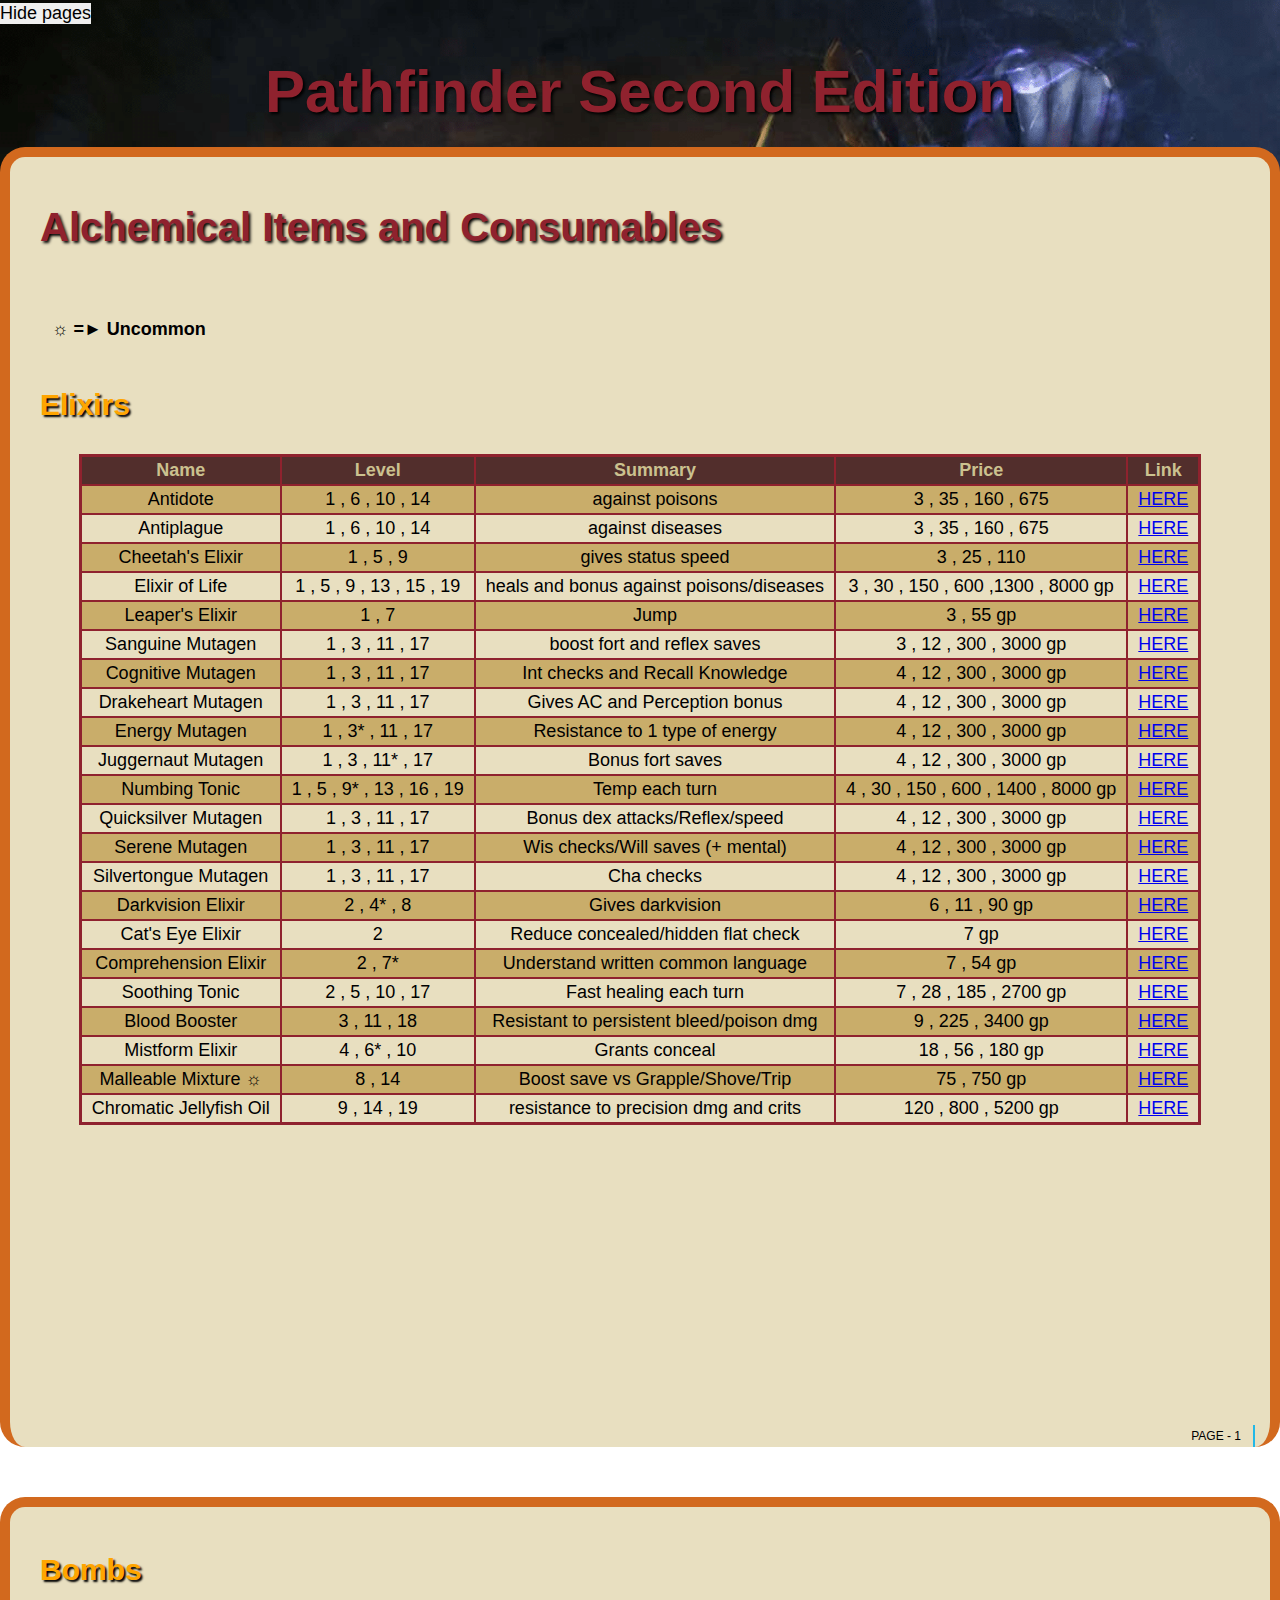
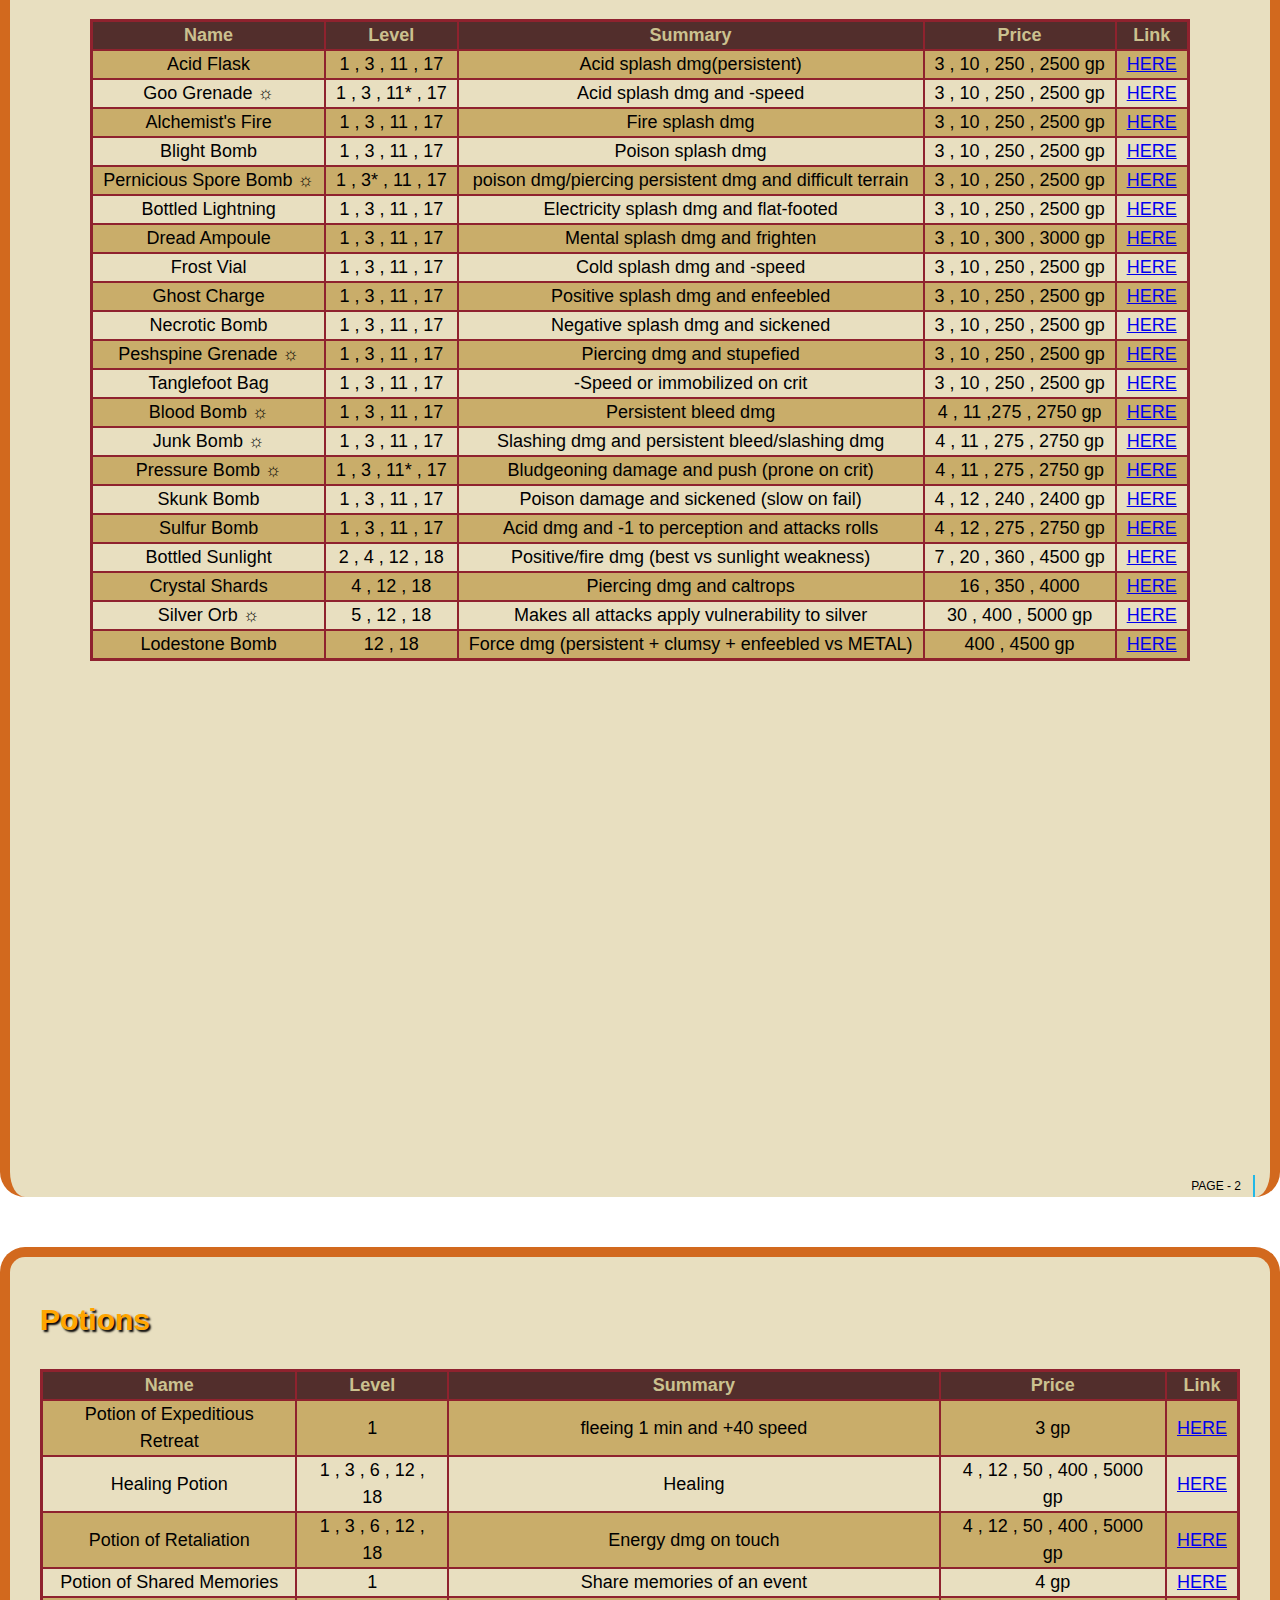
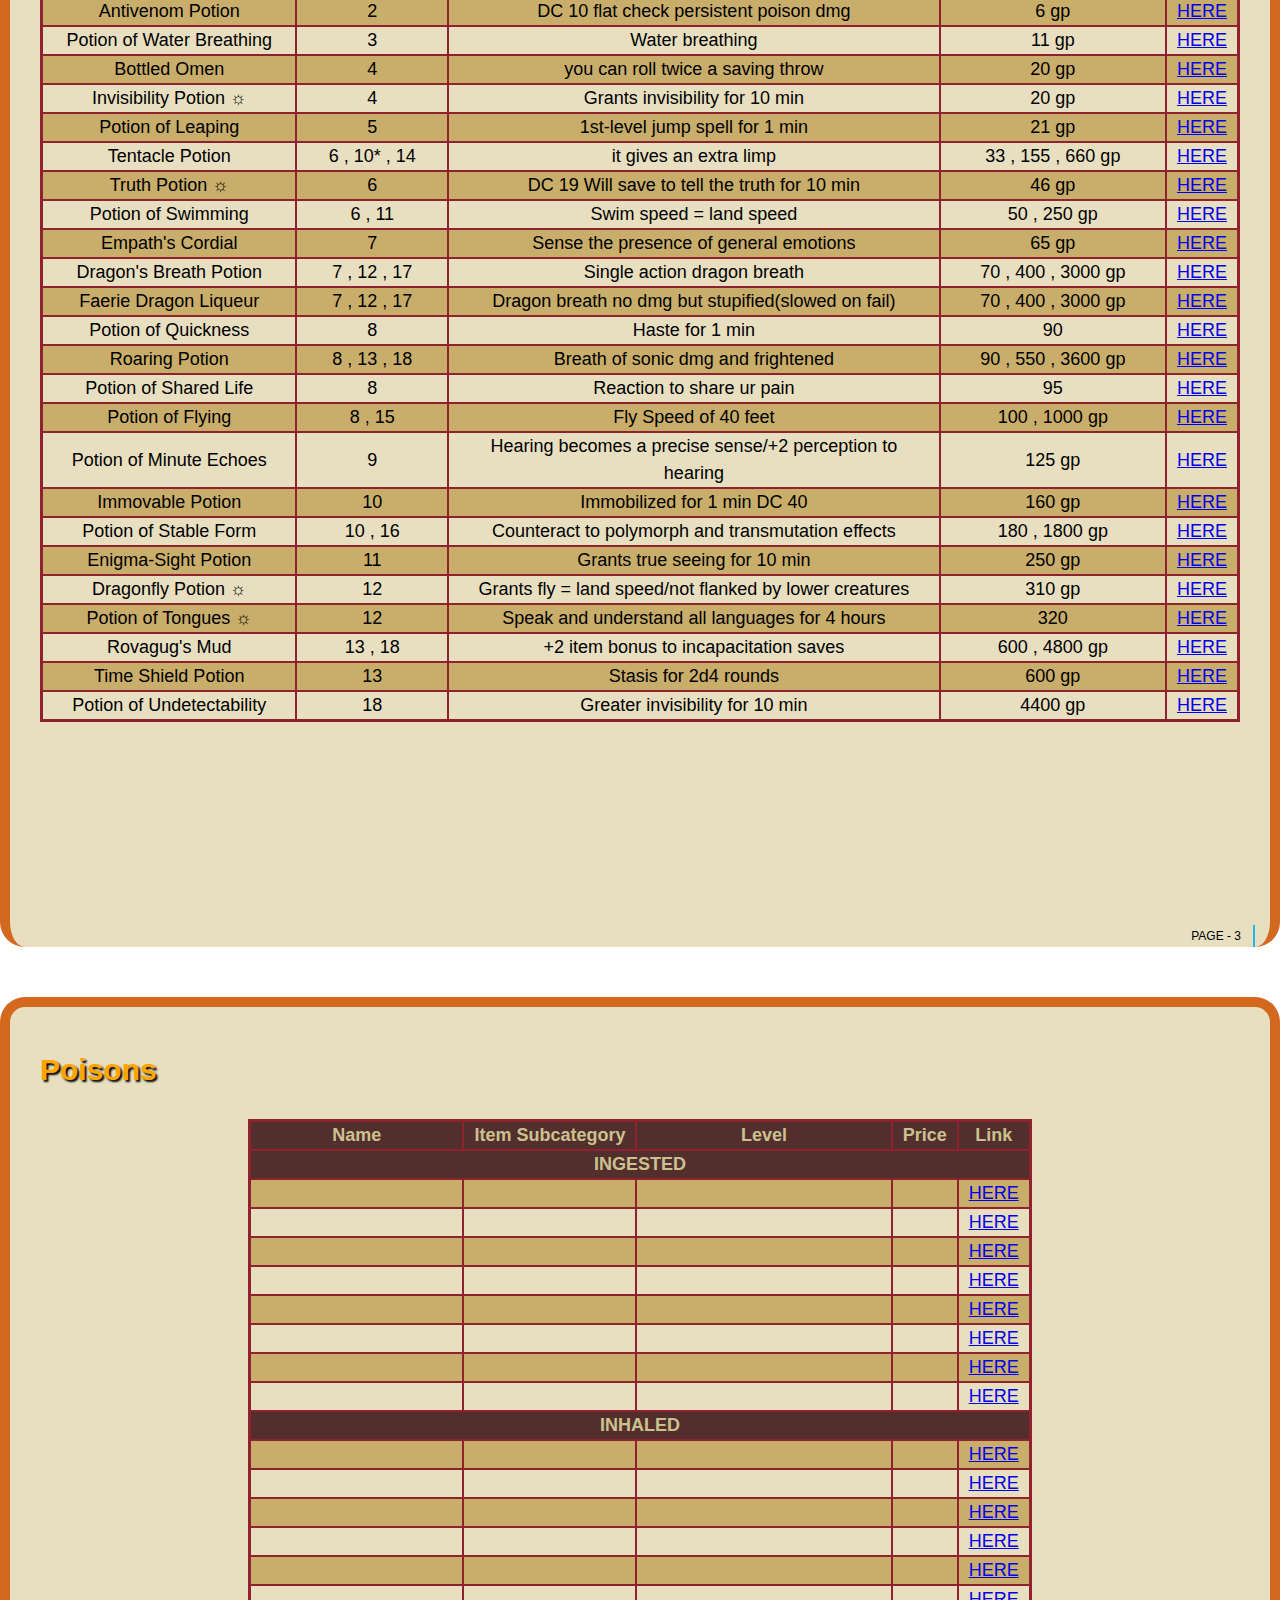
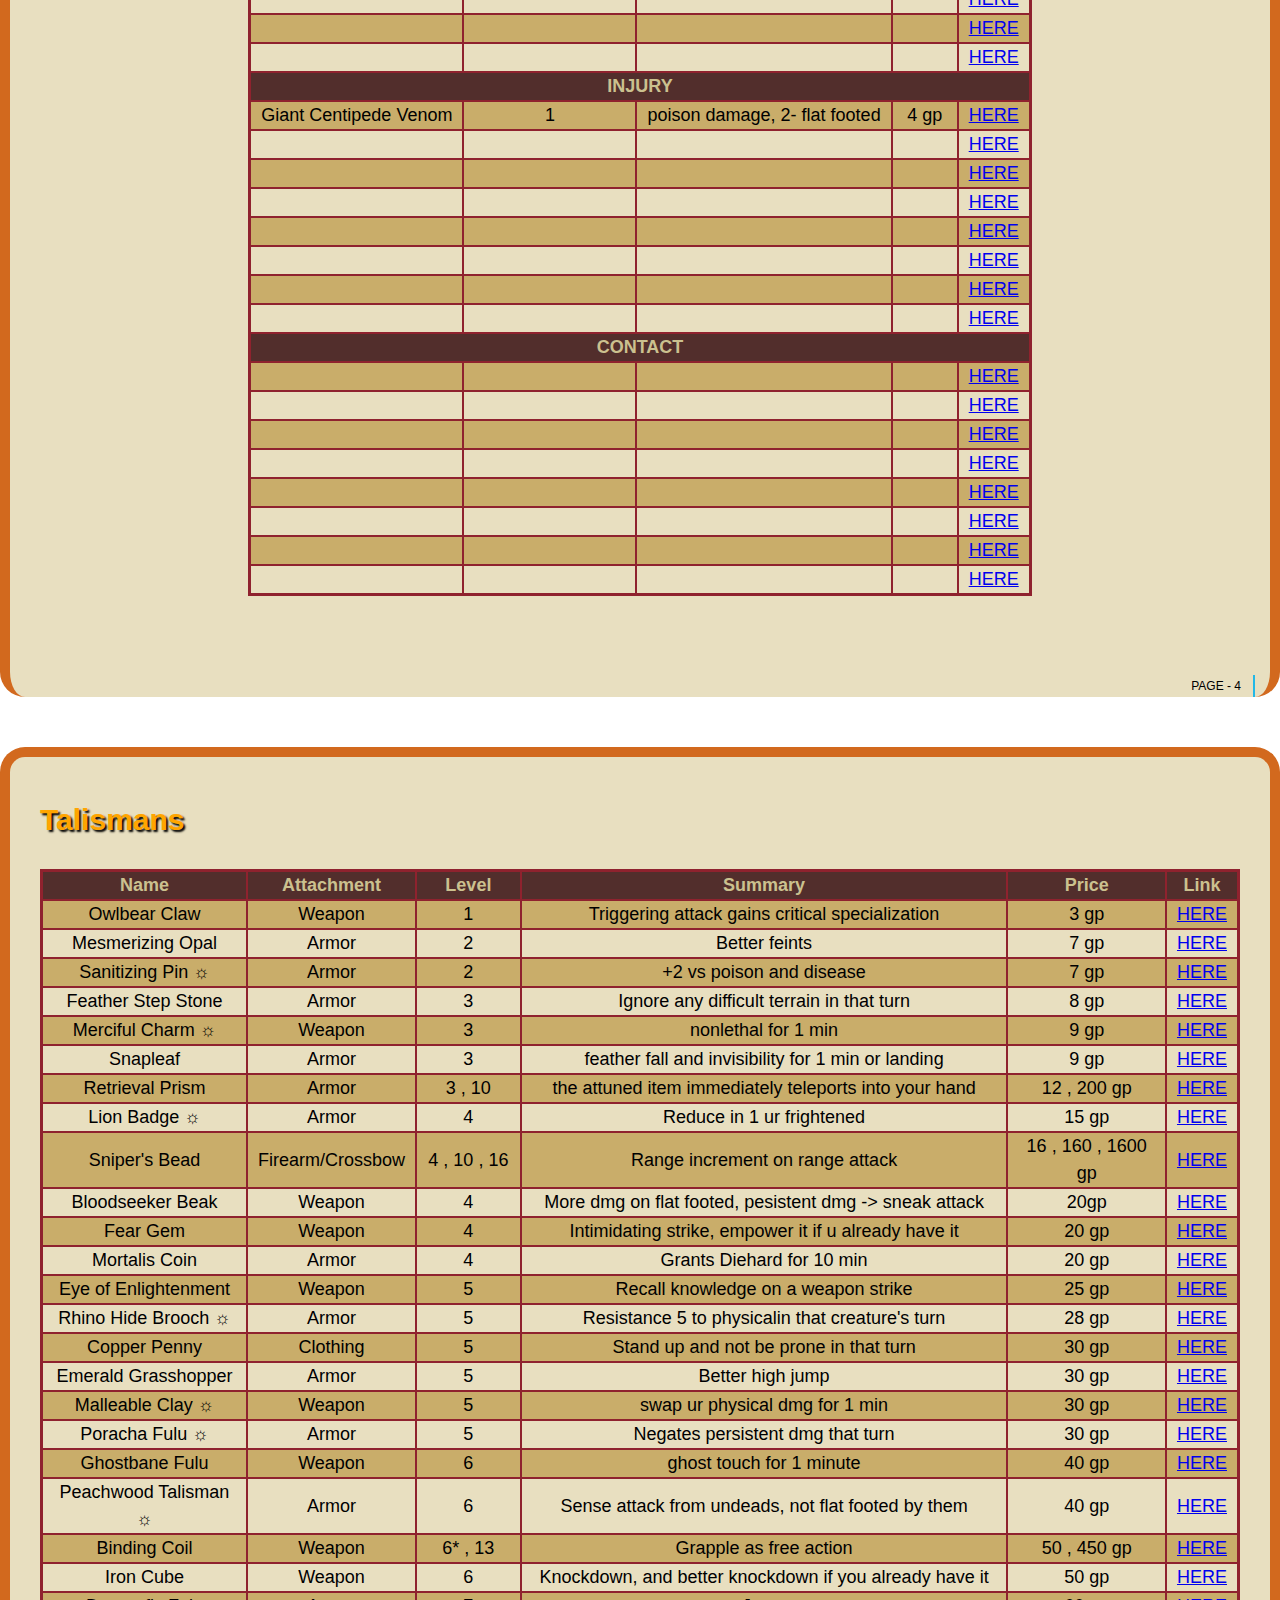
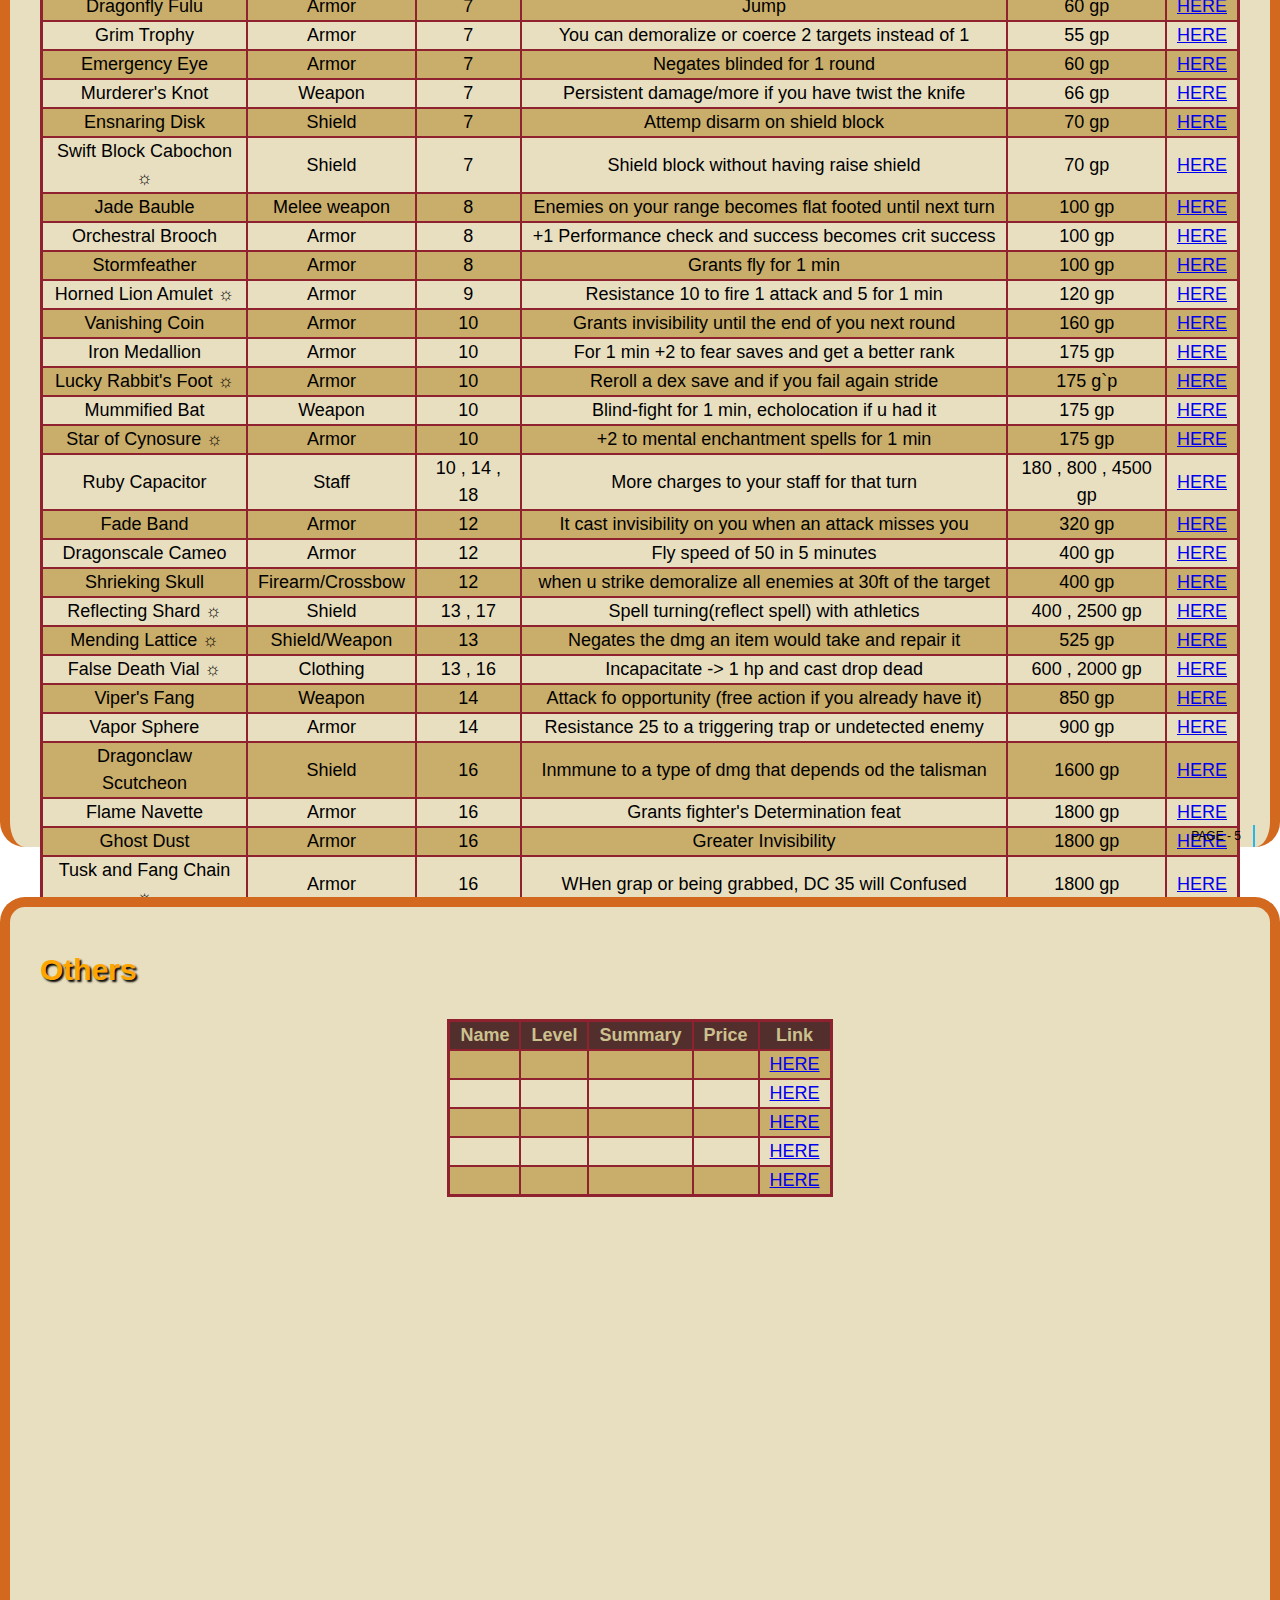
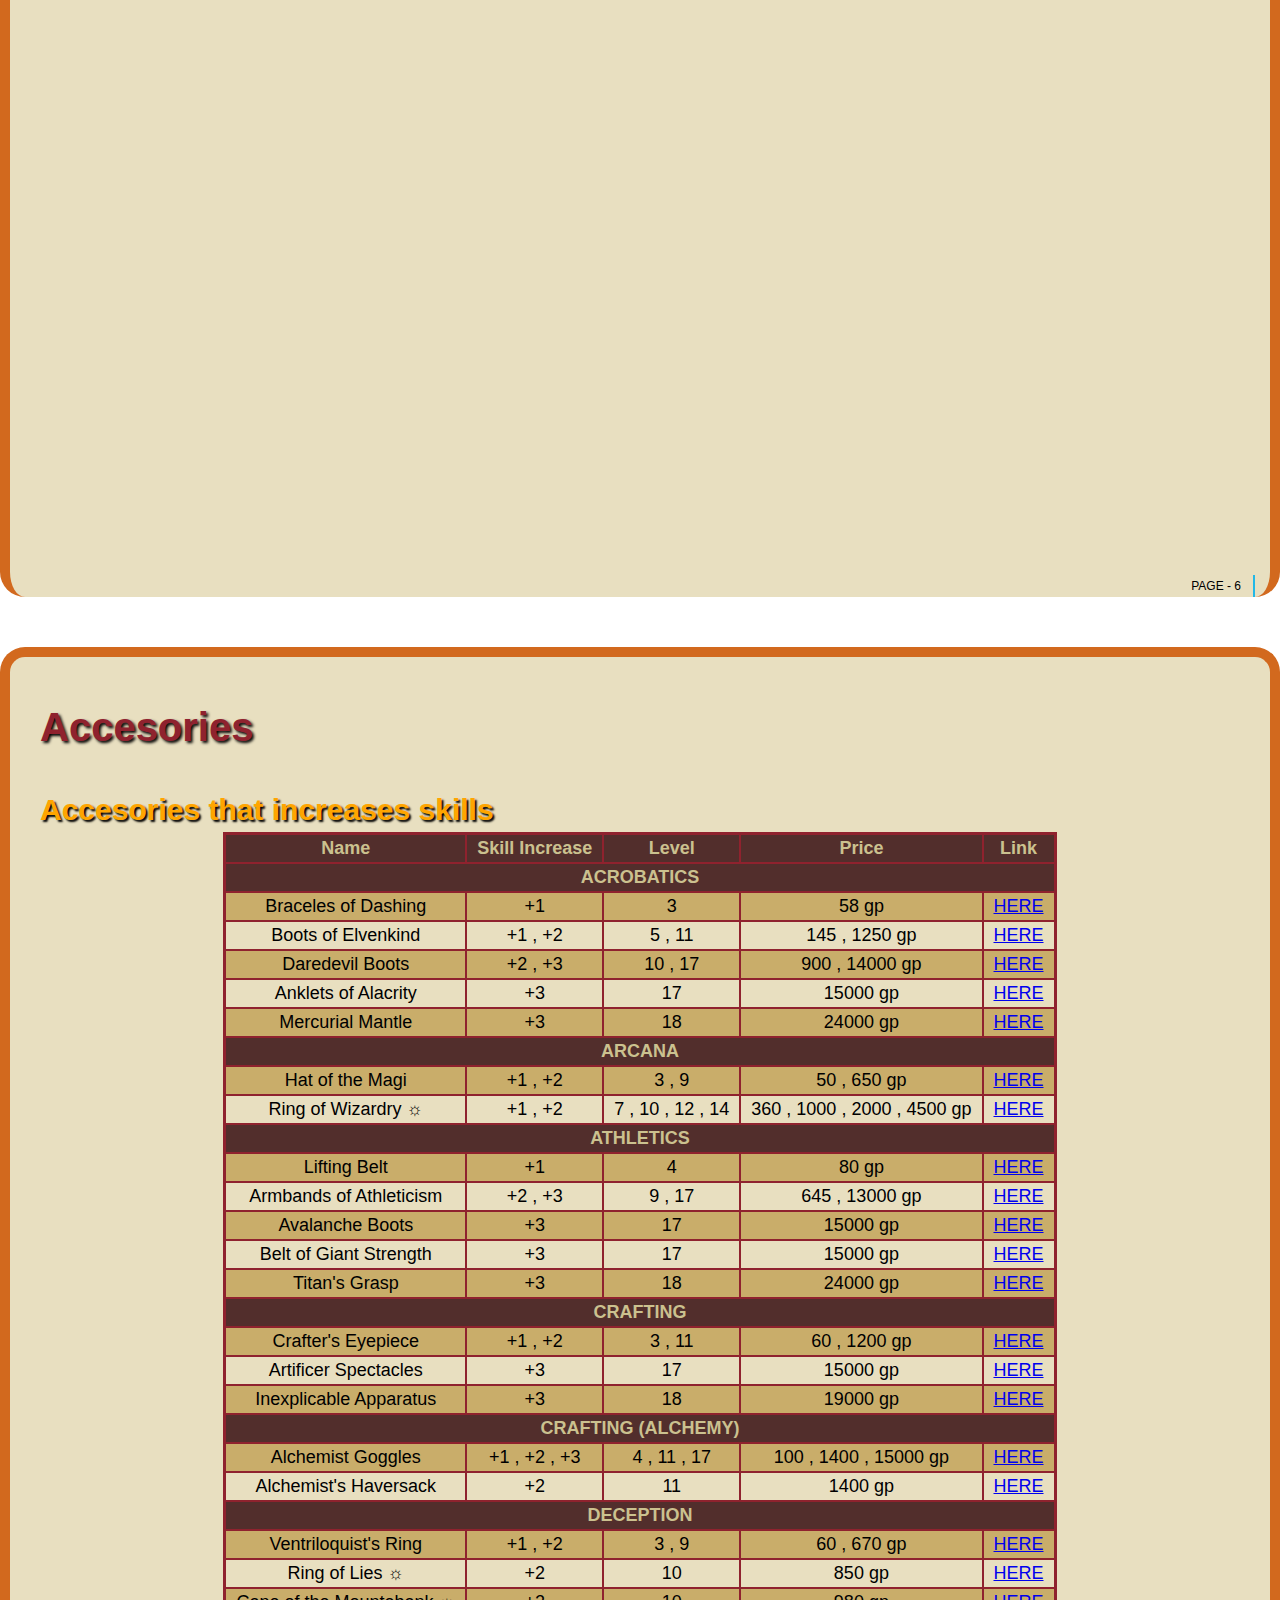
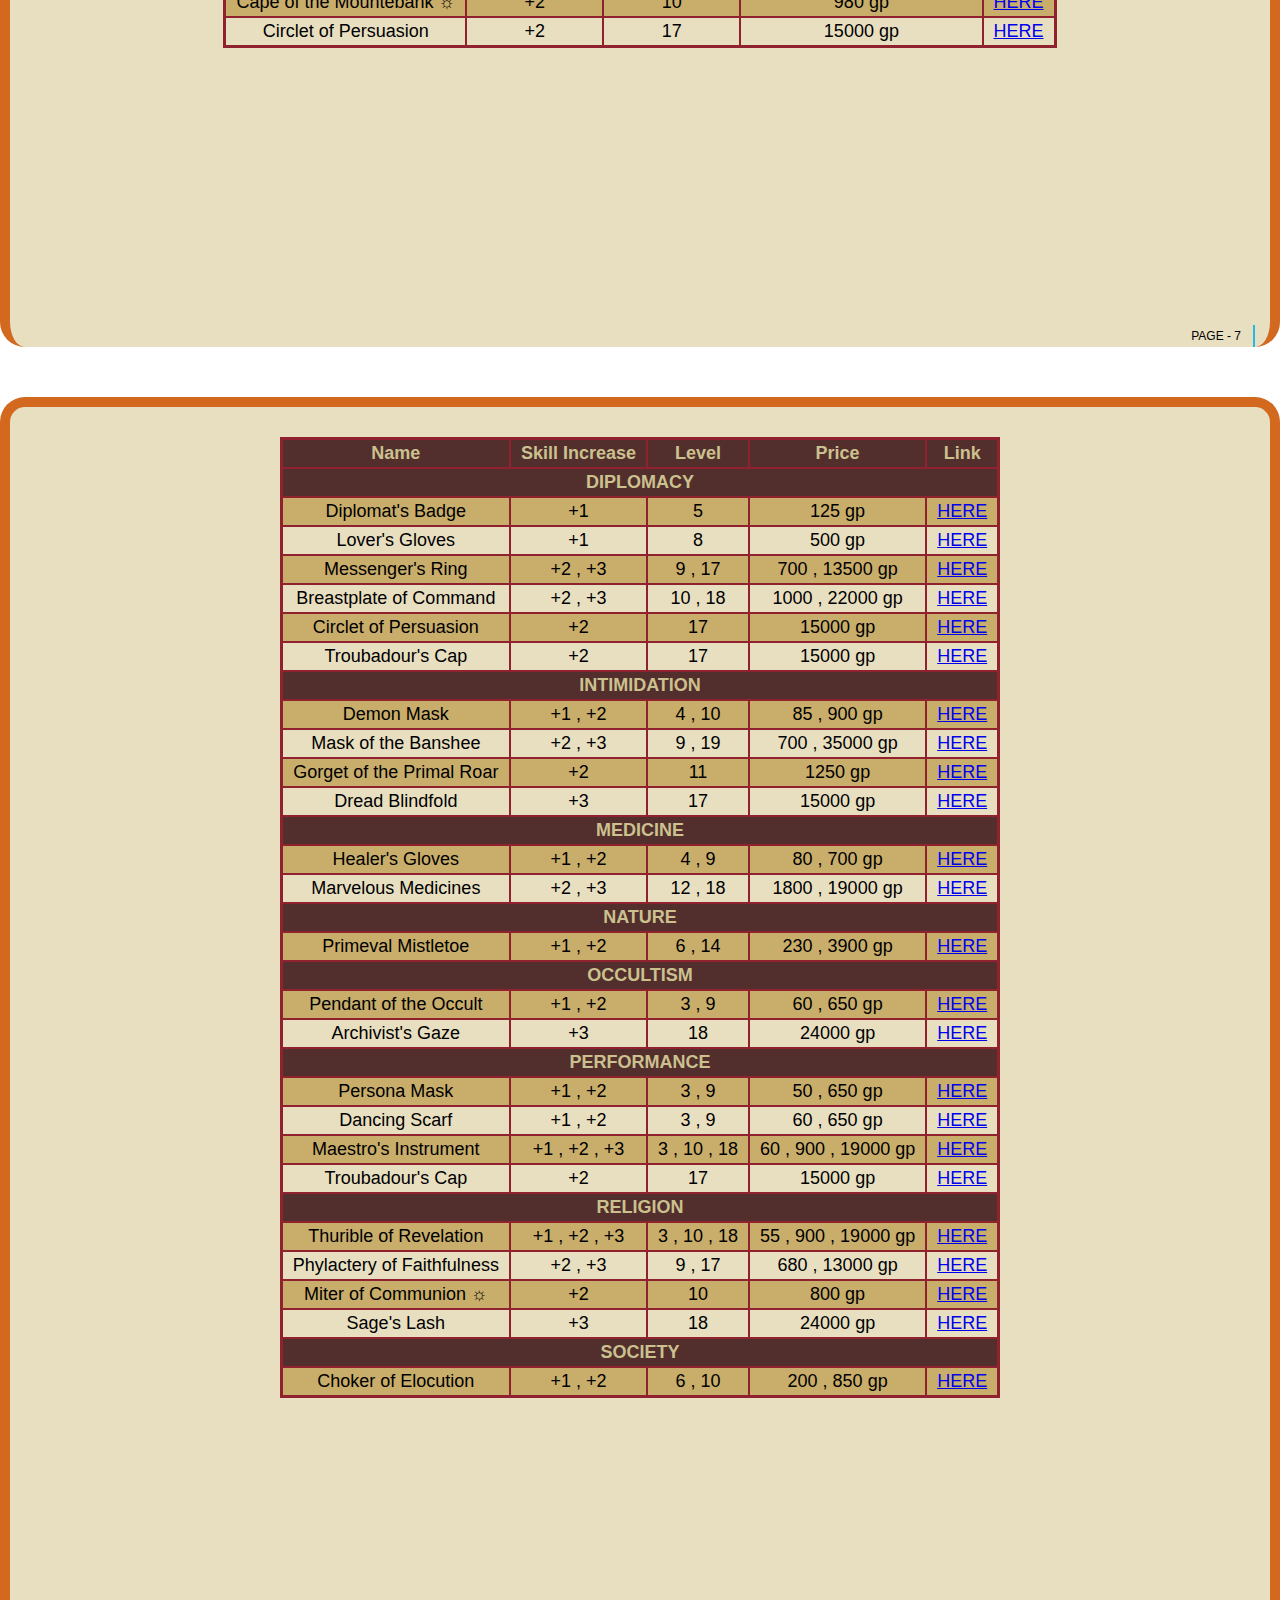
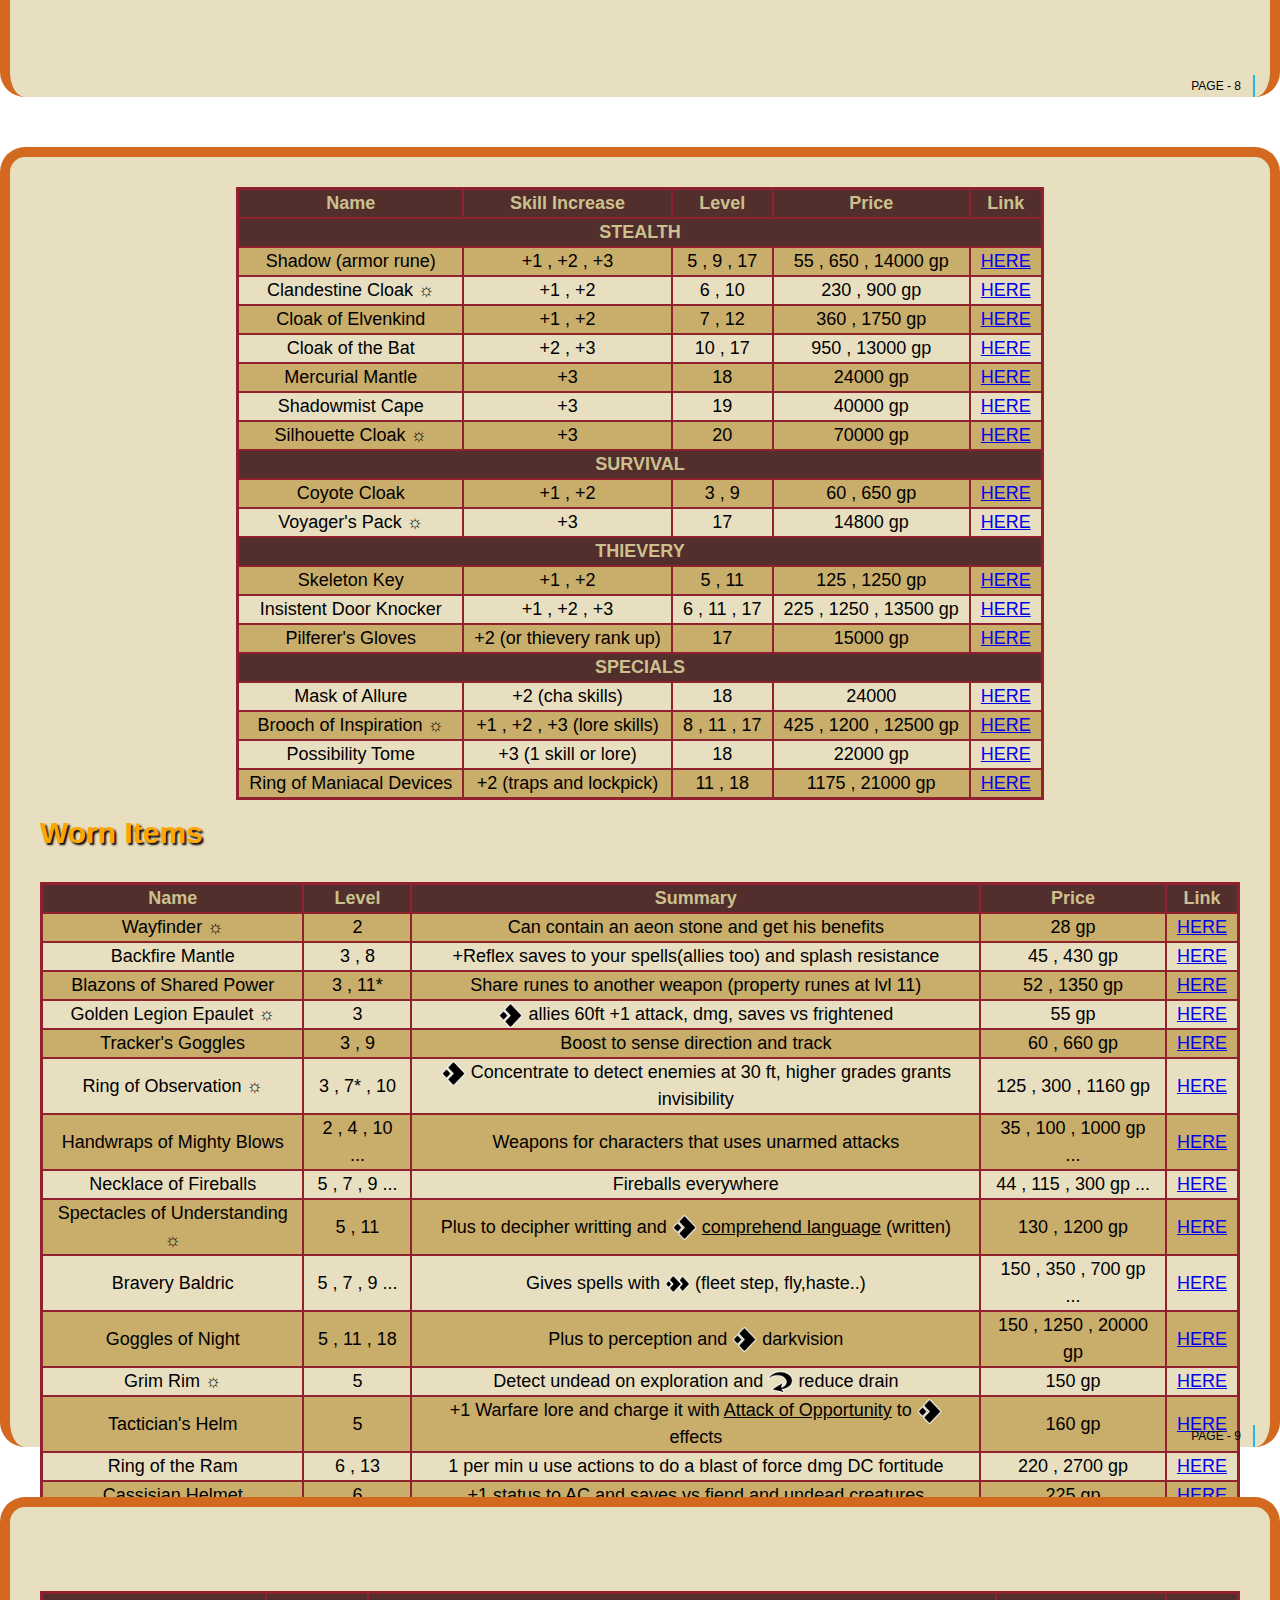
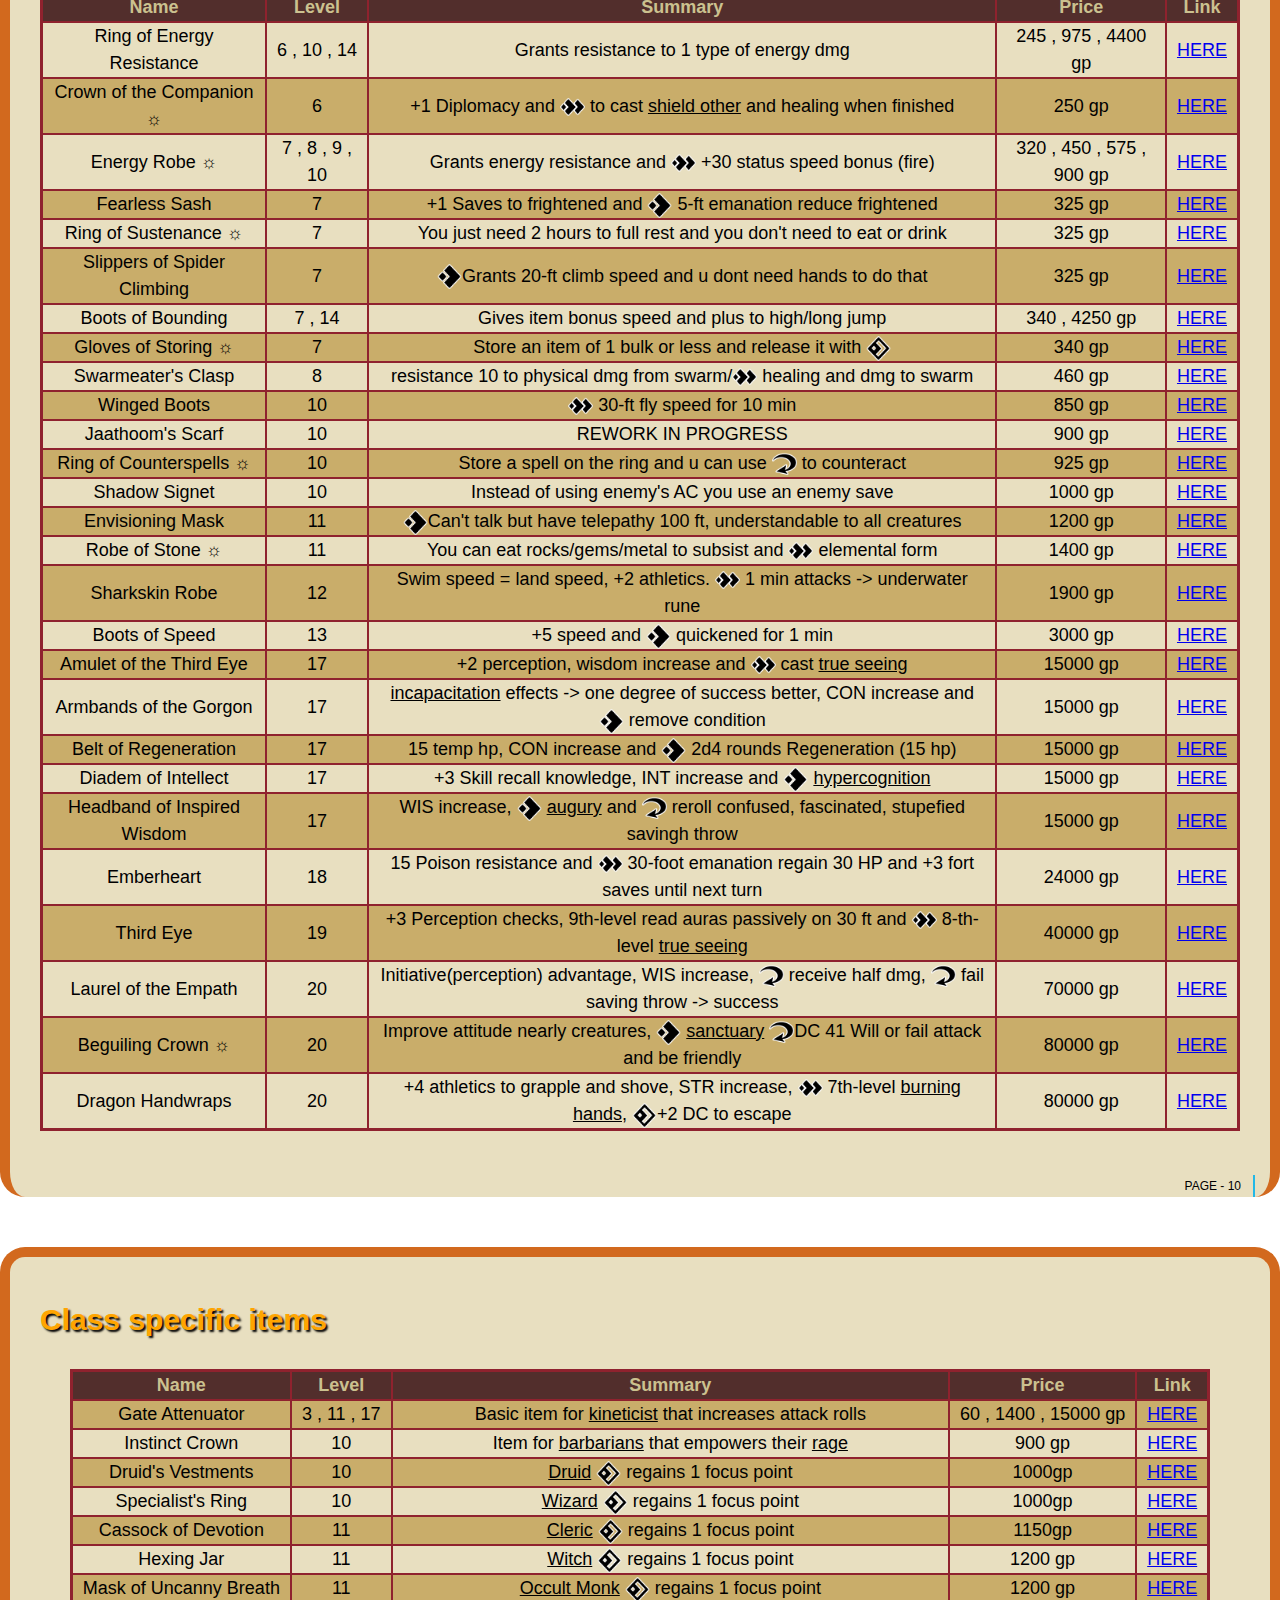
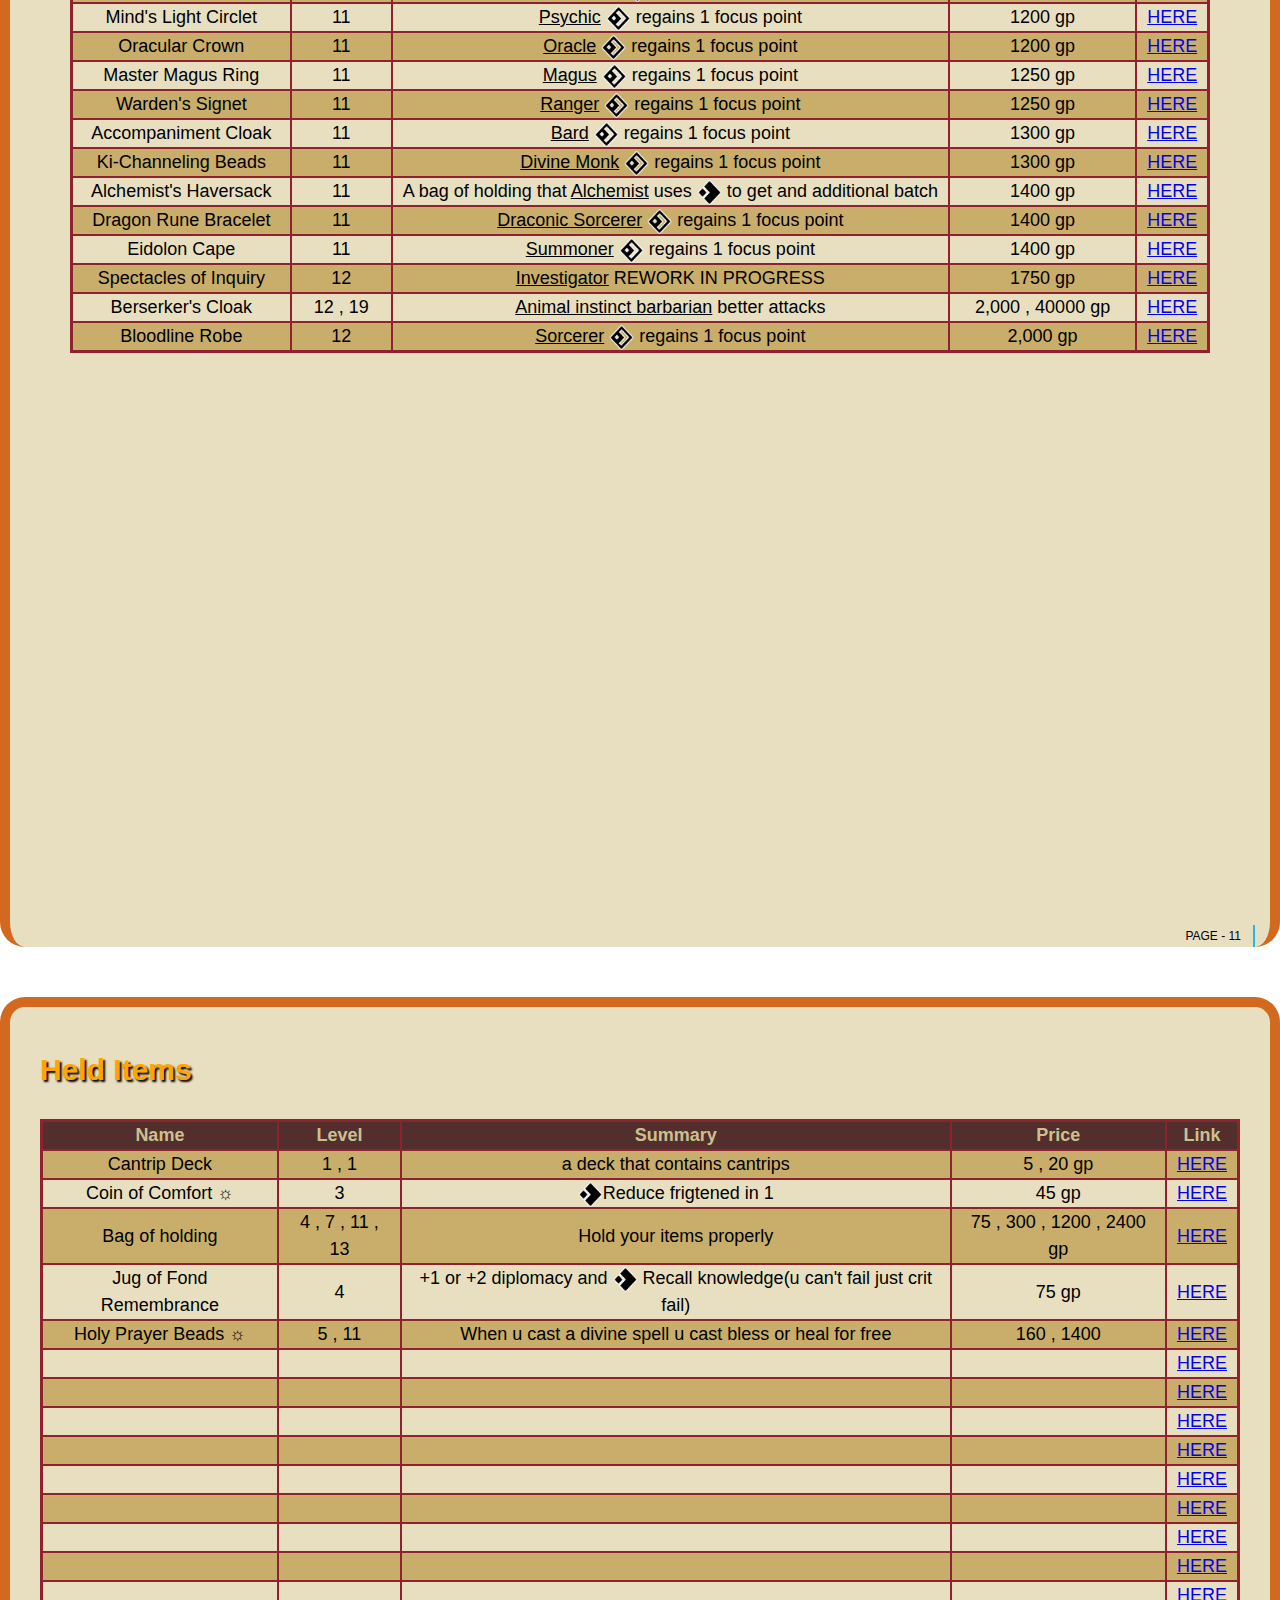
<file: Items.html>
<!DOCTYPE html>
<!--
Tabla Vacía de ejemplo

<table class="tablacentral2">
  <tr><th class="td3">Name</th><th class="td3">Rarity</th><th class="td3">Trait</th><th class="td3">Item Subcategory</th><th class="td3">Level</th><th class="td3">Price</th><th class="td3">Link</th></tr>
  <tr><td class="td1"></td><td class="td1"></td><td class="td1"></td><td class="td1"></td><td class="td1"></td><td class="td1"></td><td class="td1"></td></tr>
  <tr><td class="td2"></td><td class="td2"></td><td class="td2"></td><td class="td2"></td><td class="td2"></td><td class="td2"></td><td class="td2"></td></tr>
  <tr><td class="td1"></td><td class="td1"></td><td class="td1"></td><td class="td1"></td><td class="td1"></td><td class="td1"></td><td class="td1"></td></tr>
  <tr><td class="td2"></td><td class="td2"></td><td class="td2"></td><td class="td2"></td><td class="td2"></td><td class="td2"></td><td class="td2"></td></tr>
</table>

-->

<html>
	<head>
		<link rel="stylesheet" href="style.css">
		<title>Pathfinder 2e</title>
		<meta name="author" content="SATO" >
		<meta name="copyright" content="">
		<meta name="keywords" content="">
		<meta name="description" content="Pathfinder 2e Homebrew Rules">
		<meta name="ROBOTS" content="NOINDEX, NOFOLLOW">
		<meta http-equiv="content-type" content="text/html; charset=UTF-8">
		<meta http-equiv="content-type" content="application/xhtml+xml; charset=UTF-8">
		<meta http-equiv="content-style-type" content="text/css">
		<meta http-equiv="expires" content="0">
		<script type="text/javascript" src="myscripts.js"></script>
	</head>
	<style>
		body {
			/*background: linear-gradient(to right, #6814cd 0%, #3163f3 100%);*/
			background-image: url(Treasure_Vault.png);
			background-repeat: no-repeat;
			background-attachment: fixed;
			background-size: 100% 100%;
			font: normal 18px/1.5 Helvetica, sans-serif;
		}
	</style>
		<body>

			<button onclick="Hide()">Hide pages</button>

			<p id="principal_header">Pathfinder Second Edition</p>

				<div class="hojahorizontal">

					<header>Alchemical Items and Consumables</header>
					<br>
					<table><th>☼ =► Uncommon</th></table>
					<br>

          <h1>Elixirs</h1>
          <br>

          <table class="tablacentral2">
            <tr><th class="td3">Name</th><th class="td3">Level</th><th class="td3">Summary</th><th class="td3">Price</th><th class="td3">Link</th></tr>
            <tr><td class="td1">Antidote</td><td class="td1">1 , 6 , 10 , 14</td><td class="td1">against poisons</td><td class="td1">3 , 35 , 160 , 675</td><td class="td1"><a href="https://2e.aonprd.com/Equipment.aspx?ID=80">HERE</a></td></tr>
            <tr><td class="td2">Antiplague</td><td class="td2">1 , 6 , 10 , 14</td><td class="td2">against diseases</td><td class="td2">3 , 35 , 160 , 675</td><td class="td2"><a href="https://2e.aonprd.com/Equipment.aspx?ID=81">HERE</a></td></tr>
            <tr><td class="td1">Cheetah's Elixir</td><td class="td1">1 , 5 , 9</td><td class="td1">gives status speed</td><td class="td1">3 , 25 , 110</td><td class="td1"><a href="https://2e.aonprd.com/Equipment.aspx?ID=86">HERE</a></td></tr>
            <tr><td class="td2">Elixir of Life</td><td class="td2">1 , 5 , 9 , 13 , 15 , 19</td><td class="td2">heals and bonus against poisons/diseases</td><td class="td2">3 , 30 , 150 , 600 ,1300 , 8000 gp</td><td class="td2"><a href="https://2e.aonprd.com/Equipment.aspx?ID=">HERE</a></td></tr>
            <tr><td class="td1">Leaper's Elixir</td><td class="td1">1 , 7</td><td class="td1">Jump</td><td class="td1">3 , 55 gp</td><td class="td1"><a href="https://2e.aonprd.com/Equipment.aspx?ID=95">HERE</a></td></tr>
						<tr><td class="td2">Sanguine Mutagen</td><td class="td2">1 , 3 , 11 , 17</td><td class="td2">boost fort and reflex saves</td><td class="td2">3 , 12 , 300 , 3000 gp</td><td class="td2"><a href="https://2e.aonprd.com/Equipment.aspx?ID=1964">HERE</a></td></tr>
            <tr><td class="td1">Cognitive Mutagen</td><td class="td1">1 , 3 , 11 , 17</td><td class="td1">Int checks and Recall Knowledge</td><td class="td1">4 , 12 , 300 , 3000 gp</td><td class="td1"><a href="https://2e.aonprd.com/Equipment.aspx?ID=87">HERE</a></td></tr>
						<tr><td class="td2">Drakeheart Mutagen</td><td class="td2">1 , 3 , 11 , 17</td><td class="td2">Gives AC and Perception bonus</td><td class="td2">4 , 12 , 300 , 3000 gp</td><td class="td2"><a href="https://2e.aonprd.com/Equipment.aspx?ID=688">HERE</a></td></tr>
            <tr><td class="td1">Energy Mutagen</td><td class="td1">1 , 3* , 11 , 17</td><td class="td1">Resistance to 1 type of energy</td><td class="td1">4 , 12 , 300 , 3000 gp</td><td class="td1"><a href="https://2e.aonprd.com/Equipment.aspx?ID=1962">HERE</a></td></tr>
						<tr><td class="td2">Juggernaut Mutagen</td><td class="td2">1 , 3 , 11* , 17</td><td class="td2">Bonus fort saves</td><td class="td2">4 , 12 , 300 , 3000 gp</td><td class="td2"><a href="https://2e.aonprd.com/Equipment.aspx?ID=94">HERE</a></td></tr>
            <tr><td class="td1">Numbing Tonic</td><td class="td1">1 , 5 , 9* , 13 , 16 , 19</td><td class="td1">Temp each turn</td><td class="td1">4 , 30 , 150 , 600 , 1400 , 8000 gp</td><td class="td1"><a href="https://2e.aonprd.com/Equipment.aspx?ID=1963">HERE</a></td></tr>
						<tr><td class="td2">Quicksilver Mutagen</td><td class="td2">1 , 3 , 11 , 17</td><td class="td2"> Bonus dex attacks/Reflex/speed</td><td class="td2">4 , 12 , 300 , 3000 gp </td><td class="td2"><a href="https://2e.aonprd.com/Equipment.aspx?ID=97">HERE</a></td></tr>
            <tr><td class="td1">Serene Mutagen</td><td class="td1">1 , 3 , 11 , 17</td><td class="td1">Wis checks/Will saves (+ mental)</td><td class="td1">4 , 12 , 300 , 3000 gp</td><td class="td1"><a href="https://2e.aonprd.com/Equipment.aspx?ID=100">HERE</a></td></tr>
						<tr><td class="td2">Silvertongue Mutagen</td><td class="td2">1 , 3 , 11 , 17</td><td class="td2">Cha checks</td><td class="td2">4 , 12 , 300 , 3000 gp</td><td class="td2"><a href="https://2e.aonprd.com/Equipment.aspx?ID=101">HERE</a></td></tr>
						<tr><td class="td1">Darkvision Elixir</td><td class="td1">2 , 4* , 8</td><td class="td1">Gives darkvision</td><td class="td1">6 , 11 , 90 gp</td><td class="td1"><a href="https://2e.aonprd.com/Equipment.aspx?ID=89">HERE</a></td></tr>
						<tr><td class="td2">Cat's Eye Elixir</td><td class="td2">2</td><td class="td2">Reduce concealed/hidden flat check</td><td class="td2">7 gp</td><td class="td2"><a href="https://2e.aonprd.com/Equipment.aspx?ID=85">HERE</a></td></tr>
						<tr><td class="td1">Comprehension Elixir</td><td class="td1">2 , 7*</td><td class="td1">Understand written common language</td><td class="td1">7 , 54 gp</td><td class="td1"><a href="https://2e.aonprd.com/Equipment.aspx?ID=88">HERE</a></td></tr>
						<tr><td class="td2">Soothing Tonic</td><td class="td2">2 , 5 , 10 , 17</td><td class="td2">Fast healing each turn</td><td class="td2">7 , 28 , 185 , 2700 gp</td><td class="td2"><a href="https://2e.aonprd.com/Equipment.aspx?ID=1965">HERE</a></td></tr>
						<tr><td class="td1">Blood Booster</td><td class="td1">3 , 11 , 18</td><td class="td1">Resistant to  persistent bleed/poison dmg</td><td class="td1">9 , 225 , 3400 gp</td><td class="td1"><a href="https://2e.aonprd.com/Equipment.aspx?ID=1957">HERE</a></td></tr>
						<tr><td class="td2">Mistform Elixir</td><td class="td2">4 , 6* , 10</td><td class="td2">Grants conceal</td><td class="td2">18 , 56 , 180 gp</td><td class="td2"><a href="https://2e.aonprd.com/Equipment.aspx?ID=96">HERE</a></td></tr>
						<tr><td class="td1">Malleable Mixture ☼</td><td class="td1">8 , 14</td><td class="td1">Boost save vs Grapple/Shove/Trip</td><td class="td1">75 , 750 gp</td><td class="td1"><a href="https://2e.aonprd.com/Equipment.aspx?ID=1263">HERE</a></td></tr>
						<tr><td class="td2">Chromatic Jellyfish Oil</td><td class="td2">9 , 14 , 19</td><td class="td2">resistance to precision dmg and crits</td><td class="td2">120 , 800 , 5200 gp</td><td class="td2"><a href="https://2e.aonprd.com/Equipment.aspx?ID=1959">HERE</a></td></tr>

          </table>

				</div>

				<div class="hojahorizontal">

					<h1>Bombs</h1>
          <br>
          <table class="tablacentral2">

            <tr><th class="td3">Name</th><th class="td3">Level</th><th class="td3">Summary</th><th class="td3">Price</th><th class="td3">Link</th></tr>
            <tr><td class="td1">Acid Flask</td><td class="td1">1 , 3 , 11 , 17</td><td class="td1">Acid splash dmg(persistent)</td><td class="td1">3 , 10 , 250 , 2500 gp</td><td class="td1"><a href="https://2e.aonprd.com/Equipment.aspx?ID=74">HERE</a></td></tr>
						<tr><td class="td2">Goo Grenade ☼</td><td class="td2">1 , 3 , 11* , 17</td><td class="td2">Acid splash dmg and -speed</td><td class="td2">3 , 10 , 250 , 2500 gp</td><td class="td2"><a href="https://2e.aonprd.com/Equipment.aspx?ID=1811">HERE</a></td></tr>
            <tr><td class="td1">Alchemist's Fire</td><td class="td1">1 , 3 , 11 , 17</td><td class="td1">Fire splash dmg</td><td class="td1">3 , 10 , 250 , 2500 gp</td><td class="td1"><a href="https://2e.aonprd.com/Equipment.aspx?ID=75">HERE</a></td></tr>
            <tr><td class="td2">Blight Bomb</td><td class="td2">1 , 3 , 11 , 17</td><td class="td2">Poison splash dmg</td><td class="td2">3 , 10 , 250 , 2500 gp</td><td class="td2"><a href="https://2e.aonprd.com/Equipment.aspx?ID=684">HERE</a></td></tr>
            <tr><td class="td1">Pernicious Spore Bomb ☼</td><td class="td1">1 , 3* , 11 , 17</td><td class="td1">poison dmg/piercing persistent dmg and difficult terrain</td><td class="td1">3 , 10 , 250 , 2500 gp</td><td class="td1"><a href="https://2e.aonprd.com/Equipment.aspx?ID=1515">HERE</a></td></tr>
            <tr><td class="td2">Bottled Lightning</td><td class="td2">1 , 3 , 11 , 17</td><td class="td2">Electricity splash dmg and flat-footed</td><td class="td2">3 , 10 , 250 , 2500 gp</td><td class="td2"><a href="https://2e.aonprd.com/Equipment.aspx?ID=76">HERE</a></td></tr>
            <tr><td class="td1">Dread Ampoule</td><td class="td1">1 , 3 , 11 , 17</td><td class="td1">Mental splash dmg and frighten</td><td class="td1">3 , 10 , 300 , 3000 gp</td><td class="td1"><a href="https://2e.aonprd.com/Equipment.aspx?ID=686">HERE</a></td></tr>
						<tr><td class="td2">Frost Vial</td><td class="td2">1 , 3 , 11 , 17</td><td class="td2">Cold splash dmg and -speed</td><td class="td2">3 , 10 , 250 , 2500 gp</td><td class="td2"><a href="https://2e.aonprd.com/Equipment.aspx?ID=77">HERE</a></td></tr>
            <tr><td class="td1">Ghost Charge</td><td class="td1">1 , 3 , 11 , 17</td><td class="td1">Positive splash dmg and enfeebled</td><td class="td1">3 , 10 , 250 , 2500 gp</td><td class="td1"><a href="https://2e.aonprd.com/Equipment.aspx?ID=687">HERE</a></td></tr>
            <tr><td class="td2">Necrotic Bomb</td><td class="td2">1 , 3 , 11 , 17</td><td class="td2">Negative splash dmg and sickened</td><td class="td2">3 , 10 , 250 , 2500 gp</td><td class="td2"><a href="https://2e.aonprd.com/Equipment.aspx?ID=938">HERE</a></td></tr>
						<tr><td class="td1">Peshspine Grenade ☼</td><td class="td1">1 , 3 , 11 , 17</td><td class="td1">Piercing dmg and stupefied</td><td class="td1">3 , 10 , 250 , 2500 gp</td><td class="td1"><a href="https://2e.aonprd.com/Equipment.aspx?ID=549">HERE</a></td></tr>
            <tr><td class="td2">Tanglefoot Bag</td><td class="td2">1 , 3 , 11 , 17</td><td class="td2">-Speed or immobilized on crit</td><td class="td2">3 , 10 , 250 , 2500 gp</td><td class="td2"><a href="https://2e.aonprd.com/Equipment.aspx?ID=78">HERE</a></td></tr>
						<tr><td class="td1">Blood Bomb ☼</td><td class="td1">1 , 3 , 11 , 17</td><td class="td1">Persistent bleed dmg</td><td class="td1">4 , 11 ,275 , 2750 gp</td><td class="td1"><a href="https://2e.aonprd.com/Equipment.aspx?ID=2669">HERE</a></td></tr>
						<tr><td class="td2">Junk Bomb ☼</td><td class="td2">1 , 3 , 11 , 17</td><td class="td2">Slashing dmg and persistent bleed/slashing dmg</td><td class="td2">4 , 11 , 275 , 2750 gp</td><td class="td2"><a href="https://2e.aonprd.com/Equipment.aspx?ID=1459">HERE</a></td></tr>
						<tr><td class="td1">Pressure Bomb ☼</td><td class="td1">1 , 3 , 11* , 17</td><td class="td1">Bludgeoning damage and push (prone on crit)</td><td class="td1">4 , 11 , 275 , 2750 gp</td><td class="td1"><a href="https://2e.aonprd.com/Equipment.aspx?ID=1460">HERE</a></td></tr>
						<tr><td class="td2">Skunk Bomb</td><td class="td2">1 , 3 , 11 , 17</td><td class="td2">Poison damage and sickened (slow on fail)</td><td class="td2">4 , 12 , 240 , 2400 gp</td><td class="td2"><a href="https://2e.aonprd.com/Equipment.aspx?ID=1906">HERE</a></td></tr>
						<tr><td class="td1">Sulfur Bomb</td><td class="td1">1 , 3 , 11 , 17</td><td class="td1">Acid dmg and -1 to perception and attacks rolls</td><td class="td1">4 , 12 , 275 , 2750 gp</td><td class="td1"><a href="https://2e.aonprd.com/Equipment.aspx?ID=1257">HERE</a></td></tr>
						<tr><td class="td2">Bottled Sunlight</td><td class="td2">2 , 4 , 12 , 18</td><td class="td2">Positive/fire dmg (best vs sunlight weakness)</td><td class="td2">7 , 20 , 360 , 4500 gp</td><td class="td2"><a href="https://2e.aonprd.com/Equipment.aspx?ID=1532">HERE</a></td></tr>
						<tr><td class="td1">Crystal Shards</td><td class="td1">4 , 12 , 18</td><td class="td1">Piercing dmg and caltrops</td><td class="td1">16 , 350 , 4000</td><td class="td1"><a href="https://2e.aonprd.com/Equipment.aspx?ID=685">HERE</a></td></tr>
						<tr><td class="td2">Silver Orb ☼</td><td class="td2">5 , 12 , 18</td><td class="td2">Makes all attacks apply vulnerability to silver</td><td class="td2">30 , 400 , 5000 gp</td><td class="td2"><a href="https://2e.aonprd.com/Equipment.aspx?ID=2523">HERE</a></td></tr>
						<tr><td class="td1">Lodestone Bomb</td><td class="td1">12 , 18</td><td class="td1">Force dmg (persistent + clumsy + enfeebled vs METAL)</td><td class="td1">400 , 4500 gp</td><td class="td1"><a href="https://2e.aonprd.com/Equipment.aspx?ID=1904">HERE</a></td></tr>

          </table>

				</div>

				<div class="hojahorizontal">

					<h1>Potions</h1>
          <br>
          <table class="tablacentral2">

            <tr><th class="td3">Name</th><th class="td3">Level</th><th class="td3">Summary</th><th class="td3">Price</th><th class="td3">Link</th></tr>
            <tr><td class="td1">Potion of Expeditious Retreat</td><td class="td1">1</td><td class="td1">fleeing 1 min and +40 speed</td><td class="td1">3 gp</td><td class="td1"><a href="https://2e.aonprd.com/Equipment.aspx?ID=720">HERE</a></td></tr>
            <tr><td class="td2">Healing Potion</td><td class="td2">1 , 3 , 6 , 12 , 18</td><td class="td2">Healing</td><td class="td2">4 , 12 , 50 , 400 , 5000 gp</td><td class="td2"><a href="https://2e.aonprd.com/Equipment.aspx?ID=186">HERE</a></td></tr>
            <tr><td class="td1">Potion of Retaliation</td><td class="td1">1 , 3 , 6 , 12 , 18</td><td class="td1">Energy dmg on touch</td><td class="td1">4 , 12 , 50 , 400 , 5000 gp</td><td class="td1"><a href="https://2e.aonprd.com/Equipment.aspx?ID=721">HERE</a></td></tr>
            <tr><td class="td2">Potion of Shared Memories</td><td class="td2">1</td><td class="td2">Share memories of an event</td><td class="td2">4 gp</td><td class="td2"><a href="https://2e.aonprd.com/Equipment.aspx?ID=722">HERE</a></td></tr>
            <tr><td class="td1">Antivenom Potion</td><td class="td1">2</td><td class="td1">DC 10 flat check persistent poison dmg</td><td class="td1">6 gp</td><td class="td1"><a href="https://2e.aonprd.com/Equipment.aspx?ID=902">HERE</a></td></tr>
						<tr><td class="td2">Potion of Water Breathing</td><td class="td2">3</td><td class="td2">Water breathing</td><td class="td2">11 gp</td><td class="td2"><a href="https://2e.aonprd.com/Equipment.aspx?ID=196">HERE</a></td></tr>
						<tr><td class="td1">Bottled Omen</td><td class="td1">4</td><td class="td1">you can roll twice a saving throw</td><td class="td1">20 gp</td><td class="td1"><a href="https://2e.aonprd.com/Equipment.aspx?ID=1822">HERE</a></td></tr>
						<tr><td class="td2">Invisibility Potion ☼</td><td class="td2">4</td><td class="td2">Grants invisibility for 10 min</td><td class="td2">20 gp</td><td class="td2"><a href="https://2e.aonprd.com/Equipment.aspx?ID=187">HERE</a></td></tr>
						<tr><td class="td1">Potion of Leaping</td><td class="td1">5</td><td class="td1">1st-level jump spell for 1 min</td><td class="td1">21 gp</td><td class="td1"><a href="https://2e.aonprd.com/Equipment.aspx?ID=190">HERE</a></td></tr>
						<tr><td class="td2">Tentacle Potion</td><td class="td2">6 , 10* , 14</td><td class="td2">it gives an extra limp</td><td class="td2">33 , 155 , 660 gp</td><td class="td2"><a href="https://2e.aonprd.com/Equipment.aspx?ID=2095">HERE</a></td></tr>
						<tr><td class="td1">Truth Potion ☼</td><td class="td1">6</td><td class="td1">DC 19 Will save to tell the truth for 10 min</td><td class="td1">46 gp</td><td class="td1"><a href="https://2e.aonprd.com/Equipment.aspx?ID=200">HERE</a></td></tr>
						<tr><td class="td2">Potion of Swimming</td><td class="td2">6 , 11</td><td class="td2">Swim speed = land speed</td><td class="td2">50 , 250 gp</td><td class="td2"><a href="https://2e.aonprd.com/Equipment.aspx?ID=193">HERE</a></td></tr>
						<tr><td class="td1">Empath's Cordial</td><td class="td1">7</td><td class="td1">Sense the presence of general emotions</td><td class="td1">65 gp</td><td class="td1"><a href="https://2e.aonprd.com/Equipment.aspx?ID=2083">HERE</a></td></tr>
						<tr><td class="td2">Dragon's Breath Potion</td><td class="td2">7 , 12 , 17</td><td class="td2">Single action dragon breath</td><td class="td2">70 , 400 , 3000 gp</td><td class="td2"><a href="https://2e.aonprd.com/Equipment.aspx?ID=185">HERE</a></td></tr>
						<tr><td class="td1">Faerie Dragon Liqueur</td><td class="td1">7 , 12 , 17</td><td class="td1">Dragon breath no dmg but stupified(slowed on fail)</td><td class="td1">70 , 400 , 3000 gp</td><td class="td1"><a href="https://2e.aonprd.com/Equipment.aspx?ID=2085">HERE</a></td></tr>
						<tr><td class="td2">Potion of Quickness</td><td class="td2">8</td><td class="td2">Haste for 1 min</td><td class="td2">90</td><td class="td2"><a href="https://2e.aonprd.com/Equipment.aspx?ID=191">HERE</a></td></tr>
						<tr><td class="td1">Roaring Potion</td><td class="td1">8 , 13 , 18</td><td class="td1">Breath of sonic dmg and frightened</td><td class="td1">90 , 550 , 3600 gp</td><td class="td1"><a href="https://2e.aonprd.com/Equipment.aspx?ID=2091">HERE</a></td></tr>
						<tr><td class="td2">Potion of Shared Life</td><td class="td2">8</td><td class="td2">Reaction to share ur pain</td><td class="td2">95</td><td class="td2"><a href="https://2e.aonprd.com/Equipment.aspx?ID=1030">HERE</a></td></tr>
						<tr><td class="td1">Potion of Flying</td><td class="td1">8 , 15</td><td class="td1">Fly Speed of 40 feet</td><td class="td1">100 , 1000 gp</td><td class="td1"><a href="https://2e.aonprd.com/Equipment.aspx?ID=189">HERE</a></td></tr>
						<tr><td class="td2">Potion of Minute Echoes</td><td class="td2">9</td><td class="td2">Hearing becomes a precise sense/+2 perception to hearing</td><td class="td2">125 gp</td><td class="td2"><a href="https://2e.aonprd.com/Equipment.aspx?ID=1028">HERE</a></td></tr>
						<tr><td class="td1">Immovable Potion</td><td class="td1">10</td><td class="td1">Immobilized for 1 min DC 40</td><td class="td1">160 gp</td><td class="td1"><a href="https://2e.aonprd.com/Equipment.aspx?ID=2087">HERE</a></td></tr>
						<tr><td class="td2">Potion of Stable Form</td><td class="td2">10 , 16</td><td class="td2">Counteract to polymorph and transmutation effects</td><td class="td2">180 , 1800 gp</td><td class="td2"><a href="https://2e.aonprd.com/Equipment.aspx?ID=1029">HERE</a></td></tr>
						<tr><td class="td1">Enigma-Sight Potion</td><td class="td1">11</td><td class="td1">Grants true seeing for 10 min</td><td class="td1">250 gp</td><td class="td1"><a href="https://2e.aonprd.com/Equipment.aspx?ID=2084">HERE</a></td></tr>
						<tr><td class="td2">Dragonfly Potion ☼</td><td class="td2">12</td><td class="td2">Grants fly = land speed/not flanked by lower creatures</td><td class="td2">310 gp</td><td class="td2"><a href="https://2e.aonprd.com/Equipment.aspx?ID=1272">HERE</a></td></tr>
						<tr><td class="td1">Potion of Tongues ☼</td><td class="td1">12</td><td class="td1">Speak and understand all languages for 4 hours</td><td class="td1">320</td><td class="td1"><a href="https://2e.aonprd.com/Equipment.aspx?ID=194">HERE</a></td></tr>
						<tr><td class="td2">Rovagug's Mud</td><td class="td2">13 , 18</td><td class="td2">+2 item bonus to incapacitation saves</td><td class="td2">600 , 4800 gp</td><td class="td2"><a href="https://2e.aonprd.com/Equipment.aspx?ID=2092">HERE</a></td></tr>
						<tr><td class="td1">Time Shield Potion</td><td class="td1">13</td><td class="td1">Stasis for  2d4 rounds</td><td class="td1">600 gp</td><td class="td1"><a href="https://2e.aonprd.com/Equipment.aspx?ID=726">HERE</a></td></tr>
						<tr><td class="td2">Potion of Undetectability</td><td class="td2">18</td><td class="td2">Greater invisibility for 10 min</td><td class="td2">4400 gp </td><td class="td2"><a href="https://2e.aonprd.com/Equipment.aspx?ID=195">HERE</a></td></tr>

          </table>

				</div>

				<div class="hojahorizontal">

					<h1>Poisons</h1>
					<br>
					<table class="tablacentral2">

						<tr><th class="td3">Name</th><th class="td3">Item Subcategory</th><th class="td3">Level</th><th class="td3">Price</th><th class="td3">Link</th></tr>
						<tr><th class="td3" colspan="5">INGESTED</th>

						<tr><td class="td1"></td><td class="td1"></td><td class="td1"></td><td class="td1"></td><td class="td1"><a href="https://2e.aonprd.com/Equipment.aspx?ID=">HERE</a></td></tr>
						<tr><td class="td2"></td><td class="td2"></td><td class="td2"></td><td class="td2"></td><td class="td2"><a href="https://2e.aonprd.com/Equipment.aspx?ID=">HERE</a></td></tr>
						<tr><td class="td1"></td><td class="td1"></td><td class="td1"></td><td class="td1"></td><td class="td1"><a href="https://2e.aonprd.com/Equipment.aspx?ID=">HERE</a></td></tr>
						<tr><td class="td2"></td><td class="td2"></td><td class="td2"></td><td class="td2"></td><td class="td2"><a href="https://2e.aonprd.com/Equipment.aspx?ID=">HERE</a></td></tr>
						<tr><td class="td1"></td><td class="td1"></td><td class="td1"></td><td class="td1"></td><td class="td1"><a href="https://2e.aonprd.com/Equipment.aspx?ID=">HERE</a></td></tr>
						<tr><td class="td2"></td><td class="td2"></td><td class="td2"></td><td class="td2"></td><td class="td2"><a href="https://2e.aonprd.com/Equipment.aspx?ID=">HERE</a></td></tr>
						<tr><td class="td1"></td><td class="td1"></td><td class="td1"></td><td class="td1"></td><td class="td1"><a href="https://2e.aonprd.com/Equipment.aspx?ID=">HERE</a></td></tr>
						<tr><td class="td2"></td><td class="td2"></td><td class="td2"></td><td class="td2"></td><td class="td2"><a href="https://2e.aonprd.com/Equipment.aspx?ID=">HERE</a></td></tr>

						<tr><th class="td3" colspan="5">INHALED</th>

						<tr><td class="td1"></td><td class="td1"></td><td class="td1"></td><td class="td1"></td><td class="td1"><a href="https://2e.aonprd.com/Equipment.aspx?ID=">HERE</a></td></tr>
						<tr><td class="td2"></td><td class="td2"></td><td class="td2"></td><td class="td2"></td><td class="td2"><a href="https://2e.aonprd.com/Equipment.aspx?ID=">HERE</a></td></tr>
						<tr><td class="td1"></td><td class="td1"></td><td class="td1"></td><td class="td1"></td><td class="td1"><a href="https://2e.aonprd.com/Equipment.aspx?ID=">HERE</a></td></tr>
						<tr><td class="td2"></td><td class="td2"></td><td class="td2"></td><td class="td2"></td><td class="td2"><a href="https://2e.aonprd.com/Equipment.aspx?ID=">HERE</a></td></tr>
						<tr><td class="td1"></td><td class="td1"></td><td class="td1"></td><td class="td1"></td><td class="td1"><a href="https://2e.aonprd.com/Equipment.aspx?ID=">HERE</a></td></tr>
						<tr><td class="td2"></td><td class="td2"></td><td class="td2"></td><td class="td2"></td><td class="td2"><a href="https://2e.aonprd.com/Equipment.aspx?ID=">HERE</a></td></tr>
						<tr><td class="td1"></td><td class="td1"></td><td class="td1"></td><td class="td1"></td><td class="td1"><a href="https://2e.aonprd.com/Equipment.aspx?ID=">HERE</a></td></tr>
						<tr><td class="td2"></td><td class="td2"></td><td class="td2"></td><td class="td2"></td><td class="td2"><a href="https://2e.aonprd.com/Equipment.aspx?ID=">HERE</a></td></tr>

						<tr><th class="td3" colspan="5">INJURY</th>

						<tr><td class="td1">Giant Centipede Venom</td><td class="td1">1</td><td class="td1">poison damage, 2- flat footed</td><td class="td1">4 gp</td><td class="td1"><a href="https://2e.aonprd.com/Equipment.aspx?ID=113">HERE</a></td></tr>
						<tr><td class="td2"></td><td class="td2"></td><td class="td2"></td><td class="td2"></td><td class="td2"><a href="https://2e.aonprd.com/Equipment.aspx?ID=">HERE</a></td></tr>
						<tr><td class="td1"></td><td class="td1"></td><td class="td1"></td><td class="td1"></td><td class="td1"><a href="https://2e.aonprd.com/Equipment.aspx?ID=">HERE</a></td></tr>
						<tr><td class="td2"></td><td class="td2"></td><td class="td2"></td><td class="td2"></td><td class="td2"><a href="https://2e.aonprd.com/Equipment.aspx?ID=">HERE</a></td></tr>
						<tr><td class="td1"></td><td class="td1"></td><td class="td1"></td><td class="td1"></td><td class="td1"><a href="https://2e.aonprd.com/Equipment.aspx?ID=">HERE</a></td></tr>
						<tr><td class="td2"></td><td class="td2"></td><td class="td2"></td><td class="td2"></td><td class="td2"><a href="https://2e.aonprd.com/Equipment.aspx?ID=">HERE</a></td></tr>
						<tr><td class="td1"></td><td class="td1"></td><td class="td1"></td><td class="td1"></td><td class="td1"><a href="https://2e.aonprd.com/Equipment.aspx?ID=">HERE</a></td></tr>
						<tr><td class="td2"></td><td class="td2"></td><td class="td2"></td><td class="td2"></td><td class="td2"><a href="https://2e.aonprd.com/Equipment.aspx?ID=">HERE</a></td></tr>

						<tr><th class="td3" colspan="5">CONTACT</th>

						<tr><td class="td1"></td><td class="td1"></td><td class="td1"></td><td class="td1"></td><td class="td1"><a href="https://2e.aonprd.com/Equipment.aspx?ID=">HERE</a></td></tr>
						<tr><td class="td2"></td><td class="td2"></td><td class="td2"></td><td class="td2"></td><td class="td2"><a href="https://2e.aonprd.com/Equipment.aspx?ID=">HERE</a></td></tr>
						<tr><td class="td1"></td><td class="td1"></td><td class="td1"></td><td class="td1"></td><td class="td1"><a href="https://2e.aonprd.com/Equipment.aspx?ID=">HERE</a></td></tr>
						<tr><td class="td2"></td><td class="td2"></td><td class="td2"></td><td class="td2"></td><td class="td2"><a href="https://2e.aonprd.com/Equipment.aspx?ID=">HERE</a></td></tr>
						<tr><td class="td1"></td><td class="td1"></td><td class="td1"></td><td class="td1"></td><td class="td1"><a href="https://2e.aonprd.com/Equipment.aspx?ID=">HERE</a></td></tr>
						<tr><td class="td2"></td><td class="td2"></td><td class="td2"></td><td class="td2"></td><td class="td2"><a href="https://2e.aonprd.com/Equipment.aspx?ID=">HERE</a></td></tr>
						<tr><td class="td1"></td><td class="td1"></td><td class="td1"></td><td class="td1"></td><td class="td1"><a href="https://2e.aonprd.com/Equipment.aspx?ID=">HERE</a></td></tr>
						<tr><td class="td2"></td><td class="td2"></td><td class="td2"></td><td class="td2"></td><td class="td2"><a href="https://2e.aonprd.com/Equipment.aspx?ID=">HERE</a></td></tr>

					</table>

				</div>

				<div class="hojahorizontal2">

					<h1>Talismans</h1>
          <br>
          <table class="tablacentral2">

            <tr><th class="td3">Name</th><th class="td3">Attachment</th><th class="td3">Level</th><th class="td3">Summary</th><th class="td3">Price</th><th class="td3">Link</th></tr>
            <tr><td class="td1">Owlbear Claw</td><td class="td1">Weapon</td><td class="td1">1</td><td class="td1">Triggering attack gains critical specialization</td><td class="td1">3 gp</td><td class="td1"><a href="https://2e.aonprd.com/Equipment.aspx?ID=230">HERE</a></td></tr>
						<tr><td class="td2">Mesmerizing Opal</td><td class="td2">Armor</td><td class="td2">2</td><td class="td2">Better feints</td><td class="td2">7 gp</td><td class="td2"><a href="https://2e.aonprd.com/Equipment.aspx?ID=225">HERE</a></td></tr>
            <tr><td class="td1">Sanitizing Pin ☼</td><td class="td1">Armor</td><td class="td1">2</td><td class="td1">+2 vs poison and disease</td><td class="td1">7 gp</td><td class="td1"><a href="https://2e.aonprd.com/Equipment.aspx?ID=2697">HERE</a></td></tr>
            <tr><td class="td2">Feather Step Stone</td><td class="td2">Armor</td><td class="td2">3</td><td class="td2">Ignore any difficult terrain in that turn</td><td class="td2">8 gp</td><td class="td2"><a href="https://2e.aonprd.com/Equipment.aspx?ID=212">HERE</a></td></tr>
            <tr><td class="td1">Merciful Charm ☼</td><td class="td1">Weapon</td><td class="td1">3</td><td class="td1">nonlethal for 1 min</td><td class="td1">9 gp</td><td class="td1"><a href="https://2e.aonprd.com/Equipment.aspx?ID=1523">HERE</a></td></tr>
            <tr><td class="td2">Snapleaf</td><td class="td2">Armor</td><td class="td2">3</td><td class="td2">feather fall and invisibility for 1 min or landing</td><td class="td2">9 gp</td><td class="td2"><a href="https://2e.aonprd.com/Equipment.aspx?ID=512">HERE</a></td></tr>
						<tr><td class="td1">Retrieval Prism</td><td class="td1">Armor</td><td class="td1">3 , 10</td><td class="td1">the attuned item immediately teleports into your hand</td><td class="td1">12 , 200 gp</td><td class="td1"><a href="https://2e.aonprd.com/Equipment.aspx?ID=1032">HERE</a></td></tr>
						<tr><td class="td2">Lion Badge ☼</td><td class="td2">Armor</td><td class="td2">4</td><td class="td2">Reduce in 1 ur frightened</td><td class="td2">15 gp</td><td class="td2"><a href="https://2e.aonprd.com/Equipment.aspx?ID=1498">HERE</a></td></tr>
						<tr><td class="td1">Sniper's Bead</td><td class="td1">Firearm/Crossbow</td><td class="td1">4 , 10 , 16</td><td class="td1">Range increment on range attack</td><td class="td1">16 , 160 , 1600 gp</td><td class="td1"><a href="https://2e.aonprd.com/Equipment.aspx?ID=1234">HERE</a></td></tr>
						<tr><td class="td2">Bloodseeker Beak</td><td class="td2">Weapon</td><td class="td2">4</td><td class="td2">More dmg on flat footed, pesistent dmg -> sneak attack</td><td class="td2">20gp</td><td class="td2"><a href="https://2e.aonprd.com/Equipment.aspx?ID=201">HERE</a></td></tr>
						<tr><td class="td1">Fear Gem</td><td class="td1">Weapon</td><td class="td1">4</td><td class="td1">Intimidating strike, empower it if u already have it</td><td class="td1">20 gp</td><td class="td1"><a href="https://2e.aonprd.com/Equipment.aspx?ID=211">HERE</a></td></tr>
						<tr><td class="td2">Mortalis Coin</td><td class="td2">Armor</td><td class="td2">4</td><td class="td2">Grants Diehard for 10 min</td><td class="td2">20 gp</td><td class="td2"><a href="https://2e.aonprd.com/Equipment.aspx?ID=2110">HERE</a></td></tr>
						<tr><td class="td1">Eye of Enlightenment</td><td class="td1">Weapon</td><td class="td1">5</td><td class="td1">Recall knowledge on a weapon strike</td><td class="td1">25 gp</td><td class="td1"><a href="https://2e.aonprd.com/Equipment.aspx?ID=1021">HERE</a></td></tr>
						<tr><td class="td2">Rhino Hide Brooch ☼</td><td class="td2">Armor</td><td class="td2">5</td><td class="td2">Resistance 5 to physicalin that creature's turn</td><td class="td2">28 gp</td><td class="td2"><a href="https://2e.aonprd.com/Equipment.aspx?ID=1090">HERE</a></td></tr>
						<tr><td class="td1">Copper Penny</td><td class="td1">Clothing</td><td class="td1">5</td><td class="td1">Stand up and not be prone in that turn</td><td class="td1">30 gp</td><td class="td1"><a href="https://2e.aonprd.com/Equipment.aspx?ID=2100">HERE</a></td></tr>
						<tr><td class="td2">Emerald Grasshopper</td><td class="td2">Armor</td><td class="td2">5</td><td class="td2">Better high jump</td><td class="td2">30 gp</td><td class="td2"><a href="https://2e.aonprd.com/Equipment.aspx?ID=208">HERE</a></td></tr>
						<tr><td class="td1">Malleable Clay ☼</td><td class="td1">Weapon</td><td class="td1">5</td><td class="td1">swap ur physical dmg for 1 min</td><td class="td1">30 gp</td><td class="td1"><a href="https://2e.aonprd.com/Equipment.aspx?ID=1522">HERE</a></td></tr>
						<tr><td class="td2">Poracha Fulu ☼</td><td class="td2">Armor</td><td class="td2">5</td><td class="td2">Negates persistent dmg that turn</td><td class="td2">30 gp</td><td class="td2"><a href="https://2e.aonprd.com/Equipment.aspx?ID=2040">HERE</a></td></tr>
						<tr><td class="td1">Ghostbane Fulu</td><td class="td1">Weapon</td><td class="td1">6</td><td class="td1">ghost touch for 1 minute</td><td class="td1">40 gp</td><td class="td1"><a href="https://2e.aonprd.com/Equipment.aspx?ID=978">HERE</a></td></tr>
						<tr><td class="td2">Peachwood Talisman ☼</td><td class="td2">Armor</td><td class="td2">6</td><td class="td2">Sense attack from undeads, not flat footed by them</td><td class="td2">40 gp</td><td class="td2"><a href="https://2e.aonprd.com/Equipment.aspx?ID=1542">HERE</a></td></tr>
						<tr><td class="td1">Binding Coil</td><td class="td1">Weapon</td><td class="td1">6* , 13</td><td class="td1">Grapple as free action</td><td class="td1">50 , 450 gp</td><td class="td1"><a href="https://2e.aonprd.com/Equipment.aspx?ID=1018">HERE</a></td></tr>
						<tr><td class="td2">Iron Cube</td><td class="td2">Weapon</td><td class="td2">6</td><td class="td2">Knockdown, and better knockdown if you already have it</td><td class="td2">50 gp</td><td class="td2"><a href="https://2e.aonprd.com/Equipment.aspx?ID=218">HERE</a></td></tr>
						<tr><td class="td1">Dragonfly Fulu</td><td class="td1">Armor</td><td class="td1">7</td><td class="td1">Jump</td><td class="td1">60 gp</td><td class="td1"><a href="https://2e.aonprd.com/Equipment.aspx?ID=2032">HERE</a></td></tr>
						<tr><td class="td2">Grim Trophy</td><td class="td2">Armor</td><td class="td2">7</td><td class="td2">You can demoralize or coerce 2 targets instead of 1</td><td class="td2">55 gp</td><td class="td2"><a href="https://2e.aonprd.com/Equipment.aspx?ID=216">HERE</a></td></tr>
						<tr><td class="td1">Emergency Eye</td><td class="td1">Armor</td><td class="td1">7</td><td class="td1">Negates blinded for 1 round</td><td class="td1">60 gp</td><td class="td1"><a href="https://2e.aonprd.com/Equipment.aspx?ID=2104">HERE</a></td></tr>
						<tr><td class="td2">Murderer's Knot</td><td class="td2">Weapon</td><td class="td2">7</td><td class="td2">Persistent damage/more if you have twist the knife</td><td class="td2">66 gp</td><td class="td2"><a href="https://2e.aonprd.com/Equipment.aspx?ID=228">HERE</a></td></tr>
						<tr><td class="td1">Ensnaring Disk</td><td class="td1">Shield</td><td class="td1">7</td><td class="td1">Attemp disarm on shield block</td><td class="td1">70 gp</td><td class="td1"><a href="https://2e.aonprd.com/Equipment.aspx?ID=2105">HERE</a></td></tr>
						<tr><td class="td2">Swift Block Cabochon ☼</td><td class="td2">Shield</td><td class="td2">7</td><td class="td2">Shield block without having raise shield</td><td class="td2">70 gp</td><td class="td2"><a href="https://2e.aonprd.com/Equipment.aspx?ID=235">HERE</a></td></tr>
						<tr><td class="td1">Jade Bauble</td><td class="td1">Melee weapon</td><td class="td1">8</td><td class="td1">Enemies on your range becomes flat footed until next turn</td><td class="td1">100 gp</td><td class="td1"><a href="https://2e.aonprd.com/Equipment.aspx?ID=222">HERE</a></td></tr>
						<tr><td class="td2">Orchestral Brooch</td><td class="td2">Armor</td><td class="td2">8</td><td class="td2">+1 Performance check and success becomes crit success</td><td class="td2">100 gp</td><td class="td2"><a href="https://2e.aonprd.com/Equipment.aspx?ID=1025">HERE</a></td></tr>
						<tr><td class="td1">Stormfeather</td><td class="td1">Armor</td><td class="td1">8</td><td class="td1">Grants fly for 1 min</td><td class="td1">100 gp</td><td class="td1"><a href="https://2e.aonprd.com/Equipment.aspx?ID=1034">HERE</a></td></tr>
						<tr><td class="td2">Horned Lion Amulet ☼</td><td class="td2">Armor</td><td class="td2">9</td><td class="td2">Resistance 10 to fire 1 attack and 5 for 1 min</td><td class="td2">120 gp</td><td class="td2"><a href="https://2e.aonprd.com/Equipment.aspx?ID=2462">HERE</a></td></tr>
						<tr><td class="td1">Vanishing Coin</td><td class="td1">Armor</td><td class="td1">10</td><td class="td1">Grants invisibility until the end of you next round</td><td class="td1">160 gp</td><td class="td1"><a href="https://2e.aonprd.com/Equipment.aspx?ID=237">HERE</a></td></tr>
						<tr><td class="td2">Iron Medallion</td><td class="td2">Armor</td><td class="td2">10</td><td class="td2">For 1 min +2 to fear saves and get a better rank</td><td class="td2">175 gp</td><td class="td2"><a href="https://2e.aonprd.com/Equipment.aspx?ID=221">HERE</a></td></tr>
						<tr><td class="td1">Lucky Rabbit's Foot ☼</td><td class="td1">Armor</td><td class="td1">10</td><td class="td1">Reroll a dex save and if you fail again stride</td><td class="td1">175 g`p</td><td class="td1"><a href="https://2e.aonprd.com/Equipment.aspx?ID=568">HERE</a></td></tr>
						<tr><td class="td2">Mummified Bat</td><td class="td2">Weapon</td><td class="td2">10</td><td class="td2">Blind-fight for 1 min, echolocation if u had it</td><td class="td2">175 gp</td><td class="td2"><a href="https://2e.aonprd.com/Equipment.aspx?ID=227">HERE</a></td></tr>
						<tr><td class="td1">Star of Cynosure ☼</td><td class="td1">Armor</td><td class="td1">10</td><td class="td1">+2 to mental enchantment spells for 1 min</td><td class="td1">175 gp</td><td class="td1"><a href="https://2e.aonprd.com/Equipment.aspx?ID=2423">HERE</a></td></tr>
						<tr><td class="td2">Ruby Capacitor</td><td class="td2">Staff</td><td class="td2">10 , 14 , 18</td><td class="td2">More charges to your staff for that turn</td><td class="td2">180 , 800 , 4500 gp</td><td class="td2"><a href="https://2e.aonprd.com/Equipment.aspx?ID=2113">HERE</a></td></tr>
						<tr><td class="td1">Fade Band</td><td class="td1">Armor</td><td class="td1">12</td><td class="td1">It cast invisibility on you when an attack misses you</td><td class="td1">320 gp</td><td class="td1"><a href="https://2e.aonprd.com/Equipment.aspx?ID=210">HERE</a></td></tr>
						<tr><td class="td2">Dragonscale Cameo</td><td class="td2">Armor</td><td class="td2">12</td><td class="td2">Fly speed of 50 in 5 minutes</td><td class="td2">400 gp</td><td class="td2"><a href="https://2e.aonprd.com/Equipment.aspx?ID=2102">HERE</a></td></tr>
						<tr><td class="td1">Shrieking Skull</td><td class="td1">Firearm/Crossbow</td><td class="td1">12</td><td class="td1">when u strike demoralize all enemies at 30ft of the target</td><td class="td1">400 gp</td><td class="td1"><a href="https://2e.aonprd.com/Equipment.aspx?ID=1233">HERE</a></td></tr>
						<tr><td class="td2">Reflecting Shard ☼</td><td class="td2">Shield</td><td class="td2">13 , 17</td><td class="td2">Spell turning(reflect spell) with athletics</td><td class="td2">400 , 2500 gp</td><td class="td2"><a href="https://2e.aonprd.com/Equipment.aspx?ID=2111">HERE</a></td></tr>
						<tr><td class="td1">Mending Lattice ☼</td><td class="td1">Shield/Weapon</td><td class="td1">13</td><td class="td1">Negates the dmg an item would take and repair it</td><td class="td1">525 gp</td><td class="td1"><a href="https://2e.aonprd.com/Equipment.aspx?ID=224">HERE</a></td></tr>
						<tr><td class="td2">False Death Vial ☼</td><td class="td2">Clothing</td><td class="td2">13 , 16</td><td class="td2">Incapacitate -> 1 hp and cast drop dead</td><td class="td2">600 , 2000 gp</td><td class="td2"><a href="https://2e.aonprd.com/Equipment.aspx?ID=2106">HERE</a></td></tr>
						<tr><td class="td1">Viper's Fang</td><td class="td1">Weapon</td><td class="td1">14</td><td class="td1">Attack fo opportunity (free action if you already have it)</td><td class="td1">850 gp</td><td class="td1"><a href="https://2e.aonprd.com/Equipment.aspx?ID=238">HERE</a></td></tr>
						<tr><td class="td2">Vapor Sphere</td><td class="td2">Armor</td><td class="td2">14</td><td class="td2">Resistance 25 to a triggering trap or undetected enemy</td><td class="td2">900 gp</td><td class="td2"><a href="https://2e.aonprd.com/Equipment.aspx?ID=1036">HERE</a></td></tr>
						<tr><td class="td1">Dragonclaw Scutcheon</td><td class="td1">Shield</td><td class="td1">16</td><td class="td1">Inmmune to a type of dmg that depends od the talisman</td><td class="td1">1600 gp</td><td class="td1"><a href="https://2e.aonprd.com/Equipment.aspx?ID=2101">HERE</a></td></tr>
						<tr><td class="td2">Flame Navette</td><td class="td2">Armor</td><td class="td2">16</td><td class="td2">Grants fighter's Determination feat</td><td class="td2">1800 gp</td><td class="td2"><a href="https://2e.aonprd.com/Equipment.aspx?ID=213">HERE</a></td></tr>
						<tr><td class="td1">Ghost Dust</td><td class="td1">Armor</td><td class="td1">16</td><td class="td1">Greater Invisibility</td><td class="td1">1800 gp</td><td class="td1"><a href="https://2e.aonprd.com/Equipment.aspx?ID=215">HERE</a></td></tr>
						<tr><td class="td2">Tusk and Fang Chain ☼</td><td class="td2">Armor</td><td class="td2">16</td><td class="td2">WHen grap or being grabbed, DC 35 will Confused</td><td class="td2">1800 gp</td><td class="td2"><a href="https://2e.aonprd.com/Equipment.aspx?ID=952">HERE</a></td></tr>
						<tr><td class="td1">Dispelling Sliver</td><td class="td1">Weapon</td><td class="td1">17</td><td class="td1">8th level dispel magic on a strike, better if you have Dispelling Slice</td><td class="td1">2400 gp</td><td class="td1"><a href="https://2e.aonprd.com/Equipment.aspx?ID=205">HERE</a></td></tr>

          </table>

				</div>

				<div class="hojahorizontal">

					<h1>Others</h1>
          <br>
          <table class="tablacentral2">

            <tr><th class="td3">Name</th><th class="td3">Level</th><th class="td3">Summary</th><th class="td3">Price</th><th class="td3">Link</th></tr>
            <tr><td class="td1"></td><td class="td1"></td><td class="td1"></td><td class="td1"></td><td class="td1"><a href="https://2e.aonprd.com/Equipment.aspx?ID=">HERE</a></td></tr>
            <tr><td class="td2"></td><td class="td2"></td><td class="td2"></td><td class="td2"></td><td class="td2"><a href="https://2e.aonprd.com/Equipment.aspx?ID=">HERE</a></td></tr>
            <tr><td class="td1"></td><td class="td1"></td><td class="td1"></td><td class="td1"></td><td class="td1"><a href="https://2e.aonprd.com/Equipment.aspx?ID=">HERE</a></td></tr>
            <tr><td class="td2"></td><td class="td2"></td><td class="td2"></td><td class="td2"></td><td class="td2"><a href="https://2e.aonprd.com/Equipment.aspx?ID=">HERE</a></td></tr>
            <tr><td class="td1"></td><td class="td1"></td><td class="td1"></td><td class="td1"></td><td class="td1"><a href="https://2e.aonprd.com/Equipment.aspx?ID=">HERE</a></td></tr>

          </table>

				</div>

				<div class="hojahorizontal">
					<header>Accesories</header>

          <h1>Accesories that increases skills</h1>
          <table class="tablacentral2">
            <tr><th class="td3">Name</th><th class="td3">Skill Increase</th><th class="td3">Level</th><th class="td3">Price</th><th class="td3">Link</th></tr>
            <tr><th class="td3" colspan="5">ACROBATICS</th>

              <tr><td class="td1">Braceles of Dashing</td><td class="td1">+1</td><td class="td1">3</td><td class="td1">58 gp</td><td class="td1"><a href="https://2e.aonprd.com/Equipment.aspx?ID=415">HERE</a></td></tr>
              <tr><td class="td2">Boots of Elvenkind</td><td class="td2">+1 , +2</td><td class="td2">5 , 11</td><td class="td2">145 , 1250 gp</td><td class="td2"><a href="https://2e.aonprd.com/Equipment.aspx?ID=413">HERE</a></td></tr>
              <tr><td class="td1">Daredevil Boots</td><td class="td1">+2 , +3</td><td class="td1">10 , 17</td><td class="td1">900 , 14000 gp</td><td class="td1"><a href="https://2e.aonprd.com/Equipment.aspx?ID=429">HERE</a></td></tr>
              <tr><td class="td2">Anklets of Alacrity</td><td class="td2">+3</td><td class="td2">17</td><td class="td2">15000 gp</td><td class="td2"><a href="https://2e.aonprd.com/Equipment.aspx?ID=397">HERE</a></td></tr>
							<tr><td class="td1">Mercurial Mantle</td><td class="td1">+3</td><td class="td1">18</td><td class="td1">24000 gp</td><td class="td1"><a href="https://2e.aonprd.com/Equipment.aspx?ID=1067">HERE</a></td></tr>

            <tr><th class="td3" colspan="5">ARCANA</th>

              <tr><td class="td1">Hat of the Magi</td><td class="td1">+1 , +2</td><td class="td1">3 , 9</td><td class="td1">50 , 650 gp</td><td class="td1"><a href="https://2e.aonprd.com/Equipment.aspx?ID=443">HERE</a></td></tr>
              <tr><td class="td2">Ring of Wizardry ☼</td><td class="td2">+1 , +2</td><td class="td2">7 , 10 , 12 , 14</td><td class="td2">360 , 1000 , 2000 , 4500 gp</td><td class="td2"><a href="https://2e.aonprd.com/Equipment.aspx?ID=462">HERE</a></td></tr>

            <tr><th class="td3" colspan="5">ATHLETICS</th>

              <tr><td class="td1">Lifting Belt</td><td class="td1">+1</td><td class="td1">4</td><td class="td1">80 gp</td><td class="td1"><a href="https://2e.aonprd.com/Equipment.aspx?ID=447">HERE</a></td></tr>
              <tr><td class="td2">Armbands of Athleticism</td><td class="td2">+2 , +3</td><td class="td2">9 , 17</td><td class="td2">645 , 13000 gp</td><td class="td2"><a href="https://2e.aonprd.com/Equipment.aspx?ID=409">HERE</a></td></tr>
              <tr><td class="td1">Avalanche Boots</td><td class="td1">+3</td><td class="td1">17</td><td class="td1">15000 gp</td><td class="td1"><a href="https://2e.aonprd.com/Equipment.aspx?ID=2135">HERE</a></td></tr>
              <tr><td class="td2">Belt of Giant Strength</td><td class="td2">+3</td><td class="td2">17</td><td class="td2">15000 gp</td><td class="td2"><a href="https://2e.aonprd.com/Equipment.aspx?ID=398">HERE</a></td></tr>
							<tr><td class="td1">Titan's Grasp</td><td class="td1">+3</td><td class="td1">18</td><td class="td1">24000 gp</td><td class="td1"><a href="https://2e.aonprd.com/Equipment.aspx?ID=1082">HERE</a></td></tr>

            <tr><th class="td3" colspan="5">CRAFTING</th>

              <tr><td class="td1">Crafter's Eyepiece</td><td class="td1">+1 , +2</td><td class="td1">3 , 11</td><td class="td1">60 , 1200 gp</td><td class="td1"><a href="https://2e.aonprd.com/Equipment.aspx?ID=427">HERE</a></td></tr>
              <tr><td class="td2">Artificer Spectacles</td><td class="td2">+3</td><td class="td2">17</td><td class="td2">15000 gp</td><td class="td2"><a href="https://2e.aonprd.com/Equipment.aspx?ID=2134">HERE</a></td></tr>
              <tr><td class="td1">Inexplicable Apparatus</td><td class="td1">+3</td><td class="td1">18</td><td class="td1">19000 gp</td><td class="td1"><a href="https://2e.aonprd.com/Equipment.aspx?ID=445">HERE</a></td></tr>

            <tr><th class="td3" colspan="5">CRAFTING (ALCHEMY)</th>

              <tr><td class="td1">Alchemist Goggles</td><td class="td1">+1 , +2 , +3</td><td class="td1">4 , 11 , 17</td><td class="td1">100 , 1400 , 15000 gp</td><td class="td1"><a href="https://2e.aonprd.com/Equipment.aspx?ID=408">HERE</a></td></tr>
              <tr><td class="td2">Alchemist's Haversack</td><td class="td2">+2</td><td class="td2">11</td><td class="td2">1400 gp</td><td class="td2"><a href="https://2e.aonprd.com/Equipment.aspx?ID=2305">HERE</a></td></tr>

            <tr><th class="td3" colspan="5">DECEPTION</th>

              <tr><td class="td1">Ventriloquist's Ring</td><td class="td1">+1 , +2</td><td class="td1">3 , 9</td><td class="td1">60 , 670 gp</td><td class="td1"><a href="https://2e.aonprd.com/Equipment.aspx?ID=468">HERE</a></td></tr>
              <tr><td class="td2">Ring of Lies ☼</td><td class="td2">+2</td><td class="td2">10</td><td class="td2">850 gp</td><td class="td2"><a href="https://2e.aonprd.com/Equipment.aspx?ID=456">HERE</a></td></tr>
              <tr><td class="td1">Cape of the Mountebank ☼</td><td class="td1">+2</td><td class="td1">10</td><td class="td1">980 gp</td><td class="td1"><a href="https://2e.aonprd.com/Equipment.aspx?ID=419">HERE</a></td></tr>
              <tr><td class="td2">Circlet of Persuasion</td><td class="td2">+2</td><td class="td2">17</td><td class="td2">15000 gp</td><td class="td2"><a href="https://2e.aonprd.com/Equipment.aspx?ID=400">HERE</a></td></tr>

          </table>
				</div>

        <div class="hojahorizontal">
          <table class="tablacentral2">
            <tr><th class="td3">Name</th><th class="td3">Skill Increase</th><th class="td3">Level</th><th class="td3">Price</th><th class="td3">Link</th></tr>
            <tr><th class="td3" colspan="5">DIPLOMACY</th>

              <tr><td class="td1">Diplomat's Badge</td><td class="td1">+1</td><td class="td1">5</td><td class="td1">125 gp</td><td class="td1"><a href="https://2e.aonprd.com/Equipment.aspx?ID=431">HERE</a></td></tr>
              <tr><td class="td2">Lover's Gloves</td><td class="td2">+1</td><td class="td2">8</td><td class="td2">500 gp</td><td class="td2"><a href="https://2e.aonprd.com/Equipment.aspx?ID=737">HERE</a></td></tr>
              <tr><td class="td1">Messenger's Ring</td><td class="td1">+2 , +3</td><td class="td1">9 , 17</td><td class="td1">700 , 13500 gp</td><td class="td1"><a href="https://2e.aonprd.com/Equipment.aspx?ID=448">HERE</a></td></tr>
							<tr><td class="td2">Breastplate of Command</td><td class="td2">+2 , +3</td><td class="td2">10 , 18</td><td class="td2">1000 , 22000 gp</td><td class="td2"><a href="https://2e.aonprd.com/Equipment.aspx?ID=148">HERE</a></td></tr>
              <tr><td class="td1">Circlet of Persuasion</td><td class="td1">+2</td><td class="td1">17</td><td class="td1">15000 gp</td><td class="td1"><a href="https://2e.aonprd.com/Equipment.aspx?ID=400">HERE</a></td></tr>
							<tr><td class="td2">Troubadour's Cap</td><td class="td2">+2</td><td class="td2">17</td><td class="td2">15000 gp</td><td class="td2"><a href="https://2e.aonprd.com/Equipment.aspx?ID=2144">HERE</a></td></tr>

            <tr><th class="td3" colspan="5">INTIMIDATION</th>

              <tr><td class="td1">Demon Mask</td><td class="td1">+1 , +2</td><td class="td1">4 , 10</td><td class="td1">85 , 900 gp</td><td class="td1"><a href="https://2e.aonprd.com/Equipment.aspx?ID=430">HERE</a></td></tr>
              <tr><td class="td2">Mask of the Banshee</td><td class="td2">+2 , +3</td><td class="td2">9 , 19</td><td class="td2">700 , 35000 gp</td><td class="td2"><a href="https://2e.aonprd.com/Equipment.aspx?ID=738">HERE</a></td></tr>
              <tr><td class="td1">Gorget of the Primal Roar</td><td class="td1">+2</td><td class="td1">11</td><td class="td1">1250 gp</td><td class="td1"><a href="https://2e.aonprd.com/Equipment.aspx?ID=439">HERE</a></td></tr>
              <tr><td class="td2">Dread Blindfold</td><td class="td2">+3</td><td class="td2">17</td><td class="td2">15000 gp</td><td class="td2"><a href="https://2e.aonprd.com/Equipment.aspx?ID=433">HERE</a></td></tr>

            <tr><th class="td3" colspan="5">MEDICINE</th>

              <tr><td class="td1">Healer's Gloves</td><td class="td1">+1 , +2</td><td class="td1">4 , 9</td><td class="td1">80 , 700 gp</td><td class="td1"><a href="https://2e.aonprd.com/Equipment.aspx?ID=444">HERE</a></td></tr>
              <tr><td class="td2">Marvelous Medicines</td><td class="td2">+2 , +3</td><td class="td2">12 , 18</td><td class="td2">1800 , 19000 gp</td><td class="td2"><a href="https://2e.aonprd.com/Equipment.aspx?ID=261">HERE</a></td></tr>

            <tr><th class="td3" colspan="5">NATURE</th>

              <tr><td class="td1">Primeval Mistletoe</td><td class="td1">+1 , +2</td><td class="td1">6 , 14</td><td class="td1">230 , 3900 gp</td><td class="td1"><a href="https://2e.aonprd.com/Equipment.aspx?ID=263">HERE</a></td></tr>

            <tr><th class="td3" colspan="5">OCCULTISM</th>

              <tr><td class="td1">Pendant of the Occult</td><td class="td1">+1 , +2</td><td class="td1">3 , 9</td><td class="td1">60 , 650 gp</td><td class="td1"><a href="https://2e.aonprd.com/Equipment.aspx?ID=450">HERE</a></td></tr>
              <tr><td class="td2">Archivist's Gaze</td><td class="td2">+3</td><td class="td2">18</td><td class="td2">24000 gp</td><td class="td2"><a href="https://2e.aonprd.com/Equipment.aspx?ID=1038">HERE</a></td></tr>

            <tr><th class="td3" colspan="5">PERFORMANCE</th>

              <tr><td class="td1">Persona Mask</td><td class="td1">+1 , +2</td><td class="td1">3 , 9</td><td class="td1">50 , 650 gp</td><td class="td1"><a href="https://2e.aonprd.com/Equipment.aspx?ID=451">HERE</a></td></tr>
              <tr><td class="td2">Dancing Scarf</td><td class="td2">+1 , +2</td><td class="td2">3 , 9</td><td class="td2">60 , 650 gp</td><td class="td2"><a href="https://2e.aonprd.com/Equipment.aspx?ID=428">HERE</a></td></tr>
              <tr><td class="td1">Maestro's Instrument</td><td class="td1">+1 , +2 , +3</td><td class="td1">3 , 10 , 18</td><td class="td1">60 , 900 , 19000 gp</td><td class="td1"><a href="https://2e.aonprd.com/Equipment.aspx?ID=260">HERE</a></td></tr>
							<tr><td class="td2">Troubadour's Cap</td><td class="td2">+2</td><td class="td2">17</td><td class="td2">15000 gp</td><td class="td2"><a href="https://2e.aonprd.com/Equipment.aspx?ID=2144">HERE</a></td></tr>

            <tr><th class="td3" colspan="5">RELIGION</th>

							<tr><td class="td1">Thurible of Revelation</td><td class="td1">+1 , +2 , +3</td><td class="td1">3 , 10 , 18</td><td class="td1">55 , 900 , 19000 gp</td><td class="td1"><a href="https://2e.aonprd.com/Equipment.aspx?ID=267">HERE</a></td></tr>
              <tr><td class="td2">Phylactery of Faithfulness</td><td class="td2">+2 , +3</td><td class="td2">9 , 17</td><td class="td2">680 , 13000 gp</td><td class="td2"><a href="https://2e.aonprd.com/Equipment.aspx?ID=452">HERE</a></td></tr>
              <tr><td class="td1">Miter of Communion ☼</td><td class="td1">+2</td><td class="td1">10</td><td class="td1">800 gp</td><td class="td1"><a href="https://2e.aonprd.com/Equipment.aspx?ID=570">HERE</a></td></tr>
              <tr><td class="td2">Sage's Lash</td><td class="td2">+3</td><td class="td2">18</td><td class="td2">24000 gp</td><td class="td2"><a href="https://2e.aonprd.com/Equipment.aspx?ID=1072">HERE</a></td></tr>

            <tr><th class="td3" colspan="5">SOCIETY</th>

              <tr><td class="td1">Choker of Elocution</td><td class="td1">+1 , +2</td><td class="td1">6 , 10</td><td class="td1">200 , 850 gp</td><td class="td1"><a href="https://2e.aonprd.com/Equipment.aspx?ID=422">HERE</a></td></tr>

          </table>
        </div>

        <div class="hojahorizontal">
          <table class="tablacentral2">
            <tr><th class="td3">Name</th><th class="td3">Skill Increase</th><th class="td3">Level</th><th class="td3">Price</th><th class="td3">Link</th></tr>
            <tr><th class="td3" colspan="5">STEALTH</th>

              <tr><td class="td1">Shadow (armor rune)</td><td class="td1">+1 , +2 , +3</td><td class="td1">5 , 9 , 17</td><td class="td1">55 , 650 , 14000 gp</td><td class="td1"><a href="https://2e.aonprd.com/Equipment.aspx?ID=288">HERE</a></td></tr>
              <tr><td class="td2">Clandestine Cloak ☼</td><td class="td2">+1 , +2</td><td class="td2">6 , 10</td><td class="td2">230 , 900 gp</td><td class="td2"><a href="https://2e.aonprd.com/Equipment.aspx?ID=423">HERE</a></td></tr>
              <tr><td class="td1">Cloak of Elvenkind</td><td class="td1">+1 , +2</td><td class="td1">7 , 12</td><td class="td1">360 , 1750 gp</td><td class="td1"><a href="https://2e.aonprd.com/Equipment.aspx?ID=424">HERE</a></td></tr>
              <tr><td class="td2">Cloak of the Bat</td><td class="td2">+2 , +3</td><td class="td2">10 , 17</td><td class="td2">950 , 13000 gp</td><td class="td2"><a href="https://2e.aonprd.com/Equipment.aspx?ID=425">HERE</a></td></tr>
							<tr><td class="td1">Mercurial Mantle</td><td class="td1">+3</td><td class="td1">18</td><td class="td1">24000 gp</td><td class="td1"><a href="https://2e.aonprd.com/Equipment.aspx?ID=1067">HERE</a></td></tr>
              <tr><td class="td2">Shadowmist Cape</td><td class="td2">+3</td><td class="td2">19</td><td class="td2">40000 gp</td><td class="td2"><a href="https://2e.aonprd.com/Equipment.aspx?ID=2143">HERE</a></td></tr>
              <tr><td class="td1">Silhouette Cloak ☼</td><td class="td1">+3</td><td class="td1">20</td><td class="td1">70000 gp</td><td class="td1"><a href="https://2e.aonprd.com/Equipment.aspx?ID=1306">HERE</a></td></tr>

            <tr><th class="td3" colspan="5">SURVIVAL</th>

              <tr><td class="td1">Coyote Cloak</td><td class="td1">+1 , +2</td><td class="td1">3 , 9</td><td class="td1">60 , 650 gp</td><td class="td1"><a href="https://2e.aonprd.com/Equipment.aspx?ID=426">HERE</a></td></tr>
							<tr><td class="td2">Voyager's Pack ☼</td><td class="td2">+3</td><td class="td2">17</td><td class="td2">14800 gp</td><td class="td2"><a href="https://2e.aonprd.com/Equipment.aspx?ID=469">HERE</a></td></tr>


            <tr><th class="td3" colspan="5">THIEVERY</th>

              <tr><td class="td1">Skeleton Key</td><td class="td1">+1 , +2</td><td class="td1">5 , 11</td><td class="td1">125 , 1250 gp</td><td class="td1"><a href="https://2e.aonprd.com/Equipment.aspx?ID=266">HERE</a></td></tr>
              <tr><td class="td2">Insistent Door Knocker</td><td class="td2">+1 , +2 , +3</td><td class="td2">6 , 11 , 17</td><td class="td2">225 , 1250 , 13500 gp</td><td class="td2"><a href="https://2e.aonprd.com/Equipment.aspx?ID=511">HERE</a></td></tr>
              <tr><td class="td1">Pilferer's Gloves</td><td class="td1">+2 (or thievery rank up)</td><td class="td1">17</td><td class="td1">15000 gp</td><td class="td1"><a href="https://2e.aonprd.com/Equipment.aspx?ID=2141">HERE</a></td></tr>

            <tr><th class="td3" colspan="5">SPECIALS</th>

						<tr><td class="td2">Mask of Allure</td><td class="td2">+2 (cha skills)</td><td class="td2">18</td><td class="td2">24000</td><td class="td2"><a href="https://2e.aonprd.com/Equipment.aspx?ID=1066">HERE</a></td></tr>
						<tr><td class="td1">Brooch of Inspiration ☼</td><td class="td1">+1 , +2 , +3 (lore skills)</td><td class="td1">8 , 11 , 17</td><td class="td1">425 , 1200 , 12500 gp</td><td class="td1"><a href="https://2e.aonprd.com/Equipment.aspx?ID=1434">HERE</a></td></tr>
						<tr><td class="td2">Possibility Tome</td><td class="td2">+3 (1 skill or lore)</td><td class="td2">18</td><td class="td2">22000 gp</td><td class="td2"><a href="https://2e.aonprd.com/Equipment.aspx?ID=262">HERE</a></td></tr>
						<tr><td class="td1">Ring of Maniacal Devices</td><td class="td1">+2 (traps and lockpick)</td><td class="td1">11 , 18</td><td class="td1">1175 , 21000 gp</td><td class="td1"><a href="https://2e.aonprd.com/Equipment.aspx?ID=457">HERE</a></td></tr>

          </table>

          <h1>Worn Items</h1>
          <br>
          <table class="tablacentral2">

            <tr><th class="td3">Name</th><th class="td3">Level</th><th class="td3">Summary</th><th class="td3">Price</th><th class="td3">Link</th></tr>
            <tr><td class="td1">Wayfinder ☼</td><td class="td1">2</td><td class="td1">Can contain an aeon stone and get his benefits</td><td class="td1">28 gp</td><td class="td1"><a href="https://2e.aonprd.com/Equipment.aspx?ID=470">HERE</a></td></tr>
            <tr><td class="td2">Backfire Mantle</td><td class="td2">3 , 8</td><td class="td2">+Reflex saves to your spells(allies too) and splash resistance</td><td class="td2">45 , 430 gp</td><td class="td2"><a href="https://2e.aonprd.com/Equipment.aspx?ID=1040">HERE</a></td></tr>
            <tr><td class="td1">Blazons of Shared Power</td><td class="td1">3 , 11*</td><td class="td1">Share runes to another weapon (property runes at lvl 11)</td><td class="td1">52 , 1350 gp</td><td class="td1"><a href="https://2e.aonprd.com/Equipment.aspx?ID=1221">HERE</a></td></tr>
            <tr><td class="td2">Golden Legion Epaulet ☼</td><td class="td2">3</td><td class="td2"><img src="1action.png"class="action1"> allies 60ft +1 attack, dmg, saves vs frightened</td><td class="td2">55 gp</td><td class="td2"><a href="https://2e.aonprd.com/Equipment.aspx?ID=499">HERE</a></td></tr>
            <tr><td class="td1">Tracker's Goggles</td><td class="td1">3 , 9</td><td class="td1">Boost to sense direction and track</td><td class="td1">60 , 660 gp</td><td class="td1"><a href="https://2e.aonprd.com/Equipment.aspx?ID=467">HERE</a></td></tr>
						<tr><td class="td2">Ring of Observation ☼</td><td class="td2">3 , 7* , 10</td><td class="td2"><img src="1action.png"class="action1"> Concentrate to detect enemies at 30 ft, higher grades grants invisibility</td><td class="td2">125 , 300 , 1160 gp</td><td class="td2"><a href="https://2e.aonprd.com/Equipment.aspx?ID=2465">HERE</a></td></tr>
            <tr><td class="td1">Handwraps of Mighty Blows</td><td class="td1">2 , 4 , 10 ...</td><td class="td1">Weapons for characters that uses unarmed attacks</td><td class="td1">35 , 100 , 1000 gp ...</td><td class="td1"><a href="https://2e.aonprd.com/Equipment.aspx?ID=441">HERE</a></td></tr>
            <tr><td class="td2">Necklace of Fireballs</td><td class="td2">5 , 7 , 9 ...</td><td class="td2">Fireballs everywhere</td><td class="td2">44 , 115 , 300 gp ...</td><td class="td2"><a href="https://2e.aonprd.com/Equipment.aspx?ID=449">HERE</a></td></tr>
						<tr><td class="td1">Spectacles of Understanding ☼</td><td class="td1">5 , 11</td><td class="td1">Plus to decipher writting and <img src="1action.png"class="action1"> <u>comprehend language</u> (written)</td><td class="td1">130 , 1200 gp</td><td class="td1"><a href="https://2e.aonprd.com/Equipment.aspx?ID=882">HERE</a></td></tr>
            <tr><td class="td2">Bravery Baldric</td><td class="td2">5 , 7 , 9 ...</td><td class="td2">Gives spells with <img src="2action.png"class="action1"> (fleet step, fly,haste..)</td><td class="td2">150 , 350 , 700 gp ...</td><td class="td2"><a href="https://2e.aonprd.com/Equipment.aspx?ID=2309">HERE</a></td></tr>
            <tr><td class="td1">Goggles of Night</td><td class="td1">5 , 11 , 18</td><td class="td1">Plus to perception and <img src="1action.png"class="action1"> darkvision</td><td class="td1">150 , 1250 , 20000 gp</td><td class="td1"><a href="https://2e.aonprd.com/Equipment.aspx?ID=438">HERE</a></td></tr>
						<tr><td class="td2">Grim Rim ☼</td><td class="td2">5</td><td class="td2">Detect undead on exploration and <img src="reaction.png"class="action1"> reduce drain</td><td class="td2">150 gp</td><td class="td2"><a href="https://2e.aonprd.com/Equipment.aspx?ID=1538">HERE</a></td></tr>
            <tr><td class="td1">Tactician's Helm</td><td class="td1">5</td><td class="td1">+1 Warfare lore and charge it with <u>Attack of Opportunity</u> to <img src="1action.png"class="action1"> effects</td><td class="td1">160 gp</td><td class="td1"><a href="https://2e.aonprd.com/Equipment.aspx?ID=2339">HERE</a></td></tr>
						<tr><td class="td2">Ring of the Ram</td><td class="td2">6 , 13</td><td class="td2">1 per min u use actions to do a blast of force dmg DC fortitude</td><td class="td2">220 , 2700 gp</td><td class="td2"><a href="https://2e.aonprd.com/Equipment.aspx?ID=461">HERE</a></td></tr>
						<tr><td class="td1">Cassisian Helmet</td><td class="td1">6</td><td class="td1">+1 status to AC and saves vs fiend and undead creatures</td><td class="td1">225 gp</td><td class="td1"><a href="https://2e.aonprd.com/Equipment.aspx?ID=2333">HERE</a></td></tr>
						<tr><td class="td2">Vaultbreaker's Harness</td><td class="td2">6</td><td class="td2">It has tools for infiltration and <img src="1action.png"class="action1"> +10 speed and +1 stealth</td><td class="td2">230 gp</td><td class="td2"><a href="https://2e.aonprd.com/Equipment.aspx?ID=2307">HERE</a></td></tr>

          </table>
        </div>

				<div class="hojahorizontal">

					<br>
					<br>

          <table class="tablacentral2">

            <tr><th class="td3">Name</th><th class="td3">Level</th><th class="td3">Summary</th><th class="td3">Price</th><th class="td3">Link</th></tr>
						<tr><td class="td2">Ring of Energy Resistance</td><td class="td2">6 , 10 , 14</td><td class="td2">Grants resistance to 1 type of energy dmg</td><td class="td2">245 , 975 , 4400 gp</td><td class="td2"><a href="https://2e.aonprd.com/Equipment.aspx?ID=455">HERE</a></td></tr>
            <tr><td class="td1">Crown of the Companion ☼</td><td class="td1">6</td><td class="td1">+1 Diplomacy and <img src="2action.png"class="action1"> to cast <u>shield other</u> and healing when finished</td><td class="td1">250 gp</td><td class="td1"><a href="https://2e.aonprd.com/Equipment.aspx?ID=2334">HERE</a></td></tr>
            <tr><td class="td2">Energy Robe ☼</td><td class="td2">7 , 8 , 9 , 10</td><td class="td2">Grants energy resistance and <img src="2action.png"class="action1"> +30 status speed bonus (fire)</td><td class="td2">320 , 450 , 575 , 900 gp</td><td class="td2"><a href="https://2e.aonprd.com/Equipment.aspx?ID=1317">HERE</a></td></tr>
            <tr><td class="td1">Fearless Sash</td><td class="td1">7</td><td class="td1">+1 Saves to frightened and <img src="1action.png"class="action1"> 5-ft emanation reduce frightened</td><td class="td1">325 gp</td><td class="td1"><a href="https://2e.aonprd.com/Equipment.aspx?ID=2311">HERE</a></td></tr>
            <tr><td class="td2">Ring of Sustenance ☼</td><td class="td2">7</td><td class="td2">You just need 2 hours to full rest and you don't need to eat or drink</td><td class="td2">325 gp</td><td class="td2"><a href="https://2e.aonprd.com/Equipment.aspx?ID=459">HERE</a></td></tr>
						<tr><td class="td1">Slippers of Spider Climbing</td><td class="td1">7</td><td class="td1"><img src="1action.png"class="action1">Grants 20-ft climb speed and u dont need hands to do that</td><td class="td1">325 gp</td><td class="td1"><a href="https://2e.aonprd.com/Equipment.aspx?ID=465">HERE</a></td></tr>
            <tr><td class="td2">Boots of Bounding</td><td class="td2">7 , 14</td><td class="td2">Gives item bonus speed and plus to high/long jump</td><td class="td2">340 , 4250 gp</td><td class="td2"><a href="https://2e.aonprd.com/Equipment.aspx?ID=412">HERE</a></td></tr>
            <tr><td class="td1">Gloves of Storing ☼</td><td class="td1">7</td><td class="td1">Store an item of 1 bulk or less and release it with <img src="free_action.png"class="action1"></td><td class="td1">340 gp</td><td class="td1"><a href="https://2e.aonprd.com/Equipment.aspx?ID=437">HERE</a></td></tr>
            <tr><td class="td2">Swarmeater's Clasp</td><td class="td2">8</td><td class="td2">resistance 10 to physical dmg from swarm/<img src="2action.png"class="action1"> healing and dmg to swarm</td><td class="td2">460 gp</td><td class="td2"><a href="https://2e.aonprd.com/Equipment.aspx?ID=2347">HERE</a></td></tr>
						<tr><td class="td1">Winged Boots</td><td class="td1">10</td><td class="td1"><img src="2action.png"class="action1"> 30-ft fly speed for 10 min</td><td class="td1">850 gp</td><td class="td1"><a href="https://2e.aonprd.com/Equipment.aspx?ID=472">HERE</a></td></tr>
            <tr><td class="td2">Jaathoom's Scarf</td><td class="td2">10</td><td class="td2">REWORK IN PROGRESS</td><td class="td2">900 gp</td><td class="td2"><a href="https://2e.aonprd.com/Equipment.aspx?ID=2582">HERE</a></td></tr>
            <tr><td class="td1">Ring of Counterspells ☼</td><td class="td1">10</td><td class="td1">Store a spell on the ring and u can use <img src="reaction.png"class="action1"> to counteract</td><td class="td1">925 gp</td><td class="td1"><a href="https://2e.aonprd.com/Equipment.aspx?ID=454">HERE</a></td></tr>
						<tr><td class="td2">Shadow Signet</td><td class="td2">10</td><td class="td2">Instead of using enemy's AC you use an enemy save</td><td class="td2">1000 gp</td><td class="td2"><a href="https://2e.aonprd.com/Equipment.aspx?ID=1073">HERE</a></td></tr>
						<tr><td class="td1">Envisioning Mask</td><td class="td1">11</td><td class="td1"><img src="1action.png"class="action1">Can't talk but have telepathy 100 ft, understandable to all creatures</td><td class="td1">1200 gp</td><td class="td1"><a href="https://2e.aonprd.com/Equipment.aspx?ID=729">HERE</a></td></tr>
						<tr><td class="td2">Robe of Stone ☼</td><td class="td2">11</td><td class="td2">You can eat rocks/gems/metal to subsist and <img src="2action.png"class="action1"> elemental form</td><td class="td2">1400 gp</td><td class="td2"><a href="https://2e.aonprd.com/Equipment.aspx?ID=2593">HERE</a></td></tr>
						<tr><td class="td1">Sharkskin Robe</td><td class="td1">12</td><td class="td1">Swim speed = land speed, +2 athletics. <img src="2action.png"class="action1"> 1 min attacks -> underwater rune</td><td class="td1">1900 gp</td><td class="td1"><a href="https://2e.aonprd.com/Equipment.aspx?ID=2631">HERE</a></td></tr>
						<tr><td class="td2">Boots of Speed</td><td class="td2">13</td><td class="td2">+5 speed and <img src="1action.png"class="action1"> quickened for 1 min</td><td class="td2">3000 gp</td><td class="td2"><a href="https://2e.aonprd.com/Equipment.aspx?ID=414">HERE</a></td></tr>
						<tr><td class="td1">Amulet of the Third Eye</td><td class="td1">17</td><td class="td1">+2 perception, wisdom increase and <img src="2action.png"class="action1"> cast <u>true seeing</u></td><td class="td1">15000 gp</td><td class="td1"><a href="https://2e.aonprd.com/Equipment.aspx?ID=2132">HERE</a></td></tr>
						<tr><td class="td2">Armbands of the Gorgon</td><td class="td2">17</td><td class="td2"><u>incapacitation</u> effects -> one degree of success better, CON increase and <img src="1action.png"class="action1"> remove condition</td><td class="td2">15000 gp</td><td class="td2"><a href="https://2e.aonprd.com/Equipment.aspx?ID=2133">HERE</a></td></tr>
						<tr><td class="td1">Belt of Regeneration</td><td class="td1">17</td><td class="td1">15 temp hp, CON increase and <img src="1action.png"class="action1"> 2d4 rounds Regeneration (15 hp)</td><td class="td1">15000 gp</td><td class="td1"><a href="https://2e.aonprd.com/Equipment.aspx?ID=399">HERE</a></td></tr>
						<tr><td class="td2">Diadem of Intellect</td><td class="td2">17</td><td class="td2">+3 Skill recall knowledge, INT increase and <img src="1action.png"class="action1"> <u>hypercognition</u></td><td class="td2">15000 gp</td><td class="td2"><a href="https://2e.aonprd.com/Equipment.aspx?ID=401">HERE</a></td></tr>
						<tr><td class="td1">Headband of Inspired Wisdom</td><td class="td1">17</td><td class="td1">WIS increase, <img src="1action.png"class="action1"> <u>augury</u> and <img src="reaction.png"class="action1"> reroll confused, fascinated, stupefied savingh throw</td><td class="td1">15000 gp</td><td class="td1"><a href="https://2e.aonprd.com/Equipment.aspx?ID=402">HERE</a></td></tr>
						<tr><td class="td2">Emberheart</td><td class="td2">18</td><td class="td2">15 Poison resistance and <img src="2action.png"class="action1"> 30-foot emanation regain 30 HP and +3 fort saves until next turn </td><td class="td2">24000 gp</td><td class="td2"><a href="https://2e.aonprd.com/Equipment.aspx?ID=1054">HERE</a></td></tr>
						<tr><td class="td1">Third Eye</td><td class="td1">19</td><td class="td1">+3 Perception checks, 9th-level read auras passively on 30 ft and <img src="2action.png"class="action1"> 8-th-level <u>true seeing</u></td><td class="td1">40000 gp</td><td class="td1"><a href="https://2e.aonprd.com/Equipment.aspx?ID=466">HERE</a></td></tr>
						<tr><td class="td2">Laurel of the Empath</td><td class="td2">20</td><td class="td2">Initiative(perception) advantage, WIS increase, <img src="reaction.png"class="action1"> receive half dmg, <img src="reaction.png"class="action1"> fail saving throw -> success</td><td class="td2">70000 gp</td><td class="td2"><a href="https://2e.aonprd.com/Equipment.aspx?ID=2139">HERE</a></td></tr>
						<tr><td class="td1">Beguiling Crown ☼</td><td class="td1">20</td><td class="td1">Improve attitude nearly creatures, <img src="1action.png"class="action1"> <u>sanctuary</u> <img src="reaction.png"class="action1">DC 41 Will or fail attack and be friendly</td><td class="td1">80000 gp</td><td class="td1"><a href="https://2e.aonprd.com/Equipment.aspx?ID=2136">HERE</a></td></tr>
						<tr><td class="td2">Dragon Handwraps</td><td class="td2">20</td><td class="td2">+4 athletics to grapple and shove, STR increase, <img src="2action.png"class="action1"> 7th-level <u>burning hands</u>, <img src="free_action.png"class="action1">+2 DC to escape</td><td class="td2">80000 gp</td><td class="td2"><a href="https://2e.aonprd.com/Equipment.aspx?ID=2138">HERE</a></td></tr>

          </table>
        </div>

				<div class="hojahorizontal">

					<h1>Class specific items</h1>
					<br>

					<table class="tablacentral2">

						<tr><th class="td3">Name</th><th class="td3">Level</th><th class="td3">Summary</th><th class="td3">Price</th><th class="td3">Link</th></tr>
						<tr><td class="td1">Gate Attenuator</td><td class="td1">3 , 11 , 17</td><td class="td1">Basic item for <u>kineticist</u> that increases attack rolls</td><td class="td1">60 , 1400 , 15000 gp</td><td class="td1"><a href="https://2e.aonprd.com/Equipment.aspx?ID=2654">HERE</a></td></tr>
						<tr><td class="td2">Instinct Crown</td><td class="td2">10</td><td class="td2">Item for <u>barbarians</u> that empowers their <u>rage</u></td><td class="td2">900 gp</td><td class="td2"><a href="https://2e.aonprd.com/Equipment.aspx?ID=2338">HERE</a></td></tr>
						<tr><td class="td1">Druid's Vestments</td><td class="td1">10</td><td class="td1"><u>Druid</u> <img src="free_action.png"class="action1"> regains 1 focus point</td><td class="td1">1000gp</td><td class="td1"><a href="https://2e.aonprd.com/Equipment.aspx?ID=434">HERE</a></td></tr>
						<tr><td class="td2">Specialist's Ring</td><td class="td2">10</td><td class="td2"><u>Wizard</u> <img src="free_action.png"class="action1"> regains 1 focus point</td><td class="td2">1000gp</td><td class="td2"><a href="https://2e.aonprd.com/Equipment.aspx?ID=1077">HERE</a></td></tr>
						<tr><td class="td1">Cassock of Devotion</td><td class="td1">11</td><td class="td1"><u>Cleric</u> <img src="free_action.png"class="action1"> regains 1 focus point</td><td class="td1">1150gp</td><td class="td1"><a href="https://2e.aonprd.com/Equipment.aspx?ID=420">HERE</a></td></tr>
						<tr><td class="td2">Hexing Jar</td><td class="td2">11</td><td class="td2"><u>Witch</u> <img src="free_action.png"class="action1"> regains 1 focus point</td><td class="td2">1200 gp</td><td class="td2"><a href="https://2e.aonprd.com/Equipment.aspx?ID=2324">HERE</a></td></tr>
						<tr><td class="td1">Mask of Uncanny Breath</td><td class="td1">11</td><td class="td1"><u>Occult Monk</u> <img src="free_action.png"class="action1"> regains 1 focus point</td><td class="td1">1200 gp</td><td class="td1"><a href="https://2e.aonprd.com/Equipment.aspx?ID=2326">HERE</a></td></tr>
						<tr><td class="td2">Mind's Light Circlet</td><td class="td2">11</td><td class="td2"><u>Psychic</u> <img src="free_action.png"class="action1"> regains 1 focus point</td><td class="td2">1200 gp</td><td class="td2"><a href="https://2e.aonprd.com/Equipment.aspx?ID=2328">HERE</a></td></tr>
						<tr><td class="td1">Oracular Crown</td><td class="td1">11</td><td class="td1"><u>Oracle</u> <img src="free_action.png"class="action1"> regains 1 focus point</td><td class="td1">1200 gp</td><td class="td1"><a href="https://2e.aonprd.com/Equipment.aspx?ID=2329">HERE</a></td></tr>
						<tr><td class="td2">Master Magus Ring</td><td class="td2">11</td><td class="td2"><u>Magus</u> <img src="free_action.png"class="action1"> regains 1 focus point</td><td class="td2">1250 gp</td><td class="td2"><a href="https://2e.aonprd.com/Equipment.aspx?ID=2327">HERE</a></td></tr>
						<tr><td class="td1">Warden's Signet</td><td class="td1">11</td><td class="td1"><u>Ranger</u> <img src="free_action.png"class="action1"> regains 1 focus point</td><td class="td1">1250 gp</td><td class="td1"><a href="https://2e.aonprd.com/Equipment.aspx?ID=2330">HERE</a></td></tr>
						<tr><td class="td2">Accompaniment Cloak</td><td class="td2">11</td><td class="td2"><u>Bard</u> <img src="free_action.png"class="action1"> regains 1 focus point</td><td class="td2">1300 gp</td><td class="td2"><a href="https://2e.aonprd.com/Equipment.aspx?ID=2318">HERE</a></td></tr>
						<tr><td class="td1">Ki-Channeling Beads</td><td class="td1">11</td><td class="td1"><u>Divine Monk</u> <img src="free_action.png"class="action1"> regains 1 focus point</td><td class="td1">1300 gp</td><td class="td1"><a href="https://2e.aonprd.com/Equipment.aspx?ID=2325">HERE</a></td></tr>
						<tr><td class="td2">Alchemist's Haversack</td><td class="td2">11</td><td class="td2">A bag of holding that <u>Alchemist</u> uses <img src="1action.png"class="action1"> to get and additional batch</td><td class="td2">1400 gp</td><td class="td2"><a href="https://2e.aonprd.com/Equipment.aspx?ID=2305">HERE</a></td></tr>
						<tr><td class="td1">Dragon Rune Bracelet</td><td class="td1">11</td><td class="td1"><u>Draconic Sorcerer</u> <img src="free_action.png"class="action1"> regains 1 focus point</td><td class="td1">1400 gp</td><td class="td1"><a href="https://2e.aonprd.com/Equipment.aspx?ID=2322">HERE</a></td></tr>
						<tr><td class="td2">Eidolon Cape</td><td class="td2">11</td><td class="td2"><u>Summoner</u> <img src="free_action.png"class="action1"> regains 1 focus point</td><td class="td2">1400 gp</td><td class="td2"><a href="https://2e.aonprd.com/Equipment.aspx?ID=2323">HERE</a></td></tr>
						<tr><td class="td1">Spectacles of Inquiry</td><td class="td1">12</td><td class="td1"><u>Investigator</u> REWORK IN PROGRESS</td><td class="td1">1750 gp</td><td class="td1"><a href="https://2e.aonprd.com/Equipment.aspx?ID=2316">HERE</a></td></tr>
						<tr><td class="td2">Berserker's Cloak</td><td class="td2">12 , 19</td><td class="td2"><u>Animal instinct barbarian</u> better attacks</td><td class="td2">2,000 , 40000 gp</td><td class="td2"><a href="https://2e.aonprd.com/Equipment.aspx?ID=411">HERE</a></td></tr>
						<tr><td class="td1">Bloodline Robe</td><td class="td1">12</td><td class="td1"><u>Sorcerer</u> <img src="free_action.png"class="action1"> regains 1 focus point</td><td class="td1">2,000 gp</td><td class="td1"><a href="https://2e.aonprd.com/Equipment.aspx?ID=2319">HERE</a></td></tr>

					</table>
				</div>

				<div class="hojahorizontal">

					<h1>Held Items</h1>
          <br>

          <table class="tablacentral2">

            <tr><th class="td3">Name</th><th class="td3">Level</th><th class="td3">Summary</th><th class="td3">Price</th><th class="td3">Link</th></tr>
						<tr><td class="td1">Cantrip Deck</td><td class="td1">1 , 1</td><td class="td1">a deck that contains cantrips</td><td class="td1">5 , 20 gp</td><td class="td1"><a href="https://2e.aonprd.com/Equipment.aspx?ID=1046">HERE</a></td></tr>
            <tr><td class="td2">Coin of Comfort ☼</td><td class="td2">3</td><td class="td2"><img src="1action.png"class="action1">Reduce frigtened in 1</td><td class="td2">45 gp</td><td class="td2"><a href="https://2e.aonprd.com/Equipment.aspx?ID=1271">HERE</a></td></tr>
            <tr><td class="td1">Bag of holding</td><td class="td1">4 , 7 , 11 , 13</td><td class="td1">Hold your items properly</td><td class="td1">75 , 300 , 1200 , 2400 gp</td><td class="td1"><a href="https://2e.aonprd.com/Equipment.aspx?ID=249">HERE</a></td></tr>
            <tr><td class="td2">Jug of Fond Remembrance</td><td class="td2">4</td><td class="td2">+1 or +2 diplomacy and <img src="1action.png"class="action1"> Recall knowledge(u can't fail just crit fail)</td><td class="td2">75 gp</td><td class="td2"><a href="https://2e.aonprd.com/Equipment.aspx?ID=2193">HERE</a></td></tr>
            <tr><td class="td1">Holy Prayer Beads ☼</td><td class="td1">5 , 11</td><td class="td1">When u cast a divine spell u cast bless or heal for free</td><td class="td1">160 , 1400</td><td class="td1"><a href="https://2e.aonprd.com/Equipment.aspx?ID=256">HERE</a></td></tr>
            <tr><td class="td2"></td><td class="td2"></td><td class="td2"></td><td class="td2"></td><td class="td2"><a href="https://2e.aonprd.com/Equipment.aspx?ID=">HERE</a></td></tr>
						<tr><td class="td1"></td><td class="td1"></td><td class="td1"></td><td class="td1"></td><td class="td1"><a href="https://2e.aonprd.com/Equipment.aspx?ID=">HERE</a></td></tr>
            <tr><td class="td2"></td><td class="td2"></td><td class="td2"></td><td class="td2"></td><td class="td2"><a href="https://2e.aonprd.com/Equipment.aspx?ID=">HERE</a></td></tr>
            <tr><td class="td1"></td><td class="td1"></td><td class="td1"></td><td class="td1"></td><td class="td1"><a href="https://2e.aonprd.com/Equipment.aspx?ID=">HERE</a></td></tr>
            <tr><td class="td2"></td><td class="td2"></td><td class="td2"></td><td class="td2"></td><td class="td2"><a href="https://2e.aonprd.com/Equipment.aspx?ID=">HERE</a></td></tr>
						<tr><td class="td1"></td><td class="td1"></td><td class="td1"></td><td class="td1"></td><td class="td1"><a href="https://2e.aonprd.com/Equipment.aspx?ID=">HERE</a></td></tr>
            <tr><td class="td2"></td><td class="td2"></td><td class="td2"></td><td class="td2"></td><td class="td2"><a href="https://2e.aonprd.com/Equipment.aspx?ID=">HERE</a></td></tr>
            <tr><td class="td1"></td><td class="td1"></td><td class="td1"></td><td class="td1"></td><td class="td1"><a href="https://2e.aonprd.com/Equipment.aspx?ID=">HERE</a></td></tr>
            <tr><td class="td2"></td><td class="td2"></td><td class="td2"></td><td class="td2"></td><td class="td2"><a href="https://2e.aonprd.com/Equipment.aspx?ID=">HERE</a></td></tr>
						<tr><td class="td1"></td><td class="td1"></td><td class="td1"></td><td class="td1"></td><td class="td1"><a href="https://2e.aonprd.com/Equipment.aspx?ID=">HERE</a></td></tr>
						<tr><td class="td2"></td><td class="td2"></td><td class="td2"></td><td class="td2"></td><td class="td2"><a href="https://2e.aonprd.com/Equipment.aspx?ID=">HERE</a></td></tr>
						<tr><td class="td1"></td><td class="td1"></td><td class="td1"></td><td class="td1"></td><td class="td1"><a href="https://2e.aonprd.com/Equipment.aspx?ID=">HERE</a></td></tr>
						<tr><td class="td2"></td><td class="td2"></td><td class="td2"></td><td class="td2"></td><td class="td2"><a href="https://2e.aonprd.com/Equipment.aspx?ID=">HERE</a></td></tr>
						<tr><td class="td1"></td><td class="td1"></td><td class="td1"></td><td class="td1"></td><td class="td1"><a href="https://2e.aonprd.com/Equipment.aspx?ID=">HERE</a></td></tr>
						<tr><td class="td2"></td><td class="td2"></td><td class="td2"></td><td class="td2"></td><td class="td2"><a href="https://2e.aonprd.com/Equipment.aspx?ID=">HERE</a></td></tr>
						<tr><td class="td1"></td><td class="td1"></td><td class="td1"></td><td class="td1"></td><td class="td1"><a href="https://2e.aonprd.com/Equipment.aspx?ID=">HERE</a></td></tr>
						<tr><td class="td2"></td><td class="td2"></td><td class="td2"></td><td class="td2"></td><td class="td2"><a href="https://2e.aonprd.com/Equipment.aspx?ID=">HERE</a></td></tr>
						<tr><td class="td1"></td><td class="td1"></td><td class="td1"></td><td class="td1"></td><td class="td1"><a href="https://2e.aonprd.com/Equipment.aspx?ID=">HERE</a></td></tr>
						<tr><td class="td2"></td><td class="td2"></td><td class="td2"></td><td class="td2"></td><td class="td2"><a href="https://2e.aonprd.com/Equipment.aspx?ID=">HERE</a></td></tr>
						<tr><td class="td1"></td><td class="td1"></td><td class="td1"></td><td class="td1"></td><td class="td1"><a href="https://2e.aonprd.com/Equipment.aspx?ID=">HERE</a></td></tr>
						<tr><td class="td2"></td><td class="td2"></td><td class="td2"></td><td class="td2"></td><td class="td2"><a href="https://2e.aonprd.com/Equipment.aspx?ID=">HERE</a></td></tr>
						<tr><td class="td1"></td><td class="td1"></td><td class="td1"></td><td class="td1"></td><td class="td1"><a href="https://2e.aonprd.com/Equipment.aspx?ID=">HERE</a></td></tr>
						<tr><td class="td2"></td><td class="td2"></td><td class="td2"></td><td class="td2"></td><td class="td2"><a href="https://2e.aonprd.com/Equipment.aspx?ID=">HERE</a></td></tr>
						<tr><td class="td1"></td><td class="td1"></td><td class="td1"></td><td class="td1"></td><td class="td1"><a href="https://2e.aonprd.com/Equipment.aspx?ID=">HERE</a></td></tr>
						<tr><td class="td2"></td><td class="td2"></td><td class="td2"></td><td class="td2"></td><td class="td2"><a href="https://2e.aonprd.com/Equipment.aspx?ID=">HERE</a></td></tr>
						<tr><td class="td1"></td><td class="td1"></td><td class="td1"></td><td class="td1"></td><td class="td1"><a href="https://2e.aonprd.com/Equipment.aspx?ID=">HERE</a></td></tr>
						<tr><td class="td2"></td><td class="td2"></td><td class="td2"></td><td class="td2"></td><td class="td2"><a href="https://2e.aonprd.com/Equipment.aspx?ID=">HERE</a></td></tr>
						<tr><td class="td1"></td><td class="td1"></td><td class="td1"></td><td class="td1"></td><td class="td1"><a href="https://2e.aonprd.com/Equipment.aspx?ID=">HERE</a></td></tr>
						<tr><td class="td2"></td><td class="td2"></td><td class="td2"></td><td class="td2"></td><td class="td2"><a href="https://2e.aonprd.com/Equipment.aspx?ID=">HERE</a></td></tr>
						<tr><td class="td1"></td><td class="td1"></td><td class="td1"></td><td class="td1"></td><td class="td1"><a href="https://2e.aonprd.com/Equipment.aspx?ID=">HERE</a></td></tr>
						<tr><td class="td2"></td><td class="td2"></td><td class="td2"></td><td class="td2"></td><td class="td2"><a href="https://2e.aonprd.com/Equipment.aspx?ID=">HERE</a></td></tr>
						<tr><td class="td1"></td><td class="td1"></td><td class="td1"></td><td class="td1"></td><td class="td1"><a href="https://2e.aonprd.com/Equipment.aspx?ID=">HERE</a></td></tr>
						<tr><td class="td2"></td><td class="td2"></td><td class="td2"></td><td class="td2"></td><td class="td2"><a href="https://2e.aonprd.com/Equipment.aspx?ID=">HERE</a></td></tr>

          </table>
        </div>

    </body>
</html>
</file>
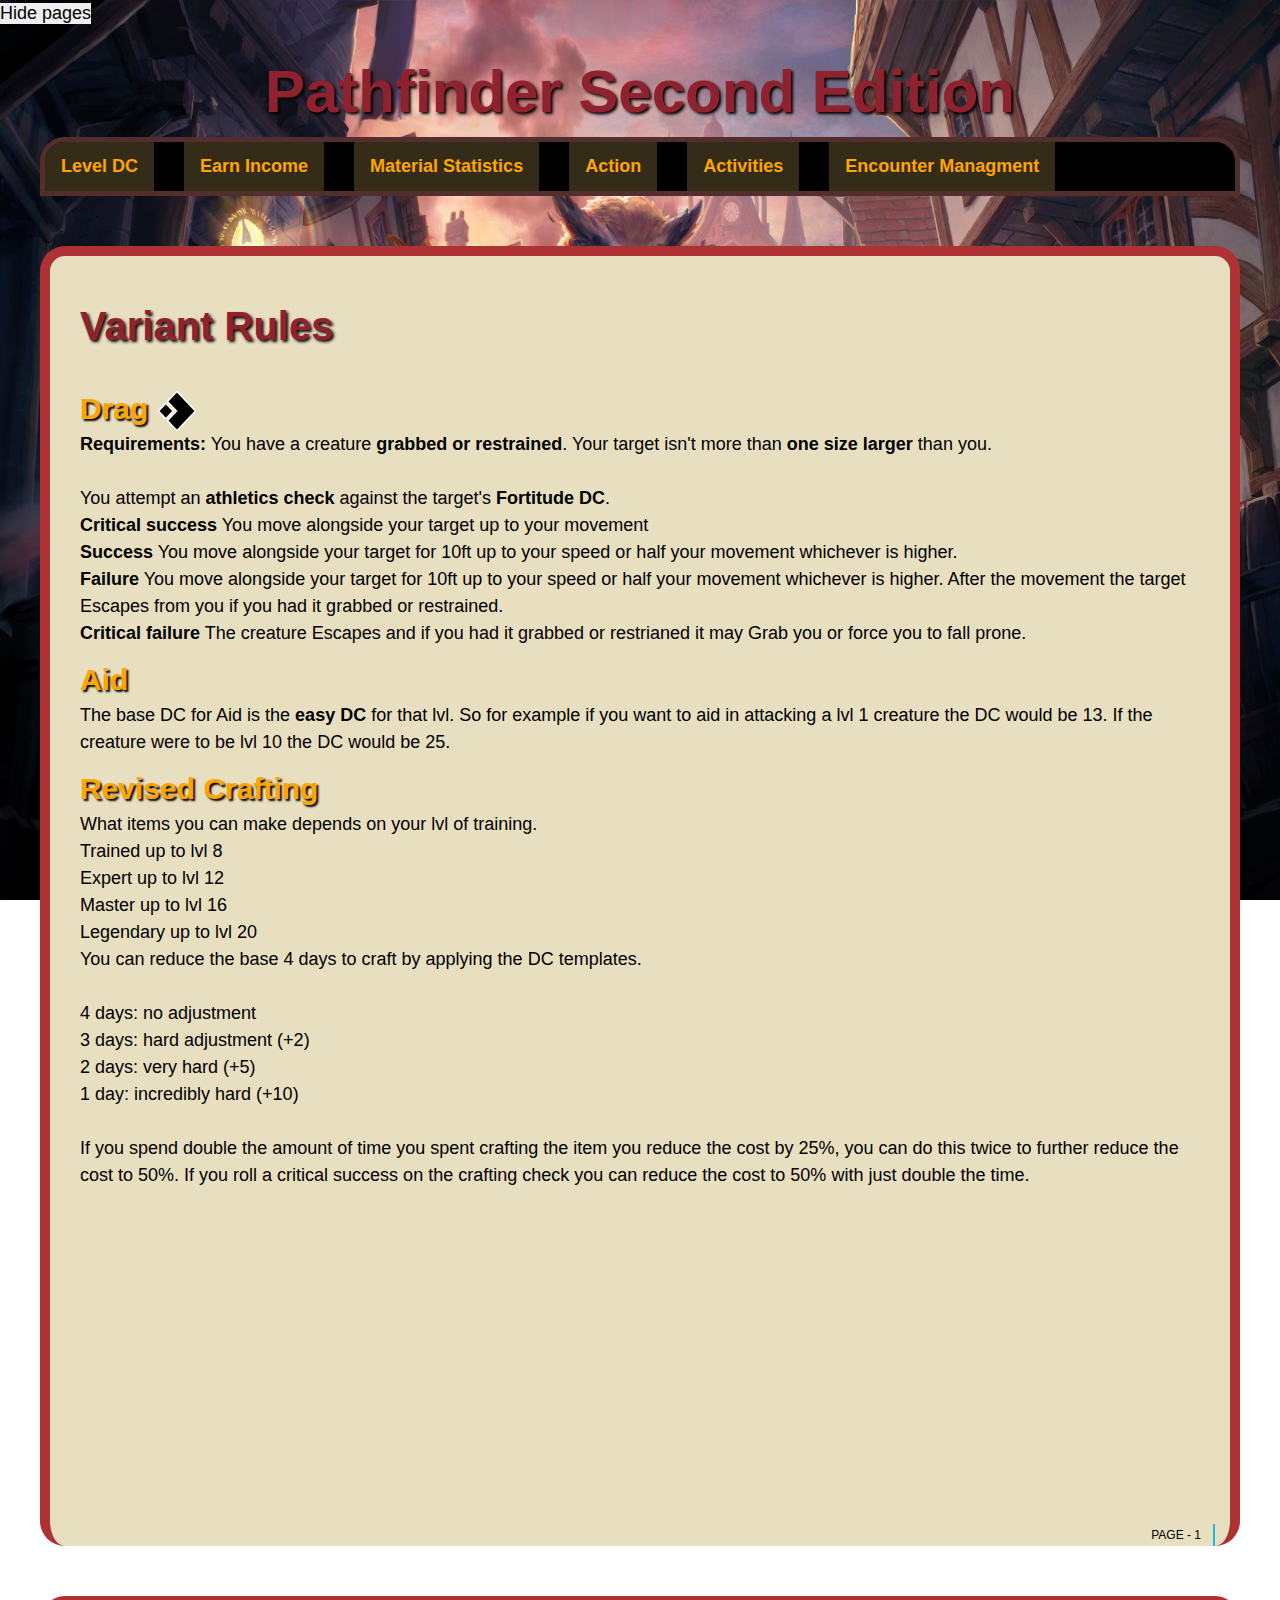
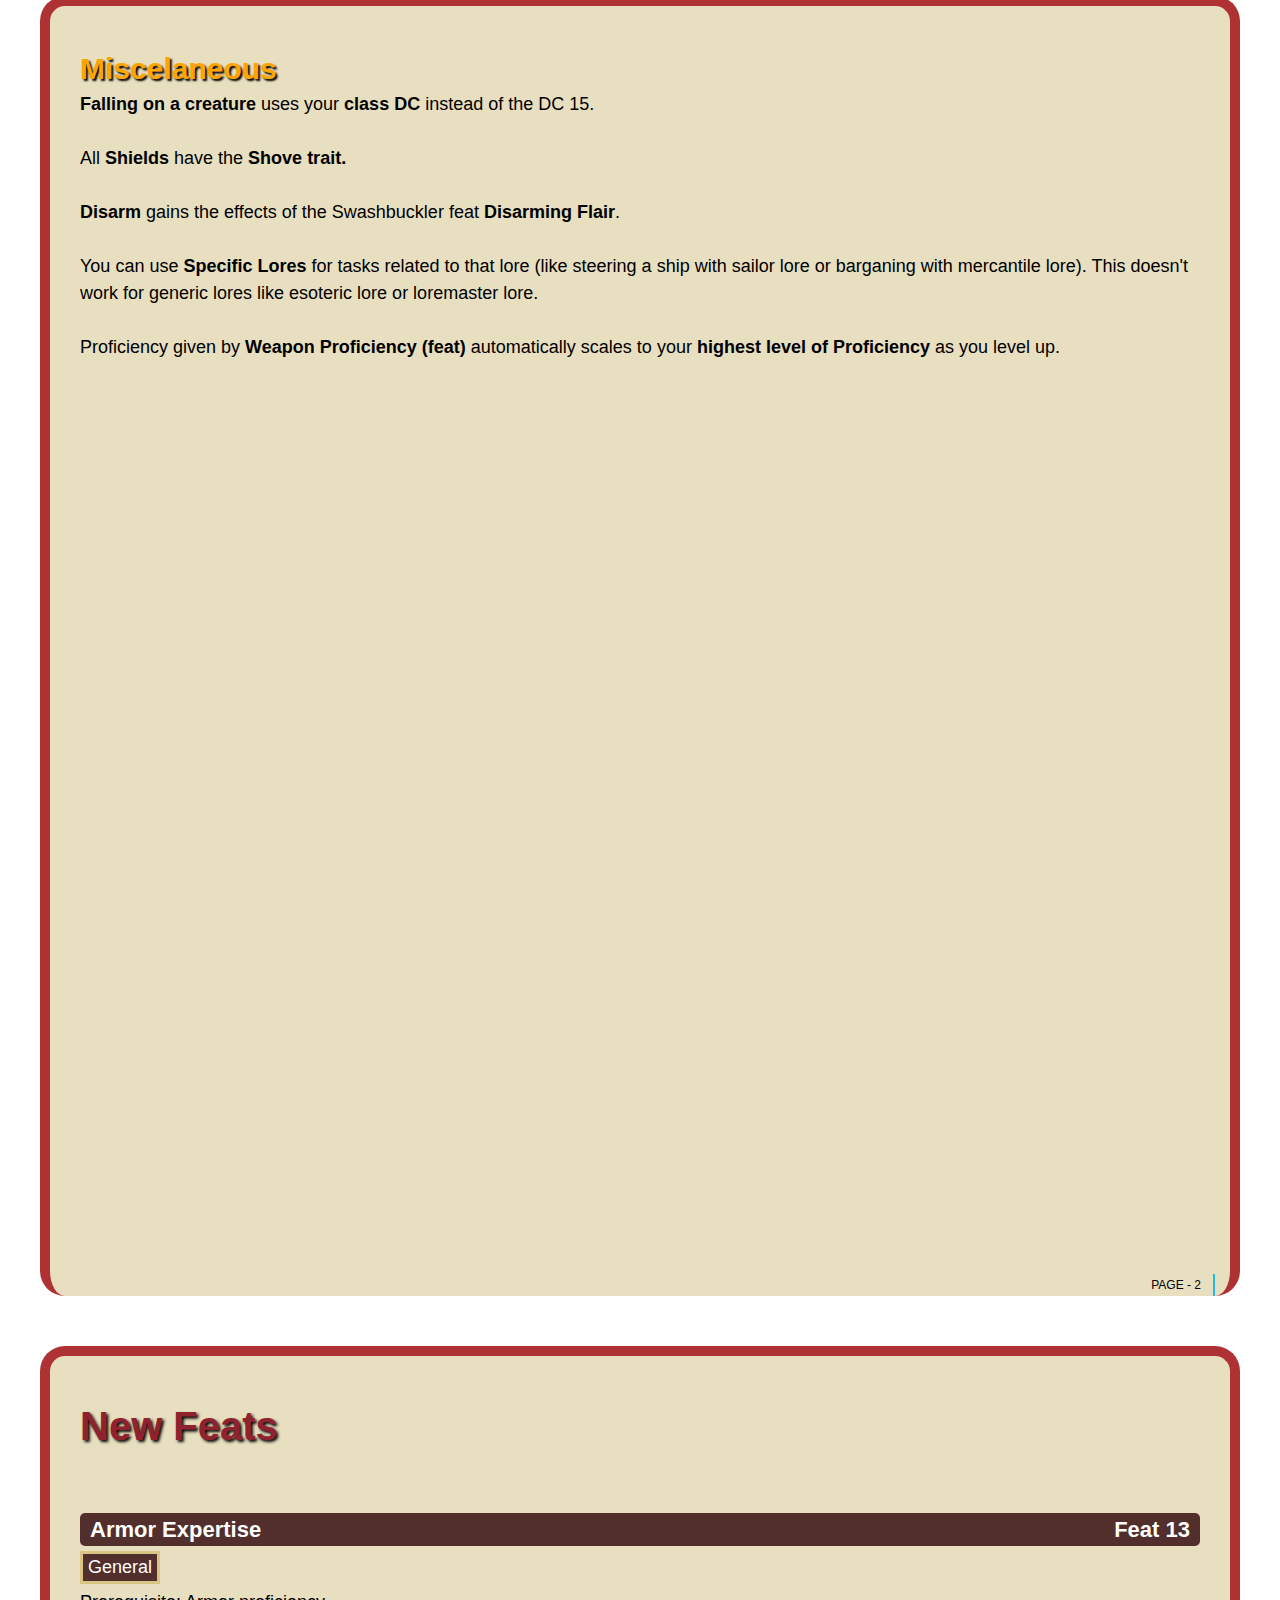
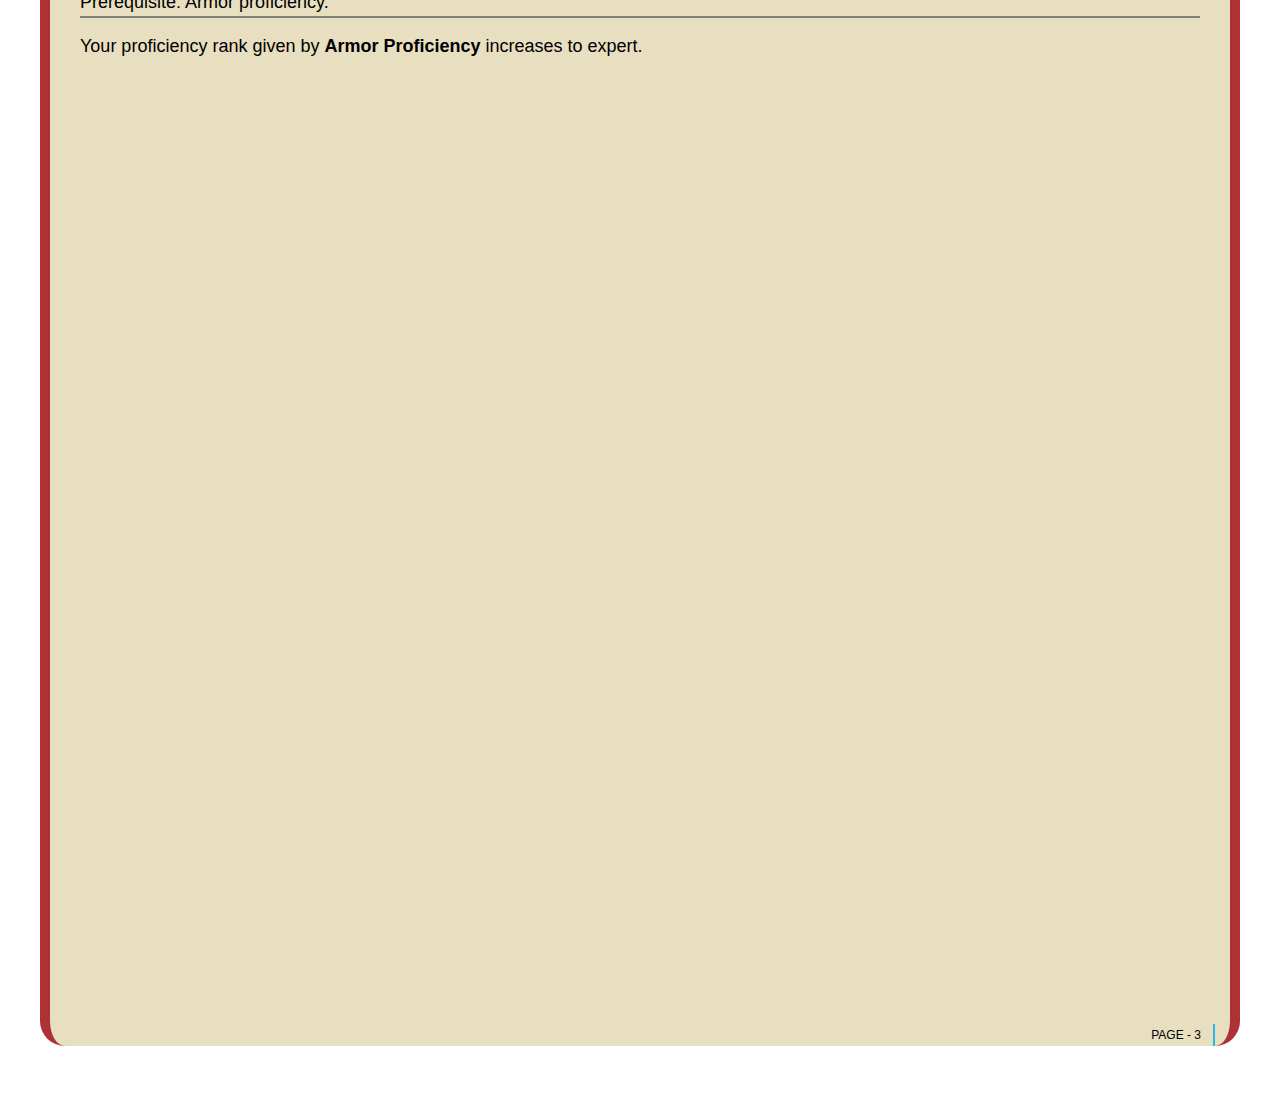
<file: Pathfinder.html>
<!DOCTYPE html>
<html>
	<head>
		<link rel="stylesheet" href="style.css">
		<title>Pathfinder 2e</title>
		<meta name="author" content="SATO" >
		<meta name="copyright" content="">
		<meta name="keywords" content="">
		<meta name="description" content="Pathfinder 2e Homebrew Rules">
		<meta name="ROBOTS" content="NOINDEX, NOFOLLOW">
		<meta http-equiv="content-type" content="text/html; charset=UTF-8">
		<meta http-equiv="content-type" content="application/xhtml+xml; charset=UTF-8">
		<meta http-equiv="content-style-type" content="text/css">
		<meta http-equiv="expires" content="0">
		<script type="text/javascript" src="myscripts.js"></script>
	</head>
	<style>
		body {
		  /*background: linear-gradient(to right, #6814cd 0%, #3163f3 100%);*/
		  background-image: url(Pathfinderbackground.jpg);
		  background-repeat: no-repeat;
		  background-attachment: fixed;
		  background-size: 100% 100%;
		  font: normal 18px/1.5 Helvetica, sans-serif;
		}
	</style>
		<body>

			<button onclick="Hide()">Hide pages</button>

			<p id="principal_header">Pathfinder Second Edition</p>

				<div class="tab">
				  <button class="tablinks" onclick="tab(event, 'Part1')">Level DC</button>
				  <button class="tablinks" onclick="tab(event, 'Part2')">Earn Income</button>
				  <button class="tablinks" onclick="tab(event, 'Part3')">Material Statistics</button>
					<button class="tablinks" onclick="tab(event, 'Part4')">Action</button>
					<button class="tablinks" onclick="tab(event, 'Part5')">Activities</button>
					<button class="tablinks" onclick="tab(event, 'Part6')">Encounter Managment</button>
					<button class="tablinks" onclick="tab(event, 'reset')" style="position: absolute;left: 1512px;border-radius: 0px 20px 0px 0px;"> &nbsp </button>
				</div>

<!-- Level DC -->

				<div id="Part1" class="tabcontent">
					<div style="float: left; margin-left:200px;margin-top:50px;">
						<table class="tablacentral">
							<tr><th class="td1">Level</th><th class="td1">DC</th></tr>
							<tr><td class="td2">0</td><td class="td1">14</td></tr>
							<tr><td class="td2">1</td><td class="td1">15</td></tr>
							<tr><td class="td2">2</td><td class="td1">16</td></tr>
							<tr><td class="td2">3</td><td class="td1">18</td></tr>
							<tr><td class="td2">4</td><td class="td1">19</td></tr>
							<tr><td class="td2">5</td><td class="td1">20</td></tr>
							<tr><td class="td2">6</td><td class="td1">22</td></tr>
						</table>
					</div>
					<div style="float: left;margin-top:50px;">
						<table class="tablacentral">
							<tr><th class="td1">Level</th><th class="td1">DC</th></tr>
							<tr><td class="td2">7</td><td class="td1">23</td></tr>
							<tr><td class="td2">8</td><td class="td1">24</td></tr>
							<tr><td class="td2">9</td><td class="td1">26</td></tr>
							<tr><td class="td2">10</td><td class="td1">27</td></tr>
							<tr><td class="td2">11</td><td class="td1">28</td></tr>
							<tr><td class="td2">12</td><td class="td1">30</td></tr>
							<tr><td class="td2">13</td><td class="td1">31</td></tr>
						</table>
					</div>
					<div style="float: left;margin-top:50px;">
						<table class="tablacentral">
							<tr><th class="td1">Level</th><th class="td1">DC</th></tr>
							<tr><td class="td2">14</td><td class="td1">32</td></tr>
							<tr><td class="td2">15</td><td class="td1">34</td></tr>
							<tr><td class="td2">16</td><td class="td1">35</td></tr>
							<tr><td class="td2">17</td><td class="td1">36</td></tr>
							<tr><td class="td2">18</td><td class="td1">38</td></tr>
							<tr><td class="td2">19</td><td class="td1">39</td></tr>
							<tr><td class="td2">20</td><td class="td1">40</td></tr>
						</table>
					</div>
					<div>
						<table class="tablacentral">
							<tr><th class="td1">Spell Level</th><th class="td1">DC</th></tr>
							<tr><td class="td2">1st</td><td class="td1">15</td></tr>
							<tr><td class="td2">2nd</td><td class="td1">18</td></tr>
							<tr><td class="td2">3rd</td><td class="td1">20</td></tr>
							<tr><td class="td2">4th</td><td class="td1">23</td></tr>
							<tr><td class="td2">5th</td><td class="td1">26</td></tr>
							<tr><td class="td2">6th</td><td class="td1">28</td></tr>
							<tr><td class="td2">7th</td><td class="td1">31</td></tr>
							<tr><td class="td2">8th</td><td class="td1">34</td></tr>
							<tr><td class="td2">9th</td><td class="td1">36</td></tr>
							<tr><td class="td2">10th</td><td class="td1">39</td></tr>
						</table>
						<table style="float: right;margin-top:15px;">
							<td class="td3">*If the spell is uncommon or rare, its difficulty should be adjusted accordingly</td></tr>
						</table>
						<br>
						<br>
						<br>
					</div>
				</div>

<!-- Earn Income -->

				<div id="Part2" class="tabcontent">
				  <div>
						<table class="tablacentral">
							<tr><th class="td3">Task Level</th><th class="td3">DC</th><th class="td3">Failed</th><th class="td3">Trained</th><th class="td3">Expert</th><th class="td3">Master</th><th class="td3">Legendary</th></tr>
							<tr><td class="td1">0</td><td class="td1">14</td><td class="td1">1 cp</td><td class="td1">5 cp</td><td class="td1">5 cp</td><td class="td1">5 cp</td><td class="td1">5 cp</td></tr>
							<tr><td class="td2">1</td><td class="td2">15</td><td class="td2">2 cp</td><td class="td2">2 sp</td><td class="td2">2 sp</td><td class="td2">2 sp</td><td class="td2">2 sp</td></tr>
							<tr><td class="td1">2</td><td class="td1">16</td><td class="td1">4 cp</td><td class="td1">3 sp</td><td class="td1">3 sp</td><td class="td1">3 sp</td><td class="td1">3 sp</td></tr>
							<tr><td class="td2">3</td><td class="td2">18</td><td class="td2">8 cp</td><td class="td2">5 sp</td><td class="td2">5 sp</td><td class="td2">5 sp</td><td class="td2">5 sp</td></tr>
							<tr><td class="td1">4</td><td class="td1">19</td><td class="td1">1 sp</td><td class="td1">7 sp</td><td class="td1">8 sp</td><td class="td1">8 sp</td><td class="td1">8 sp</td></tr>
							<tr><td class="td2">5</td><td class="td2">20</td><td class="td2">2 sp</td><td class="td2">9 sp</td><td class="td2">1 gp</td><td class="td2">1 gp</td><td class="td2">1 gp</td></tr>
							<tr><td class="td1">6</td><td class="td1">22</td><td class="td1">3 sp</td><td class="td1">1gp, 5 sp</td><td class="td1">2 gp</td><td class="td1">2 gp</td><td class="td1">2 gp</td></tr>
							<tr><td class="td2">7</td><td class="td2">23</td><td class="td2">4 sp</td><td class="td2">2 gp</td><td class="td2">2 gp, 5 sp</td><td class="td2">2 gp, 5 sp</td><td class="td2">2 gp, 5 sp</td></tr>
							<tr><td class="td1">8</td><td class="td1">24</td><td class="td1">5 sp</td><td class="td1">2 gp, 5sp</td><td class="td1">3 gp</td><td class="td1">3 gp</td><td class="td1">3 gp</td></tr>
							<tr><td class="td2">9</td><td class="td2">26</td><td class="td2">6 sp</td><td class="td2">3 gp</td><td class="td2">4 gp</td><td class="td2">4 gp</td><td class="td2">4 gp</td></tr>
							<tr><td class="td1">10</td><td class="td1">27</td><td class="td1">7 sp</td><td class="td1">4 gp</td><td class="td1">5 gp</td><td class="td1">6 gp</td><td class="td1">6 gp</td></tr>
							<tr><td class="td2">11</td><td class="td2">28</td><td class="td2">8 sp</td><td class="td2">5 gp</td><td class="td2">6 gp</td><td class="td2">8 gp</td><td class="td2">8 gp</td></tr>
							<tr><td class="td1">12</td><td class="td1">30</td><td class="td1">9 sp</td><td class="td1">6 gp</td><td class="td1">8 gp</td><td class="td1">10 gp</td><td class="td1">10 gp</td></tr>
							<tr><td class="td2">13</td><td class="td2">31</td><td class="td2">1 gp</td><td class="td2">7 gp</td><td class="td2">10 gp</td><td class="td2">15 gp</td><td class="td2">15 gp</td></tr>
							<tr><td class="td1">14</td><td class="td1">32</td><td class="td1">1gp, 5 sp</td><td class="td1">8 gp</td><td class="td1">15 gp</td><td class="td1">20 gp</td><td class="td1">20 gp</td></tr>
							<tr><td class="td2">15</td><td class="td2">34</td><td class="td2">2 gp</td><td class="td2">10 gp</td><td class="td2">20 gp</td><td class="td2">28 gp</td><td class="td2">28 gp</td></tr>
							<tr><td class="td1">16</td><td class="td1">35</td><td class="td1">2gp, 5 sp</td><td class="td1">13 gp</td><td class="td1">25 gp</td><td class="td1">36 gp</td><td class="td1">40 gp</td></tr>
							<tr><td class="td2">17</td><td class="td2">36</td><td class="td2">3 gp</td><td class="td2">15 gp</td><td class="td2">30 gp</td><td class="td2">45 gp</td><td class="td2">55 gp</td></tr>
							<tr><td class="td1">18</td><td class="td1">38</td><td class="td1">4 gp</td><td class="td1">20 gp</td><td class="td1">45 gp</td><td class="td1">70 gp</td><td class="td1">90 gp</td></tr>
							<tr><td class="td2">19</td><td class="td2">39</td><td class="td2">6 gp</td><td class="td2">30 gp</td><td class="td2">60 gp</td><td class="td2">100 gp</td><td class="td2">130 gp</td></tr>
							<tr><td class="td1">20</td><td class="td1">40</td><td class="td1">8 gp</td><td class="td1">40 gp</td><td class="td1">75 gp</td><td class="td1">150 gp</td><td class="td1">200 gp</td></tr>
							<tr><td class="td2">20 (critical success)</td><td class="td2">--</td><td class="td2">--</td><td class="td2">50 gp</td><td class="td2">90 gp</td><td class="td2">175 gp</td><td class="td2">300 gp</td></tr>
						</table>
					</div>
				</div>

<!-- Material Statistics -->

				<div id="Part3" class="tabcontent">
					<div>
						<table class="tablacentral">
							<tr><th class="td3">Material</th><th class="td3">Hardness</th><th class="td3">HP</th><th class="td3">BT</th><th class="td3">Example Items</th></tr>
							<tr><td class="td1">Paper</td><td class="td1">0</td><td class="td1">1</td><td class="td1">--</td><td class="td1">Book pages, paper fan, scroll</td></tr>
							<tr><td class="td2">Thin cloth</td><td class="td2">0</td><td class="td2">1</td><td class="td2">--</td><td class="td2">Kite, silk dress, undershirt</td></tr>
							<tr><td class="td1">Thin glass</td><td class="td1">0</td><td class="td1">1</td><td class="td1">--</td><td class="td1">Bottle, spectacles, window pane</td></tr>
							<tr><td class="td2">Cloth</td><td class="td2">1</td><td class="td2">4</td><td class="td2">2</td><td class="td2">Cloth armor, heavy jacket, sack, tent</td></tr>
							<tr><td class="td1">Glass</td><td class="td1">1</td><td class="td1">4</td><td class="td1">2</td><td class="td1">Glass block, glass table, heavy vase</td></tr>
							<tr><td class="td2">Glass Structure</td><td class="td2">2</td><td class="td2">8</td><td class="td2">4</td><td class="td2">Glass block wall</td></tr>
							<tr><td class="td1">Thin leather</td><td class="td1">2</td><td class="td1">8</td><td class="td1">4</td><td class="td1">Backpack, jacket, pouch, strap, whip</td></tr>
							<tr><td class="td2">Thin rope</td><td class="td2">2</td><td class="td2">8</td><td class="td2">4</td><td class="td2">Standard adventuring rope</td></tr>
							<tr><td class="td1">Thin wood</td><td class="td1">3</td><td class="td1">12</td><td class="td1">6</td><td class="td1">Chair, club, sapling, wooden shield</td></tr>
							<tr><td class="td2">Leather</td><td class="td2">4</td><td class="td2">16</td><td class="td2">8</td><td class="td2">Leather armor, saddle</td></tr>
							<tr><td class="td1">Rope</td><td class="td1">4</td><td class="td1">16</td><td class="td1">8</td><td class="td1">Industrial rope, ship rigging</td></tr>
							<tr><td class="td2">Thin Stone</td><td class="td2">5</td><td class="td2">16</td><td class="td2">8</td><td class="td2">Chalkboard, slate tiles, stone cladding</td></tr>
							<tr><td class="td1">Thin iron or steel</td><td class="td1">5</td><td class="td1">20</td><td class="td1">10</td><td class="td1">Chain, steel shield, sword</td></tr>
							<tr><td class="td2">Wood</td><td class="td2">5</td><td class="td2">20</td><td class="td2">10</td><td class="td2">Chest, simple door, table, tree trunk</td></tr>
							<tr><td class="td1">Stone</td><td class="td1">7</td><td class="td1">28</td><td class="td1">14</td><td class="td1">Paving stone, statue</td></tr>
							<tr><td class="td2">Iron or steel</td><td class="td2">9</td><td class="td2">36</td><td class="td2">18</td><td class="td2">Anvil, iron or steel armor, stove</td></tr>
							<tr><td class="td1">Wooden structure</td><td class="td1">10</td><td class="td1">40</td><td class="td1">20</td><td class="td1">Reinforced door, wooden wall</td></tr>
							<tr><td class="td2">Stone structure</td><td class="td2">14</td><td class="td2">56</td><td class="td2">28</td><td class="td2">Stone wall</td></tr>
							<tr><td class="td1">Iron or steel structure</td><td class="td1">18</td><td class="td1">72</td><td class="td1">36</td><td class="td1">Iron plate wall</td></tr>
						</table>
					</div>
				</div>

<!-- Actions -->

								<div id="Part4" class="tabcontent" style="max-width: 1600px;">
									<div style="width: 50%; float:left">

										<table class="tabla2">
										 <tr><th class="td3" colspan="3">	FORCEFUL ACTIONS	</th></tr>
										 <tr><td class="td1" style="width:180px"> <b>	STRIKE	</b> <img src="1action.png" style="width:25px;vertical-align: middle;"></td><td class="td1"><table id="traits2"><td>	Attack	</td></table></td><td class="td1">	Attack with a weapon or unarmed attack.	</td></tr>
										 <tr><td class="td2" style="width:180px"> <b>	ESCAPE	</b> <img src="1action.png" style="width:25px;vertical-align: middle;"></td><td class="td2"><table id="traits2"><td>	Attack	</td></table></td><td class="td2">	Attempt to get free when grabbed, restrained, or immobilized.<br> Uses unarmed attack modifier, Acrobatics, or Athletics.	</td></tr>
										 <tr><td class="td1" style="width:180px"> <b>	FORCE OPEN	</b> <img src="1action.png" style="width:25px;vertical-align: middle;"></td><td class="td1"><table id="traits2"><td>	Attack	</td></table></td><td class="td1"><span style="color:#B26873"><b>	ATHLETICS	</b></span> - Forcefully open a door, window, or container	</td></tr>
										 <tr><td class="td2" style="width:180px"> <b>	GRAPPLE	</b> <img src="1action.png" style="width:25px;vertical-align: middle;"></td><td class="td2"><table id="traits2"><td>	Attack	</td></table></td><td class="td2"><span style="color:#B26873"><b>	ATHLETICS vs FORTITUDE	</b></span> - Grab an opponent with your free hand.</td></tr>
										 <tr><td class="td1" style="width:180px"> <b>	SHOVE	</b> <img src="1action.png" style="width:25px;vertical-align: middle;"></td><td class="td1"><table id="traits2"><td>	Attack	</td></table></td><td class="td1"><span style="color:#B26873"><b>	ATHLETICS vs FORTITUDE	</b></span> - Push an opponent 5<span style="color:dimgray">(10)</span> feet away from you. </td></tr>
										 <tr><td class="td2" style="width:180px"> <b>	TRIP	</b> <img src="1action.png" style="width:25px;vertical-align: middle;"></td><td class="td2"><table id="traits2"><td>	Attack	</td></table></td><td class="td2"><span style="color:#B26873"><b>	ATHLETICS vs REFLEX	</b></span> - Knock an opponent prone. <span style="color:dimgray">(Crit: 1d6 damage)</span> </td></tr>
										 <tr><td class="td1" style="width:180px"> <b>	DISARM	</b> <img src="1action.png" style="width:25px;vertical-align: middle;"></td><td class="td1"><table id="traits2"><td>	Attack	</td></table></td><td class="td1"><span style="color:#B26873"><b>	ATHLETICS VS REFLEX (TRAINED) </b></span> - Knock something out of an opponent’s grasp.<br>Until the start of its turn, the target gets a -2 circ. penalty on checks using the object,<br>and attempts to Disarm the target gain a +2 circ. bonus. <span style="color:dimgray">(Crit: target drops the item.)</span> </td></tr>
									 </table>

									 <table class="tabla2">
										 <tr><th class="td3" colspan="3">	MAGICAL ACTIONS	</th></tr>
										 <tr><td class="td1" style="width:180px"> <b>	CAST A SPELL <span style="color:dimgray">(usually)</span>	</b> <img src="2action.png" style="width:25px;vertical-align: middle;"></td><td class="td1"><table id="traits3"><td>	Variable	</td></table></td><td class="td1"> Cast a spell you have prepared or in your repertoire.<br> <span style="background-color:#5D0100;color:white">MANIPULATE</span> for Material, Somatic or Focus components.<br> <span style="background-color:#B26873;color:white">CONCENTRATE</span> for Verbal components </td></tr>
										 <tr><td class="td2" style="width:180px"> <b>	DISMISS	</b> <img src="1action.png" style="width:25px;vertical-align: middle;"></td><td class="td2"><table id="traits2"><td>	Concentrate	</td></table></td><td class="td2"> End one spell or item effect. </td></tr>
										 <tr><td class="td1" style="width:180px"> <b>	SUSTAIN	</b> <img src="1action.png" style="width:25px;vertical-align: middle;"></td><td class="td1"><table id="traits2"><td>	Concentrate	</td></table></td><td class="td1"> Extend one spell or item effect until the end of your next turn. </td></tr>
										 <tr><td class="td2" style="width:180px"> <b>	IDENTIFY SPELL	</b> <img src="1action.png" style="width:25px;vertical-align: middle;"></td><td class="td2"><table id="traits2"><td>	Concentrate	</td></table></td><td class="td2"> <span style="color:#B26873"><b>	*TRADITON	</b></span> Identify a spell that you witnessed being cast. </td></tr>
										 <tr><td class="td1" style="width:180px"> <b>	RECOGNIZE SPELL	</b> <img src="reaction.png" style="width:25px;vertical-align: middle;"></td><td class="td1"><table id="traits2"><td>		</td></table></td><td class="td1"><span style="color:#B26873"><b>	*TRADITON	</b></span><span style="color:#5D0100"><b>(FEAT)</b></span> - Identify a spell being cast within line of sight. </td></tr>
									 </table>

									 <table class="tabla2">
										 <tr><th class="td3" colspan="3">	DEFENSIVE ACTIONS	</th></tr>
										 <tr><td class="td1" style="width:200px"> <b>	AVERT GAZE	</b> <img src="1action.png" style="width:25px;vertical-align: middle;"></td><td class="td1" style="width:80px"><table id="traits2"><td>		</td></table></td><td class="td1"> Get a +2 circumstance bonus against visual abilities. </td></tr>
										 <tr><td class="td2" style="width:180px"> <b>	RAISE A SHIELD / PARRY	</b> <img src="1action.png" style="width:25px;vertical-align: middle;"></td><td class="td2"><table id="traits2"><td>		</td></table></td><td class="td2"> Put up a shield (or parry weapon) to get its bonus to AC (+2 AC for most shields). </td></tr>
										 <tr><td class="td1" style="width:180px"> <b>	TAKE COVER	</b> <img src="1action.png" style="width:25px;vertical-align: middle;"></td><td class="td1"><table id="traits2"><td>		</td></table></td><td class="td1"> Gain cover +2, or get greater cover +4 if you have cover. </td></tr>
										 <tr><td class="td2" style="width:180px"> <b>	SHIELD BLOCK	</b> <img src="reaction.png" style="width:25px;vertical-align: middle;"></td><td class="td2"><table id="traits2"><td>		</td></table></td><td class="td2"> </span><span style="color:#5D0100"><b>(FEAT)</b></span> - Reduces the damage  of a physical attack by the raised shield's Hardness,<br> then both you and the shield take any remaining damage. </td></tr>

									 </table>

									 <table class="tabla2">
										 <tr><th class="td3" colspan="3">	MORE CONFLICT FOCUSED ACTIONS	</th></tr>
										 <tr><td class="td1" style="width:180px"> <b>	DELAY	</b> <img src="free_action.png" style="width:25px;vertical-align: middle;"></td><td class="td1"><table id="traits2"><td>		</td></table></td><td class="td1"> Delay the start of your turn; take your turn later. </td></tr>
										 <tr><td class="td2" style="width:180px"> <b>	READY	</b> <img src="2action.png" style="width:25px;vertical-align: middle;"> + <img src="reaction.png" style="width:25px;vertical-align: middle;"></td><td class="td2"><table id="traits2"><td>	Concentrate	</td></table></td><td class="td2"> Prepare to take a single/free action as a reaction with a given trigger. <span style="color:dimgray">(save MAP)</span> </td></tr>
										 <tr><td class="td1" style="width:180px"> <b>	CREATE A DIVERSION	</b> <img src="1action.png" style="width:25px;vertical-align: middle;"></td><td class="td1"><table id="traits3"><td>	Variable	</td></table></td><td class="td1"><span style="color:#B26873"><b>	DECEPTION	</b></span> - Use a diversion to temporarily become hidden. <span style="color:dimgray">(targets wise up)</span><br> <span style="background-color:#5D0100;color:white">MANIPULATE</span> for a gesture or trick. <br><span style="background-color:#5D0100;color:white">AUDITORY</span> & <span style="background-color:#5D0100;color:white">LINGUISTIC</span> for distracting words. </td></tr>
										 <tr><td class="td2" style="width:180px"> <b>	FEINT	</b> <img src="1action.png" style="width:25px;vertical-align: middle;"></td><td class="td2"><table id="traits2"><td>		</td></table></td><td class="td2"><span style="color:#B26873"><b>	DECEPTION (TRAINED)	</b></span> - Leave an opponent flat-footed to your attack. </td></tr>
										 <tr><td class="td1" style="width:180px"> <b>	BON MOT	</b> <img src="1action.png" style="width:25px;vertical-align: middle;"></td><td class="td1"><table id="traits2"><td>	Concentrate	</td></table></td><td class="td1"><span style="color:#B26873"><b>	DIPLOMACY VS WILL	</b></span><span style="color:#5D0100"><b>(FEAT)</b></span> - Distract a foe with a witty quip.<br> Target takes a -2<span style="color:dimgray">(-3)</span> status penalty to Perception and Will saves for 1 minute. </td></tr>
										 <tr><td class="td2" style="width:180px"> <b>	DEMORALIZE	</b> <img src="1action.png" style="width:25px;vertical-align: middle;"></td><td class="td2"><table id="traits2"><td>	Concentrate	</td></table></td><td class="td2"><span style="color:#B26873"><b>	INTIMIDATION vs WILL	</b></span> - Shake an enemy’s resolve. <span style="color:dimgray">(10 minutes CD on target)</span><br>Target becomes Frightened 1<span style="color:dimgray">(2)</span> = -1<span style="color:dimgray">(-2)</span> status penalty on checks and DCs.</td></tr>
									 </table>

									 <table class="tabla2">
										 <tr><th class="td3" colspan="3">	CLOAK AND DAGGER INTERACTIONS	</th></tr>
										 <tr><td class="td1" style="width:180px"> <b>	POINT OUT	</b> <img src="1action.png" style="width:25px;vertical-align: middle;"></td><td class="td1"><table id="traits2"><td>	Manipulate	</td></table></td><td class="td1">Indicate the location of a creature to your allies. </td></tr>
										 <tr><td class="td2" style="width:180px"> <b>	CREATE A DIVERSION	</b> <img src="1action.png" style="width:25px;vertical-align: middle;"></td><td class="td2"><table id="traits3"><td>	Variable	</td></table></td><td class="td2"><span style="color:#B26873"><b>	DECEPTION	</b></span> - Use a diversion to temporarily become hidden. <span style="color:dimgray">(targets wise up)</span><br> <span style="background-color:#5D0100;color:white">MANIPULATE</span> for a gesture or trick. <br><span style="background-color:#5D0100;color:white">AUDITORY</span> & <span style="background-color:#5D0100;color:white">LINGUISTIC</span> for distracting words. </td></tr>
										 <tr><td class="td1" style="width:180px"> <b>	LIE	</b> <img src="3action.png" style="width:25px;vertical-align: middle;">+</td><td class="td1"><table id="traits2"><td>	Concentrate	</td></table></td><td class="td1"><span style="color:#B26873"><b>	DECEPTION (SECRET)</b></span> - Fool someone with an untruth. </td></tr>
										 <tr><td class="td2" style="width:180px"> <b>	SENSE MOTIVE	</b> <img src="1action.png" style="width:25px;vertical-align: middle;"></td><td class="td2"><table id="traits2"><td>	Concentrate	</td></table></td><td class="td2"><span style="color:#B26873"><b>	PERCEPTION (SECRET)</b></span> - Detect abnormal behavior and true intent. </td></tr>
										 <tr><td class="td1" style="width:180px"> <b>	SEEK	</b> <img src="1action.png" style="width:25px;vertical-align: middle;"></td><td class="td1"><table id="traits2"><td>	Concentrate	</td></table></td><td class="td1"><span style="color:#B26873"><b>	PERCEPTION (SECRET)</b></span> - Scan an area for signs of creatures or objects. </td></tr>
										 <tr><td class="td2" style="width:180px"> <b>	HIDE	</b> <img src="1action.png" style="width:25px;vertical-align: middle;"></td><td class="td2"><table id="traits2"><td>		</td></table></td><td class="td2"><span style="color:#B26873"><b>	STEALTH (SECRET)</b></span> - Use cover or concealment to become hidden. </td></tr>
										 <tr><td class="td1" style="width:180px"> <b>	CONCEAL AN OBJECT	</b> <img src="1action.png" style="width:25px;vertical-align: middle;"></td><td class="td1"><table id="traits2"><td>	Manipulate	</td></table></td><td class="td1"><span style="color:#B26873"><b>	STEALTH (SECRET)</b></span>  - Hide an object of light bulk. </td></tr>
										 <tr><td class="td2" style="width:180px"> <b>	PALM AN OBJECT	</b> <img src="1action.png" style="width:25px;vertical-align: middle;"></td><td class="td2"><table id="traits2"><td>	Manipulate	</td></table></td><td class="td2"><span style="color:#B26873"><b>	 THIEVERY (SECRET)</b></span> - Palm an unattended object of negligible bulk. </td></tr>
										 <tr><td class="td1" style="width:180px"> <b>	STEAL	</b> <img src="1action.png" style="width:25px;vertical-align: middle;"></td><td class="td1"><table id="traits2"><td>	Manipulate	</td></table></td><td class="td1"><span style="color:#B26873"><b>	 THIEVERY (SECRET)</b></span> - Steal an object of negligible bulk from a creature. </td></tr>
									 </table>

									</div>

									<div style="width: 50%; display: inline-block">

										<table class="tabla2">
										 <tr><th class="td3" colspan="3">	MOVEMENT ACTIONS	</th></tr>
										 <tr><td class="td1" style="width:180px"> <b>	STRIDE	</b> <img src="1action.png" style="width:25px;vertical-align: middle;"></td><td class="td1"><table id="traits2"><td>	Move	</td></table></td><td class="td1">Move up to your Speed. </td></tr>
										 <tr><td class="td2" style="width:180px"> <b>	STEP	</b> <img src="1action.png" style="width:25px;vertical-align: middle;"></td><td class="td2"><table id="traits2"><td>	Move	</td></table></td><td class="td2">Move 5 feet without triggering reactions. </td></tr>
										 <tr><td class="td1" style="width:180px"> <b>	LEAP	</b> <img src="1action.png" style="width:25px;vertical-align: middle;"></td><td class="td1"><table id="traits2"><td>	Move	</td></table></td><td class="td1">Jump horizontally 10 feet (if speed is 15+) or up to 15 feet (if speed is 30+).<br> Or jump vertically 3 feet and horizontally 5 feet. </td></tr>
										 <tr><td class="td2" style="width:180px"> <b>	DROP PRONE	</b> <img src="1action.png" style="width:25px;vertical-align: middle;"></td><td class="td2"><table id="traits2"><td>	Move	</td></table></td><td class="td2">Fall prone. </td></tr>
										 <tr><td class="td1" style="width:180px"> <b>	CRAWL	</b> <img src="1action.png" style="width:25px;vertical-align: middle;"></td><td class="td1"><table id="traits2"><td>	Move	</td></table></td><td class="td1">Move 5 feet while prone </td></tr>
										 <tr><td class="td2" style="width:180px"> <b>	STAND	</b> <img src="1action.png" style="width:25px;vertical-align: middle;"></td><td class="td2"><table id="traits2"><td>	Move	</td></table></td><td class="td2">Stand up from prone. </td></tr>
										 <tr><td class="td1" style="width:180px"> <b>	SNEAK	</b> <img src="1action.png" style="width:25px;vertical-align: middle;"></td><td class="td1"><table id="traits2"><td>	Move	</td></table></td><td class="td1"><span style="color:#B26873"><b>	STEALTH (SECRET)	</b></span>  - Move while being undetected. (5' per 10' speed) </td></tr>
										 <tr><td class="td2" style="width:180px"> <b>	GRAB AN EDGE	</b> <img src="reaction.png" style="width:25px;vertical-align: middle;"></td><td class="td2"><table id="traits2"><td>	Manipulate	</td></table></td><td class="td2"><span style="color:#B26873"><b>	REFLEX vs CLIMB DC	</b></span> - Catch something to stop a fall. </td></tr>
										 <tr><td class="td1" style="width:180px"> <b>	ARREST A FALL	</b> <img src="reaction.png" style="width:25px;vertical-align: middle;"></td><td class="td1"><table id="traits2"><td>		</td></table></td><td class="td1"><span style="color:#B26873"><b>	ACROBATICS vs DC 15	</b></span> - Slow your fall while flying. </td></tr>
										 <tr><td class="td2" style="width:180px"> <b>	BALANCE	</b> <img src="1action.png" style="width:25px;vertical-align: middle;"></td><td class="td2"><table id="traits2"><td>	Move	</td></table></td><td class="td2"><span style="color:#B26873"><b>	ACROBATICS	</b></span> - Move across a narrow surface or uneven ground. <span style="color:dimgray">(crit: full speed)</span> </td></tr>
										 <tr><td class="td1" style="width:180px"> <b>	TUMBLE THROUGH	</b> <img src="1action.png" style="width:25px;vertical-align: middle;"></td><td class="td1"><table id="traits2"><td>	Move	</td></table></td><td class="td1"><span style="color:#B26873"><b>	ACROBATICS vs REFLEX	</b></span> - Move through the space of one enemy. </td></tr>
										 <tr><td class="td2" style="width:180px"> <b>	MANEUVER IN FLIGHT	</b> <img src="1action.png" style="width:25px;vertical-align: middle;"></td><td class="td2"><table id="traits2"><td>	Move	</td></table></td><td class="td2"><span style="color:#B26873"><b>	ACROBATICS (TRAINED)	</b></span> - Perform a difficult maneuver while flying. </td></tr>
										 <tr><td class="td1" style="width:180px"> <b>	CLIMB	</b> <img src="1action.png" style="width:25px;vertical-align: middle;"></td><td class="td1"><table id="traits2"><td>	Move	</td></table></td><td class="td1"><span style="color:#B26873"><b>	ATHLETICS	</b></span> - Move up, down, or across an incline. (5' per 20' speed; +5' on crit) </td></tr>
										 <tr><td class="td2" style="width:180px"> <b>	HIGH JUMP	</b> <img src="1action.png" style="width:25px;vertical-align: middle;"></td><td class="td2"><table id="traits2"><td>	Move	</td></table></td><td class="td2"><span style="color:#B26873"><b>	ATHLETICS vs DC 30	</b></span> - Stride 10+ feet and then jump vertically 5 feet<br> <span style="color:dimgray">(Crit: vertically 8 feet, or vertically 5 feet and horizontally 10 feet)</span> </td></tr>
										 <tr><td class="td1" style="width:180px"> <b>	LONG JUMP	</b> <img src="1action.png" style="width:25px;vertical-align: middle;"></td><td class="td1"><table id="traits2"><td>	Move	</td></table></td><td class="td1"><span style="color:#B26873"><b>	ATHLETICS vs DISTANCE IN FEET	</b></span> - Stride 10+ feet and then jump the distance </td></tr>
										 <tr><td class="td2" style="width:180px"> <b>	SWIM	</b> <img src="1action.png" style="width:25px;vertical-align: middle;"></td><td class="td2"><table id="traits2"><td>	Move	</td></table></td><td class="td2"><span style="color:#B26873"><b>	ATHLETICS	</b></span> - Propel yourself through water. (5'+ 5' per 20' speed; +5' on crit) </td></tr>
									 </table>

									 <table class="tabla2">
										 <tr><th class="td3" colspan="3">	OBJECT INTERACTIONS	</th></tr>
										 <tr><td class="td1" style="width:180px"> <b>	ACTIVATE	</b> <img src="1action.png" style="width:25px;vertical-align: middle;"> + or <img src="reaction.png" style="width:25px;vertical-align: middle;"></td><td class="td1"><table id="traits3"><td>	Variable	</td></table></td><td class="td1">Call forth the effect of an item by properly activating it<br> <span style="background-color:#5D0100;color:white">MANIPULATE</span> for Interact activations.<br> <span style="background-color:#5D0100;color:white">CONCENTRATE</span> for Command or Envision activations. </td></tr>
										 <tr><td class="td2" style="width:180px"> <b>	TRICK MAGIC ITEM	</b> <img src="1action.png" style="width:25px;vertical-align: middle;"></td><td class="td2"><table id="traits2"><td>	Manipulate	</td></table></td><td class="td2"><span style="color:#B26873"><b>	*TRADITON	</b></span><span style="color:#5D0100"><b>(FEAT)</b></span> - Temporarily grants you the ability to use the item. </td></tr>
										 <tr><td class="td1" style="width:180px"> <b>	INVEST AN ITEM	</b> <img src="1action.png" style="width:25px;vertical-align: middle;"> + </td><td class="td1"><table id="traits2"><td>	Manipulate	</td></table></td><td class="td1">You invest your energy in an item to benefit from its constant magical <br> abilities. You can invest no more than 10 items per day. </td></tr>
										 <tr><td class="td2" style="width:180px"> <b>	INTERACT	</b> <img src="1action.png" style="width:25px;vertical-align: middle;"></td><td class="td2"><table id="traits2"><td>	Manipulate	</td></table></td><td class="td2">Grab an object, open a door, draw an item, or do a similar action. </td></tr>
										 <tr><td class="td1" style="width:180px"> <b>	RELEASE	</b> <img src="free_action.png" style="width:25px;vertical-align: middle;"></td><td class="td1"><table id="traits2"><td>	Manipulate	</td></table></td><td class="td1">Release something you’re holding without triggering reactions. </td></tr>
										 <tr><td class="td2" style="width:180px"> <b>	DISABLE DEVICE	</b> <img src="2action.png" style="width:25px;vertical-align: middle;"> + </td><td class="td2"><table id="traits2"><td>	Manipulate	</td></table></td><td class="td2"><span style="color:#B26873"><b>	THIEVERY (TRAINED)	</b></span> - Disarm a trap or another complex device </td></tr>
										 <tr><td class="td1" style="width:180px"> <b>	PICK A LOCK	</b> <img src="2action.png" style="width:25px;vertical-align: middle;"> + </td><td class="td1"><table id="traits2"><td>	Manipulate	</td></table></td><td class="td1"><span style="color:#B26873"><b>	THIEVERY (TRAINED)	</b></span> - Open a lock without a key. </td></tr>
									 </table>

									 <table class="tabla2">
										 <tr><th class="td3" colspan="3">	MEDICAL ACTIVITIES	</th></tr>
										 <tr><td class="td1" style="width:180px"> <b>	FIRST AID	</b> <img src="2action.png" style="width:25px;vertical-align: middle;"></td><td class="td1"><table id="traits2"><td>	Manipulate	</td></table></td><td class="td1"><span style="color:#B26873"><b>	MEDICINE	</b></span> - Perform first aid on a dying or bleeding creature.<br><span style="color:#B26873"><b>	RECOVERY DC + 5	</b></span>(usually 15 + dying condition); or <span style="color:#B26873"><b>BLEED DC.</b></span> </td></tr>
										 <tr><td class="td2" style="width:180px"> <b>	TREAT POISON	</b> <img src="1action.png" style="width:25px;vertical-align: middle;"></td><td class="td2"><table id="traits2"><td>	Manipulate	</td></table></td><td class="td2"><span style="color:#B26873"><b>	MEDICINE (TRAINED)	</b></span> - Grants a +2<span style="color:dimgray">(+4)</span> circ. bonus to the next save vs poison. </td></tr>
										 <tr><td class="td1" style="width:180px"> <b>	BATTLE MEDICINE	</b> <img src="1action.png" style="width:25px;vertical-align: middle;"></td><td class="td1"><table id="traits2"><td>	Manipulate	</td></table></td><td class="td1"><span style="color:#B26873"><b>	MEDICINE	</b></span><span style="color:#5D0100"><b>(FEAT)</b></span> - Quickly heal in combat. <span style="color:dimgray">(24 hours CD on target)</span><br> <span style="color:#B26873"><b>	DC 15	</b></span> : 2d8<span style="color:dimgray">(4d8)</span> HP. (<span style="color:#B26873"><b>E-DC 20</b></span> : +10 HP; <span style="color:#B26873"><b>M-DC</b></span> 30 : +30 HP; <span style="color:#B26873"><b>L-DC</b></span> 40 : +50 HP) </td></tr>
										 <tr><td class="td2" style="width:180px"> <b>	TREAT WOUND	<span style="color:dimgray;margin-left:15px;"> 10 MIN </span></b> </td><td class="td2"><table id="traits2"><td>	Manipulate	</td></table></td><td class="td2"><span style="color:#B26873"><b>	MEDICINE (TRAINED)	</b></span>  - Heal one injured living creature. <span style="color:dimgray">(1 hour CD on target)</span> </td></tr>
										 <tr><td class="td1" style="width:180px"> <b>	TREAT DISEASE	<span style="color:dimgray;margin-left:8px;"> 8 HOURS </span></b> </td><td class="td1"><table id="traits2"><td>	Manipulate	</td></table></td><td class="td1"><span style="color:#B26873"><b>	MEDICINE (TRAINED)	</b></span>  - Grants a +2<span style="color:dimgray">(+4)</span> circ. bonus to the next save vs disease. </td></tr>
									 </table>

									 <table class="tabla2">
										 <tr><th class="td3" colspan="3">	OTHER ACTIONS	</th></tr>
										 <tr><td class="td1" style="width:180px"> <b>	AID	</b> <img src="1action.png" style="width:25px;vertical-align: middle;"> + <img src="reaction.png" style="width:25px;vertical-align: middle;"></td><td class="td1"><table id="traits2"><td>		</td></table></td><td class="td1"><span style="color:#B26873"><b>	DC 20	</b></span> check to grant a +1 circ. bonus. <span style="color:dimgray">(Crit: +2; Master: +3; Legend: +4)</span> </td></tr>
										 <tr><td class="td2" style="width:180px"> <b>	RECALL KNOWLEDGE	</b> <img src="1action.png" style="width:25px;vertical-align: middle;"></td><td class="td2"><table id="traits2"><td>	Concentrate	</td></table></td><td class="td2"><span style="color:#B26873"><b>	(SECRET)	</b></span> - Remember a bit of knowledge about the subject. </td></tr>
										 <tr><td class="td1" style="width:180px"> <b>	REQUEST	</b> <img src="1action.png" style="width:25px;vertical-align: middle;"></td><td class="td1"><table id="traits2"><td>	Concentrate	</td></table></td><td class="td1"><span style="color:#B26873"><b>	DIPLOMACY 	</b></span> - Make a request of a friendly or helpful creature. </td></tr>
										 <tr><td class="td2" style="width:180px"> <b>	<span style="font-size:11px"> COMMAND AN ANIMAL </span>	</b> <img src="1action.png" style="width:25px;vertical-align: middle;"></td><td class="td2"><table id="traits2"><td>	Concentrate	</td></table></td><td class="td2"><span style="color:#B26873"><b>	NATURE	</b></span> - Issue an order to an animal. </td></tr>
										 <tr><td class="td1" style="width:180px"> <b>	PERFORM	</b> <img src="1action.png" style="width:25px;vertical-align: middle;"></td><td class="td1"><table id="traits2"><td>	Concentrate	</td></table></td><td class="td1"><span style="color:#B26873"><b>	PERFORMANCE	</b></span> - Make a brief performance (song, dance, joke). </td></tr>
			 							 <tr><td class="td2" style="width:180px"> <b>	MOUNT	</b> <img src="1action.png" style="width:25px;vertical-align: middle;"></td><td class="td2"><table id="traits2"><td>	Move	</td></table></td><td class="td2">Get on an allied animal bigger than you to ride it. </td></tr>
									 </table>

									 <br>
									 <br>
									 <br>
									 <br>

									</div>
								</div>

<!-- Activities -->

								<div id="Part5" class="tabcontent" style="max-width: 1600px;">
									<div style="width: 50%; float:left">

										<table class="tabla2">
											<tr><th class="td3" colspan="4">COMMON EXPLORATION ACTIVITIES</th></tr>
											<tr><td class="td1" style="width:185px"> <b> FOLLOW THE EXPERT </b> </td><td class="td1"><table id="traits2"><td>	Concentrate	</td></table></td><td class="td1" style="width:60px;color:dimgray"></td><td class="td1"> Get a circumstance bonus from a willing expert ally performing a similar task. <br> You can also add your level to your proficiency bonus even if untrained. </td></tr>
											<tr><td class="td2" style="width:185px"> <b> REFOCUS </b> </td><td class="td2"><table id="traits2"><td>	Concentrate	</td></table></td><td class="td2" style="width:60px;color:dimgray">10 MIN</td><td class="td2"> Regain your first focus point. </td></tr>
											<tr><td class="td1" style="width:185px"> <b> REPAIR </b> </td><td class="td1"><table id="traits2"><td>	 </td></table></td><td class="td1" style="width:60px;color:dimgray">10 MIN</td><td class="td1"> <span style="color:#B26873"><b> CRAFTING VS DC ITEM	</b></span> - Repair a damaged item.</td></tr>
											<tr><td class="td2" style="width:185px"> <b> TREAT WOUNDS </b> </td><td class="td2"><table id="traits2"><td>	Concentrate	</td></table></td><td class="td2" style="width:60px;color:dimgray">10 MIN</td><td class="td2"> <span style="color:#B26873"><b> MEDICINE(TRAINED) </b></span> - Heal and remove the wounded condition.</td></tr>
										</table>

										<table class="tabla2">
											<tr><th class="td3" colspan="4">TRAVELING ACTIVITIES</th></tr>
											<tr><td class="td1" style="width:185px"> <b> HUSTLE </b> </td><td class="td1"><table id="traits2"><td>	Move </td></table></td><td class="td1" style="width:60px;color:dimgray"></td><td class="td1"> Double your travel speed for 10 × <span style="color:#B26873"><b> Con.Mod.</b></span><span style="color:dimgray"><b>(min 1)</b></span> minutes.</td></tr>
											<tr><td class="td2" style="width:185px"> <b> SQUEEZE </b> </td><td class="td2"><table id="traits2"><td>	Move </td></table></td><td class="td2" style="width:60px;color:dimgray"></td><td class="td2"> <span style="color:#B26873"><b> ACROBATIC(TRAINED) </b></span> - Squeeze 5'/min through a space you can barely fit through. </td></tr>
										</table>

										<table class="tabla2">
											<tr><th class="td3" colspan="4">TRAVELING ACTIVITIES MEANWHILE MOVING AT HALF SPEED OR SLOWER</th></tr>
											<tr><td class="td1" style="width:185px"> <b> AVOID NOTICE </b> </td><td class="td1"><table id="traits2"><td>	 </td></table></td><td class="td1" style="width:60px;color:dimgray"></td><td class="td1"> <span style="color:#B26873"><b> STEALTH(SECRET) </b></span> - Sneak </td></tr>
											<tr><td class="td2" style="width:185px"> <b> COVER TRACKS </b> <img src="1action.png" style="width:25px;vertical-align: middle;"> </td><td class="td2"><table id="traits2"><td>	Concentrate	</td></table></td><td class="td2"><table id="traits2"><td>	Move	</td></table></td><td class="td2"><span style="color:#B26873"><b> SURVIVAL(TRAINED)</b></span> - Cover your tracks.</td></tr>
											<tr><td class="td1" style="width:185px"> <b> TRACK </b> <img src="1action.png" style="width:25px;vertical-align: middle;"> </td><td class="td1"><table id="traits2"><td>	Concentrate	</td></table></td><td class="td1"><table id="traits2"><td>	Move	</td></table></td><td class="td1"><span style="color:#B26873"><b> SURVIVAL(TRAINED)</b></span> - Follow tracks.</td></tr>
											<tr><td class="td2" style="width:185px"> <b> DEFEND </b> </td><td class="td2"><table id="traits2"><td>	 </td></table></td><td class="td2" style="width:60px;color:dimgray"></td><td class="td2"> <u>Raise a Shield</u> before first turn of combat. </td></tr>
											<tr><td class="td1" style="width:185px"> <b> REPEAT A SPELL </b> </td><td class="td1"><table id="traits2"><td>	Concentrate	</td></table></td><td class="td1" style="width:60px;color:dimgray"></td><td class="td1"> Constantly <u>Activate an Item</u> or <u>Cast a Spell</u> or <u>Sustain an Effect</u>. </td></tr>
											<tr><td class="td2" style="width:185px"> <b> SCOUT </b> </td><td class="td2"><table id="traits2"><td>	Concentrate	</td></table></td><td class="td2" style="width:60px;color:dimgray"></td><td class="td2"> Grants the whole party a +1 circumstance bonus to initiative roll. </td></tr>
											<tr><td class="td1" style="width:185px"> <b> INVESTIGATE </b> </td><td class="td1"><table id="traits2"><td>	Concentrate	</td></table></td><td class="td1" style="width:60px;color:dimgray"></td><td class="td1"> <span style="color:#B26873"><b> (SECRET) </b></span> - Use <u>Recall Knowledge</u> on visible clues.</td></tr>
											<tr><td class="td2" style="width:185px"> <b> SEARCH </b> </td><td class="td2"><table id="traits2"><td>	Concentrate	</td></table></td><td class="td2" style="width:60px;color:dimgray">300' / 150'</td><td class="td2"> <span style="color:#B26873"><b> PERCEPTION(SECRET) </b></span> - Seek </td></tr>
											<tr><td class="td1" style="width:185px"> <b> DETECT MAGIC </b> </td><td class="td1"><table id="traits2"><td>	Concentrate	</td></table></td><td class="td1" style="width:70px;color:dimgray">300' / 150'</td><td class="td1" style="width:420px"> Constantly cast <u>Detect Magic</u>. </td></tr>
										</table>

										<table class="tabla2">
											<tr><th class="td3" colspan="4">OTHER ACTIVITIES</th></tr>
											<tr><td class="td1" style="width:185px"> <b> AFFIX A TALISMAN </b> </td><td class="td1"><table id="traits2"><td>	 </td></table></td><td class="td1" style="width:60px;color:dimgray">10 MIN</td><td class="td1"> Affix one talisman to one item. </td></tr>
											<tr><td class="td2" style="width:185px"> <b> CALL COMPANION </b> </td><td class="td2"><table id="traits2"><td>	 </td></table></td><td class="td2" style="width:60px;color:dimgray">1 MIN</td><td class="td2"> Switch your active companion for another one of your animal companions. </td></tr>
											<tr><td class="td1" style="width:185px"> <b> DECIPHER WRITING </b> </td><td class="td1"><table id="traits2"><td>	Concentrate	</td></table></td><td class="td1" style="width:60px;color:dimgray">1+ MIN/P</td><td class="td1"> <span style="color:#B26873"><b> SOCIETY(TRAINED)(SECRET) </b></span> - Decipher a complicated or esoteric writing. </td></tr>
											<tr><td class="td2" style="width:185px"> <b> IDENTIFY ALCHEMY </b> </td><td class="td2"><table id="traits2"><td>	Concentrate	</td></table></td><td class="td2" style="width:60px;color:dimgray">10 MIN</td><td class="td2"> <span style="color:#B26873"><b> CRAFTING(TRAINED)(SECRET) </b></span> - Identify an alchemical item.</td></tr>
											<tr><td class="td1" style="width:185px"> <b> IDENTIFY MAGIC </b> </td><td class="td1"><table id="traits2"><td>	Concentrate	</td></table></td><td class="td1" style="width:60px;color:dimgray">10 MIN</td><td class="td1"> <span style="color:#B26873"><b> MAGICAL TRAINING(TRAINED)(SECRET) </b></span> - Identify a magical aura.</td></tr>
											<tr><td class="td2" style="width:185px"> <b> IMPERSONATE </b> <span style="color:dimgray;margin-left:20px"> 10 MIN </span> </td><td class="td2"><table id="traits2"><td>	Manipulate </td></table></td><td class="td2"><table id="traits2"><td>	Concentrate	</td></table></td><td class="td2"> <span style="color:#B26873"><b> DECEPTION(SECRET) </b></span> - Create a disguise. </td></tr>
											<tr><td class="td1" style="width:185px"> <b> PREPARE CAMPSITE </b> </td><td class="td1"><table id="traits2"><td>	Concentrate	</td></table></td><td class="td1" style="width:60px;color:dimgray">2 HOURS</td><td class="td1"> Search for a safe and secure location and then setup a campsite. </td></tr>
											<tr><td class="td2" style="width:185px"> <b> PURSUE A LEAD </b> </td><td class="td2"><table id="traits2"><td>	 </td></table></td><td class="td2" style="width:60px;color:dimgray">1 MIN</td><td class="td2"> <span style="color:#0047AB"><b> INVESTIGATOR </b></span> - Examine the details of one potential clue related to the target. </td></tr>
											<tr><td class="td1" style="width:185px"> <b> SENSE DIRECTION </b> </td><td class="td1"><table id="traits2"><td>	 </td></table></td><td class="td1" style="width:60px;color:dimgray">1 MIN</td><td class="td1"> <span style="color:#B26873"><b> SURVIVAL(SECRET) </b></span> - Stay oriented in the wild. </td></tr>
										</table>

									</div>

									<div style="width: 50%; display: inline-block">

										<table class="tabla2">
											<tr><th class="td3" colspan="4">SOCIAL ACTIVITIES</th></tr>
											<tr><td class="td1" style="width:185px"> <b> COERCE </b> </td><td class="td1"><table id="traits2"><td>	Concentrate	</td></table></td><td class="td1" style="width:60px;color:dimgray">1+ MIN</td><td class="td1"> <span style="color:#B26873"><b> INTIMIDATION vs WILL	</b></span> - Bully a creature into doing what you want. </td></tr>
											<tr><td class="td2" style="width:185px"> <b> GATHER INFORMATION </b> </td><td class="td2"><table id="traits2"><td>	 </td></table></td><td class="td2" style="width:70px;color:dimgray">2+ HOURS</td><td class="td2"> <span style="color:#B26873"><b> DIPLOMACY(SECRET)	</b></span> - Canvass an area to learn about something specific. </td></tr>
											<tr><td class="td1" style="width:185px"> <b> MAKE AN IMPRESSION </b> </td><td class="td1"><table id="traits2"><td>	Concentrate	</td></table></td><td class="td1" style="width:60px;color:dimgray">1+ MIN</td><td class="td1"> <span style="color:#B26873"><b> DIPLOMACY vs WILL </b></span> - Temporarily improve the target's attitude. </td></tr>
										</table>

										<table class="tabla2">
											<tr><th class="td3" colspan="4">MAGICAL ACTIVITIES</th></tr>
											<tr><td class="td1" style="width:185px"> <b> BORROW AN ARCANE SPELL </b> </td><td class="td1"><table id="traits2"><td>  </td></table></td><td class="td1" style="width:60px;color:dimgray"></td><td class="td1"> <span style="color:#B26873"><b> MAGICAL TRADITION(TRAINED)	</b></span> - Prepare a spell from a spellbook or scroll </td></tr>
											<tr><td class="td2" style="width:185px"> <b> LEARN A SPELL </b> </td><td class="td2"><table id="traits2"><td>	 </td></table></td><td class="td2" style="width:60px;color:dimgray">1H/LEVEL</td><td class="td2"> <span style="color:#B26873"><b> MAGICAL TRADITION(TRAINED)	</b></span> - Learn a spell from a spellbook or scroll. </td></tr>
										</table>

										<table class="tabla2">
											<tr><th class="td3" colspan="4">COMMON DOWNTIME ACTIVITIES</th></tr>
											<tr><td class="td1" style="width:185px"> <b> CRAFT </b> </td><td class="td1"><table id="traits2"><td>	Concentrate	</td></table></td><td class="td1" style="width:60px;color:dimgray"> DAILY </td><td class="td1"> <span style="color:#B26873"><b> CRAFTING(TRAINED)	</b></span> - Make an item from raw materials. </td></tr>
											<tr><td class="td2" style="width:185px"> <b> EARN INCOME </b> </td><td class="td2"><table id="traits2"><td>	 </td></table></td><td class="td2" style="width:60px;color:dimgray">DAILY</td><td class="td2"> <span style="color:#B26873"><b> SKILL(TRAINED) </b></span> - Earn money. </td></tr>
											<tr><td class="td1" style="width:185px"> <b> SUBSIST </b> </td><td class="td1"><table id="traits2"><td>	 </td></table></td><td class="td1" style="width:70px;color:dimgray">8+ HOURS</td><td class="td1"> <span style="color:#B26873"><b> SOCIETY / SURVIVAL </b></span> - Provide yourself subsistence level food and shelter. </td></tr>
											<tr><td class="td2" style="width:185px"> <b> LONG TERM REST </b> </td><td class="td2"><table id="traits2"><td>	 </td></table></td><td class="td2" style="width:70px;color:dimgray">24 HOURS</td><td class="td2"> Regain 2 × Level × <span style="color:#B26873"><b> Con.Mod.</b></span><span style="color:dimgray"><b>(min 1)</b></span> Hit Points. </td></tr>
											<tr><td class="td1" style="width:185px"> <b> TREAT DISEASE </b> </td><td class="td1"><table id="traits2"><td>	Concentrate	</td></table></td><td class="td1" style="width:60px;color:dimgray">8 HOURS</td><td class="td1"> <span style="color:#B26873"><b> MEDICINE(TRAINED) </b></span> - Grants a +2 circ. bonus to the next save vs disease. </td></tr>
										</table>

										<table class="tabla2">
											<tr><th class="td3" colspan="4">SPECIAL ACTIVITIES</th></tr>
											<tr><td class="td1" style="width:185px"> <b> CREATE FORGERY </b> </td><td class="td1"><table id="traits2"><td>	 </td></table></td><td class="td1" style="width:70px;color:dimgray">1-7 DAYS</td><td class="td1"> <span style="color:#B26873"><b> SOCIETY(TRAINED)(SECRET) vs DC 20 </b></span> Create a forged document. </td></tr>
											<tr><td class="td2" style="width:185px"> <b> LEARN NAME </b> </td><td class="td2"><table id="traits2"><td>	 </td></table></td><td class="td2" style="width:60px;color:dimgray">1 WEEK</td><td class="td2"> <span style="color:#0047AB"><b> (RARE) </b></span><span style="color:#B26873"><b> (SECRET) </b></span> - Try to discover the target's private names and true name.</td></tr>
											<tr><td class="td1" style="width:185px"> <b> RETRAINING </b> </td><td class="td1"><table id="traits2"><td>	 </td></table></td><td class="td1" style="width:60px;color:dimgray">1 WEEK</td><td class="td1"> Change one of your chosen feats, skills or class features. </td></tr>
										</table>

										<table class="tabla2"> <tr><th class="td3" style="height:30px"><u>SUBSYSTEM ACTIVITIES</u></th></tr> </table>

										<table class="tabla2">
											<tr><th class="td3" colspan="4">INFLUENCE</th></tr>
											<tr><td class="td1" style="width:160px"> <b> INFLUENCE </b> </td><td class="td1"><table id="traits2"><td>	Concentrate	</td></table></td><td class="td1" style="width:60px;color:dimgray"></td><td class="td1"> Make a favorable impression on an NPC to convince the NPC to support your cause. </td></tr>
											<tr><td class="td2" style="width:160px"> <b> DISCOVER </b> </td><td class="td2"><table id="traits2"><td>	Concentrate	</td></table></td><td class="td2" style="width:60px;color:dimgray"></td><td class="td2"> <span style="color:#B26873"><b> (SECRET) </b></span> - Watch or study an NPC to learn more about that NPC’s preferences. </td></tr>
										</table>

										<table class="tabla2">
											<tr><th class="td3" colspan="4">RESEARCH</th></tr>
											<tr><td class="td1" style="width:185px"> <b> RESEARCH </b> </td><td class="td1"><table id="traits2"><td>	Concentrate	</td></table></td><td class="td1" style="width:60px;color:dimgray"></td><td class="td1"> Comb through information to learn more about the topic at hand. </td></tr>
										</table>

										<table class="tabla2">
											<tr><th class="td3" colspan="4">INFILTRATION - PREPARATION ACTIVITIES</th></tr>
											<tr><td class="td1" style="width:185px"> <b> GOSSIP </b> </td><td class="td1"><table id="traits2"><td>	 </td></table></td><td class="td1" style="width:60px;color:dimgray"></td><td class="td1"> <span style="color:#B26873"><b> DIPLOMACY(SECRET) </b></span> - Seek out rumors about the target. </td></tr>
											<tr><td class="td2" style="width:185px"> <b> GAIN CONTACT </b> </td><td class="td2"><table id="traits2"><td>	 </td></table></td><td class="td2" style="width:60px;color:dimgray"></td><td class="td2"> <span style="color:#B26873"><b> DIPLOMACY / SOCIETY / LORE </b></span> - Try to find a useful contact.</td></tr>
											<tr><td class="td1" style="width:185px"> <b> BRIBE CONTACT </b> </td><td class="td1"><table id="traits2"><td>	 </td></table></td><td class="td1" style="width:60px;color:dimgray"></td><td class="td1"> <span style="color:#B26873"><b> DECEPTION / DIPLOMACY(SECRET) </b></span> - Offer a bribe to your contact.</td></tr>
											<tr><td class="td2" style="width:185px"> <b> SCOUT LOCATION </b> </td><td class="td2"><table id="traits2"><td>	 </td></table></td><td class="td2" style="width:60px;color:dimgray"></td><td class="td2"> <span style="color:#B26873"><b> PERCEPTION / SOCIETY / STEALTH (SECRET) </b></span> - Spend time observing the target. </td></tr>
											<tr><td class="td1" style="width:185px"> <b> FORGE DOCUMENTS </b> </td><td class="td1"><table id="traits2"><td>	 </td></table></td><td class="td1" style="width:60px;color:dimgray"></td><td class="td1"> <span style="color:#B26873"><b> SOCIETY(SECRET) </b></span> - Prepare a convincing forgery prop. </td></tr>
											<tr><td class="td2" style="width:185px"> <b> SECURE DISGUISES </b> </td><td class="td2"><table id="traits2"><td>	 </td></table></td><td class="td2" style="width:60px;color:dimgray"></td><td class="td2"> <span style="color:#B26873"><b> CRAFTING / DECEPTION / PERFORMANCE / SOCIETY </b></span> - Procure or create disguises. </td></tr>
										</table>


									</div>
								</div>

<!-- Encounter Managment -->

				<div id="Part6" class="tabcontent">
					<div style="float: left; margin-left:100px;margin-top:50px;">
						<header style="font-size:30px">Encounter Budget</header>
						<table class="tablacentral">
							<tr><th class="td3">Threat</th><th class="td3">XP Budget</th><th class="td3">Character Adjustment</th></tr>
							<tr><td class="td1">Trivial</td><td class="td1">40 or less</td><td class="td1">10 or less</td></tr>
							<tr><td class="td2">Low</td><td class="td2">60</td><td class="td2">15</td></tr>
							<tr><td class="td1">Moderate</td><td class="td1">80</td><td class="td1">20</td></tr>
							<tr><td class="td2">Severe</td><td class="td2">120</td><td class="td2">30</td></tr>
							<tr><td class="td1">Extreme</td><td class="td1">160</td><td class="td1">40</td></tr>
						</table>
					</div>

					<div style="margin-left:600px">
						<header style="font-size:30px">Creature XP and Role</header>
						<table class="tablacentral">
							<tr><th class="td3">Creature level</th><th class="td3">XP</th><th class="td3">Suggested Role</th></tr>
							<tr><td class="td1">Party level -4</td><td class="td1">10</td><td class="td1">Low-threat lackey</td></tr>
							<tr><td class="td2">Party level -3</td><td class="td2">15</td><td class="td2">Low- or moderate-threat lackey</td></tr>
							<tr><td class="td1">Party level -2</td><td class="td1">20</td><td class="td1">Any lackey or standard creature</td></tr>
							<tr><td class="td2">Party level -1</td><td class="td2">30</td><td class="td2">Any standard creature</td></tr>
							<tr><td class="td1">Party level </td><td class="td1">40</td><td class="td1">Any standard creature or low-threat boss</td></tr>
							<tr><td class="td2">Party level +1</td><td class="td2">60</td><td class="td2">Low- or moderate-threat boss</td></tr>
							<tr><td class="td1">Party level +2</td><td class="td1">80</td><td class="td1">Moderate- or severe-threat boss</td></tr>
							<tr><td class="td2">Party level +3</td><td class="td2">120</td><td class="td2">Severe- or extreme-threat boss</td></tr>
							<tr><td class="td1">Party level +4</td><td class="td1">160</td><td class="td1">Extreme-threat solo boss</td></tr>
						</table>
					</div>
				</div>

<!-- Variant Rules -->

				<div class="hojavertical">
					<header>Variant Rules</header>
					<h1>Drag <img src="1action.png" style="width:40px;vertical-align: middle;"></h1>
					<b>Requirements:</b> You have a creature <b>grabbed or restrained</b>. Your target isn't more than <b>one size larger</b> than you.
					<br>
					<br>
					You attempt an <b>athletics check</b> against the target's <b>Fortitude DC</b>.
					<br>
					<ul>
						<li><b>Critical success</b> You move alongside your target up to your movement</li>
						<li><b>Success</b> You move alongside your target for 10ft up to your speed or half your movement whichever is higher.</li>
						<li><b>Failure</b> You move alongside your target for 10ft up to your speed or half your movement whichever is higher. After the movement the target Escapes from you if you had it grabbed or restrained.</li>
						<li><b>Critical failure</b> The creature Escapes and if you had it grabbed or restrianed it may Grab you or force you to fall prone.</li>
				</ul>

					<h1>Aid</h1>
					The base DC for Aid is the <b>easy DC</b> for that lvl. So for example if you want to aid in attacking a lvl 1 creature the DC would be 13. If the creature were to be lvl 10 the DC would be 25.

					<h1>Revised Crafting</h1>
					What items you can make depends on your lvl of training.
					<ul style="list-style-type:circle">

						<li>Trained up to lvl 8</li>
						<li>Expert up to lvl 12</li>
						<li>Master up to lvl 16</li>
						<li>Legendary up to lvl 20</li>
					</ul>

					You can reduce the base 4 days to craft by applying the DC templates.
					<br>
					<br>
					4 days: no adjustment
					<br>
					3 days: hard adjustment (+2)
					<br>
					2 days: very hard (+5)
					<br>
					1 day: incredibly hard (+10)
					<br>
					<br>

					If you spend double the amount of time you spent crafting the item you reduce the cost by 25%, you can do this twice to further reduce the cost to 50%. If you roll a critical success on the crafting check you can reduce the cost to 50% with just double the time.

					</div>

				<div class="hojavertical">

					<h1>Miscelaneous</h1>
					<ul>
						<li><b>Falling on a creature</b> uses your <b>class DC</b> instead of the DC 15.</li>
						<br>
						<li>All <b>Shields</b> have the <b>Shove trait.</b></li>
						<br>
						<li><b>Disarm</b> gains the effects of the Swashbuckler feat <b>Disarming Flair</b>.</li>
						<br>
						<li>You can use <b>Specific Lores</b> for tasks related to that lore (like steering a ship with sailor lore or barganing with mercantile lore). This doesn't work for generic lores like esoteric lore or loremaster lore.</b></li>
						<br>
						<li>Proficiency given by <b>Weapon Proficiency (feat)</b> automatically scales to your <b>highest level of Proficiency</b> as you level up.</li>
					</ul>
				</div>

				<div class="hojavertical">
					<header>New Feats</header>
					<br>
					<div class="feats"><span id="feats">Armor Expertise <span style="float:right">Feat 13</span></span></div>
					<table id="traits"><td>General</td></table>
					<br>
					<span style="clear: left;display:block;">Prerequisite: Armor proficiency.</span>
					<hr>
					Your proficiency rank given by <b>Armor Proficiency</b> increases to expert.
				</div>
    </body>
</html>
</file>
<file: style.css>
* {
  box-sizing: border-box;
  margin: 0;
  padding: 0;
  border: 0;
  font-size: 100%;
  list-style: none;
}

/* Style the tab */
.tab {
  max-width: 1200px;
  margin: auto;
  overflow: hidden;
  border: 5px solid #522E2C;
  background-color: black;
  border-radius: 25px 25px 0px 0px;
}

/* Style the buttons that are used to open the tab content */
.tab button {
  background-color: #342C19;
  color: orange;
  font-weight: bold;
  float: left;
  border: none;
  outline: none;
  cursor: pointer;
  padding: 14px 16px;
  transition: 0.3s;
  margin-right: 30px;
}

/* Change background color of buttons on hover */
.tab button:hover {
  background-color: #ddd;
}

/* Create an active/current tablink class */
.tab button.active {
  background-color: #ccc;
}

/* Style the tab content */
.tabcontent {
  max-width: 1200px;
  margin: auto;
  display: none;
  padding: 6px 12px;
  border: 1px solid #ccc;
  border-top: none;
  background-color: #E8DFC0;
  border-radius: 0px 0px 25px 25px;
}

.hojavertical {
  max-width: 1200px;
  height: 1300px;
  background-color: #E8DFC0;
  margin: 50px auto;
  display: block;
  position: relative;
  padding: 30px;
  border-radius: 25px 25px 25px 25px;
  border-color: #AE3133;
  border-width: 10px 10px 0px 10px;
  border-style: solid;
  page-break-before: always;
  counter-increment: page;
}

div.hojavertical:after {
     content: " PAGE - " counter(page);
     position: absolute;
     bottom: 0px;
     right: 15px;
     padding: 2px 12px;
     border-right: 2px solid #23b8e7;
     font-size: 12px;
}

#principal_header {
  text-align: center;
  margin-top: 20px;
  margin-bottom: 40px;
  font-weight: bold;
  font-size: 60px;
  color: #8F222E;
  text-shadow: 2px 2px 3px black;
  height: 50px;}

header {
  margin-top: 10px;
  margin-bottom: 40px;
  font-weight: bold;
  font-size: 40px;
  color: #8F222E;
  text-shadow: 2px 2px 3px black;
  height: 50px;}

h1 {
  margin-top: 10px;
  font-weight: bold;
  font-size: 30px;
  color: orange;
  text-shadow: 2px 2px 2px black;
}


.tablacentral {
  margin-left: auto;
  margin-right: auto;
  border-collapse: collapse;
  border: 3px solid #8F222E;
}

.tablacentral .td1 {
  text-align: center;
  border: 2px solid #8F222E;
  background-color: #C9AD6A;
}

.tablacentral .td2 {
  text-align: center;
  border: 2px solid #8F222E;
  background-color: #E8DFC0;
  padding-left: 15px;
  padding-right: 15px;
}

.tablacentral .td3 {
  text-align: center;
  border: 2px solid #8F222E;
  background-color: #522E2C;
  color: #CBC18F;
  padding: 10px;
}

.tabla2 {
  margin-left: auto;
  margin-right: auto;
  border-collapse: collapse;
  font-size: 12px;
  display: inline-block;
  /*font-family: 'Comic Sans MS', 'Chalkboard SE', 'Comic Neue', sans-serif;*/
}

.tabla2 .td1 {
  text-align: left;
  background-color: #C9AD6A;
  padding-left: 8px;
  height:25px;
}

.tabla2 .td2 {
  text-align: left;
  background-color: #F1F3F4;
  padding-left: 8px;
  height:25px;
}

.tabla2 .td3 {
  text-align: left;
  background-color: #5D0100;
  color: white;
  padding-left: 8px;
  min-width: 770px;
}

#traits2 {
  margin-left: auto;
  margin-right: auto;
  border-collapse: collapse;
  background-color: #522E2C;
  color: white;
}

#traits2 td {
  padding-left: 5px;
  padding-right: 5px;
}

#traits3 {
  margin-left: auto;
  margin-right: auto;
  border-collapse: collapse;
  background-color: #B26873;
  color: white;
}

#traits3 td {
  padding-left: 5px;
  padding-right: 5px;
}

div.feats {
  background-color: #522E2C;
  padding-left: 10px;
  padding-right: 10px;
  border-radius: 5px 5px 5px 5px;
  margin-bottom: 5px;
  color: white;
}

#feats {
  font-size: 22px;
  font-weight: bold;
}

#traits {
  margin-left: auto;
  margin-right: auto;
  border-collapse: collapse;
  border: 3px solid #D8C483;
  background-color: #522E2C;
  color: white;
  float: left;
  margin-bottom: 5px;
}

#traits td {
  padding-left: 5px;
  padding-right: 5px;
}


hr {
  height:2px;
  border-width:0;
  background-color:gray;
  margin-bottom: 15px;
}

.salmon {
  color:#B26873:
}

/* ESTILOS DE LA WEB "ITEMS" */

.hojahorizontal {
  max-width: 1600px;
  height: 1300px;
  background-color: #E8DFC0;
  margin: 50px auto;
  display: block;
  position: relative;
  padding: 30px;
  border-radius: 25px 25px 25px 25px;
  border-color: #D2691E;
  border-width: 10px 10px 0px 10px;
  border-style: solid;
  page-break-before: always;
  counter-increment: page;
}

.hojahorizontal2 {
  max-width: 1600px;
  height: 1700px;
  background-color: #E8DFC0;
  margin: 50px auto;
  display: block;
  position: relative;
  padding: 30px;
  border-radius: 25px 25px 25px 25px;
  border-color: #D2691E;
  border-width: 10px 10px 0px 10px;
  border-style: solid;
  page-break-before: always;
  counter-increment: page;
}

div.hojahorizontal:after {
     content: " PAGE - " counter(page);
     position: absolute;
     bottom: 0px;
     right: 15px;
     padding: 2px 12px;
     border-right: 2px solid #23b8e7;
     font-size: 12px;
}

div.hojahorizontal2:after {
     content: " PAGE - " counter(page);
     position: absolute;
     bottom: 0px;
     right: 15px;
     padding: 2px 12px;
     border-right: 2px solid #23b8e7;
     font-size: 12px;
}

.tablacentral2 {
  margin-left: auto;
  margin-right: auto;
  border-collapse: collapse;
  border: 3px solid #8F222E;
}

.tablacentral2 td,th {
  padding-left: 10px;
  padding-right: 10px;
}

.tablacentral2 .td1 {
  text-align: center;
  border: 2px solid #8F222E;
  background-color: #C9AD6A;
}

.tablacentral2 .td2 {
  text-align: center;
  border: 2px solid #8F222E;
  background-color: #E8DFC0;
}

.tablacentral2 .td3 {
  text-align: center;
  border: 2px solid #8F222E;
  background-color: #522E2C;
  color: #CBC18F;
}

.action1 {
  width:25px;
  vertical-align: middle;
}
</file>
